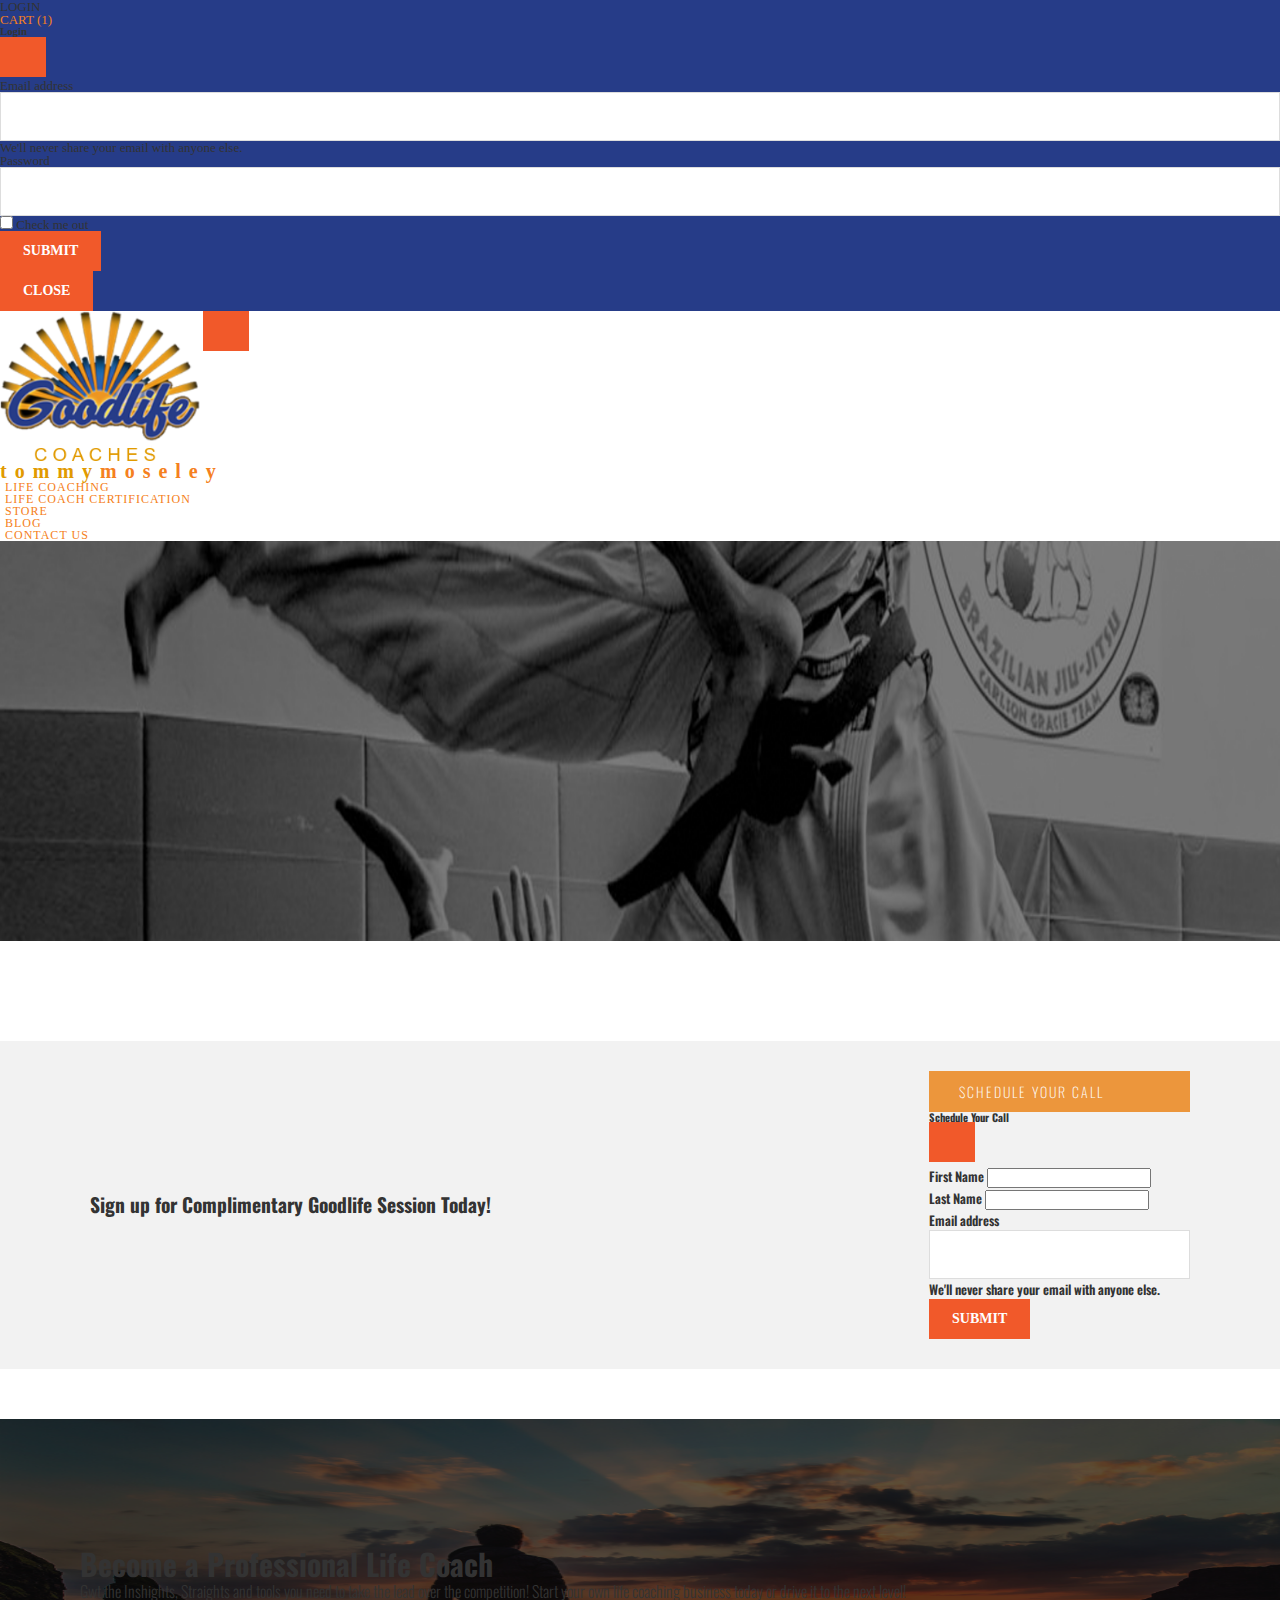
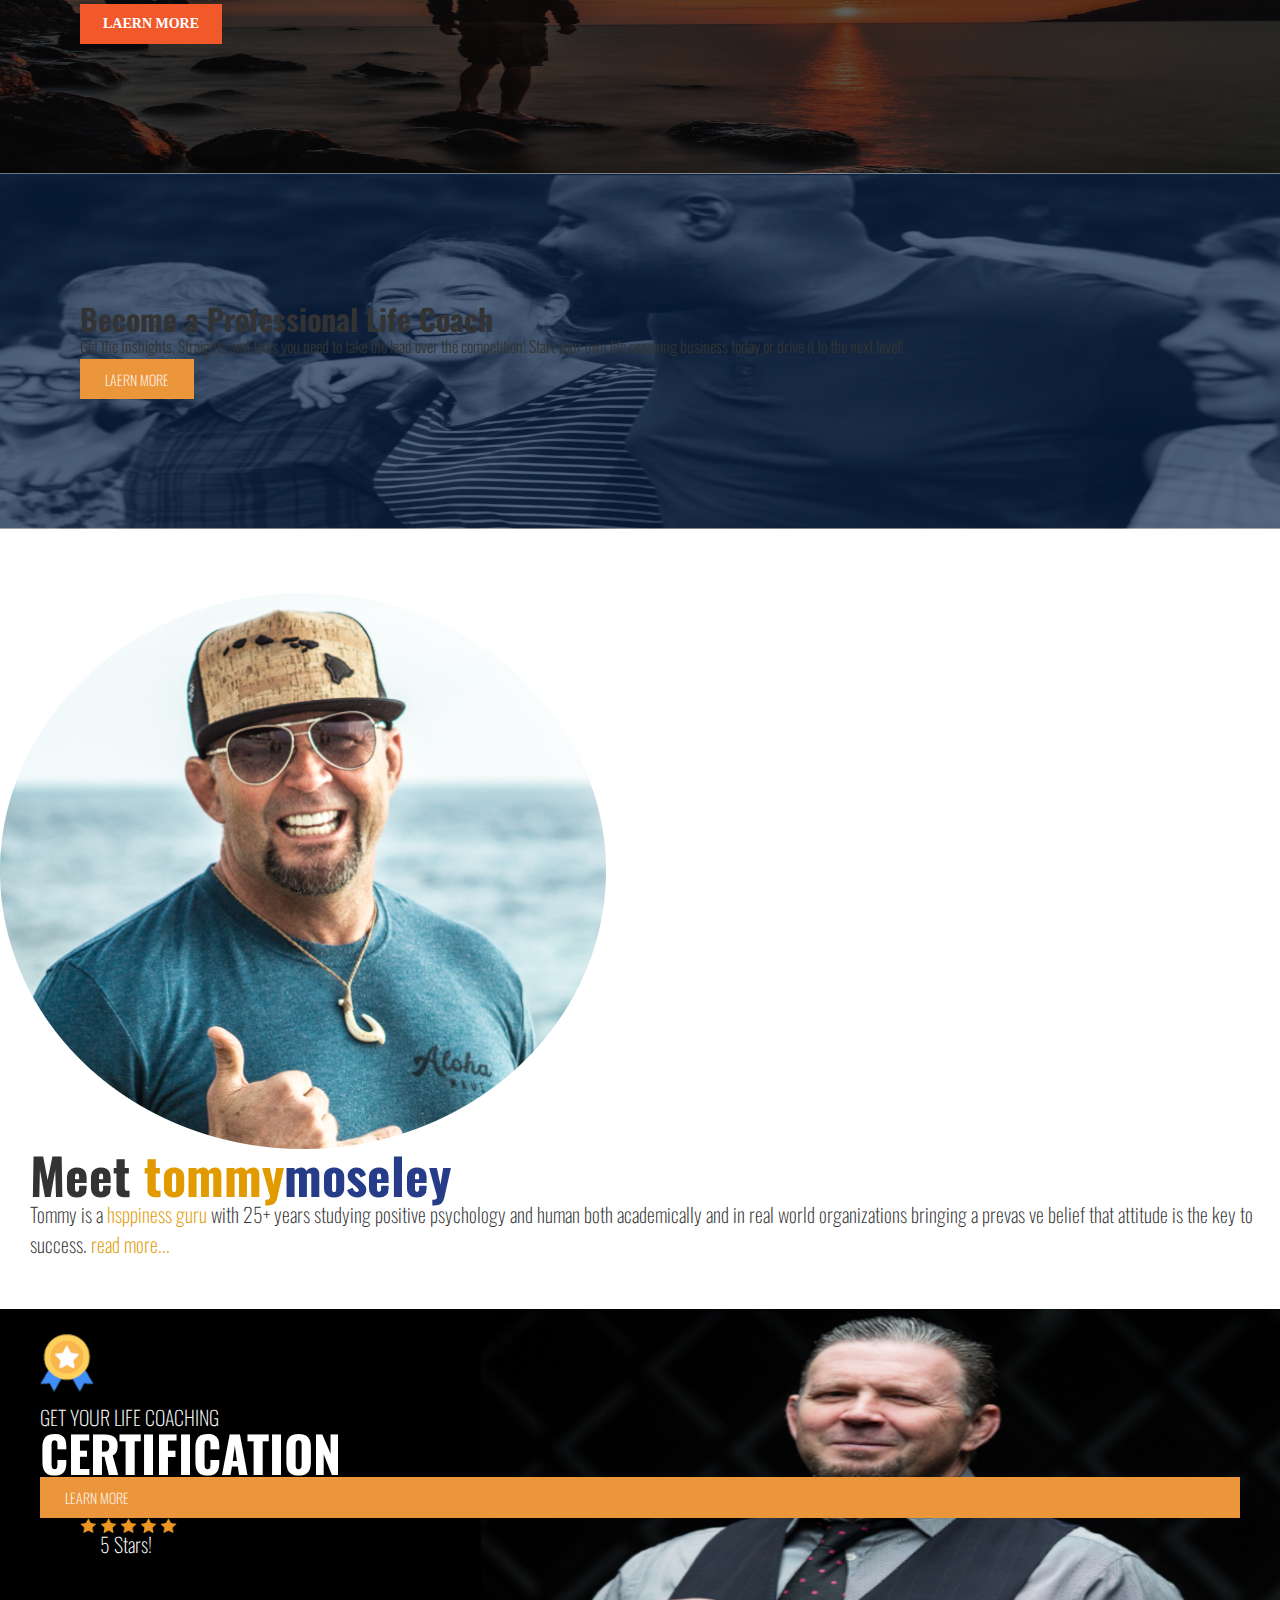
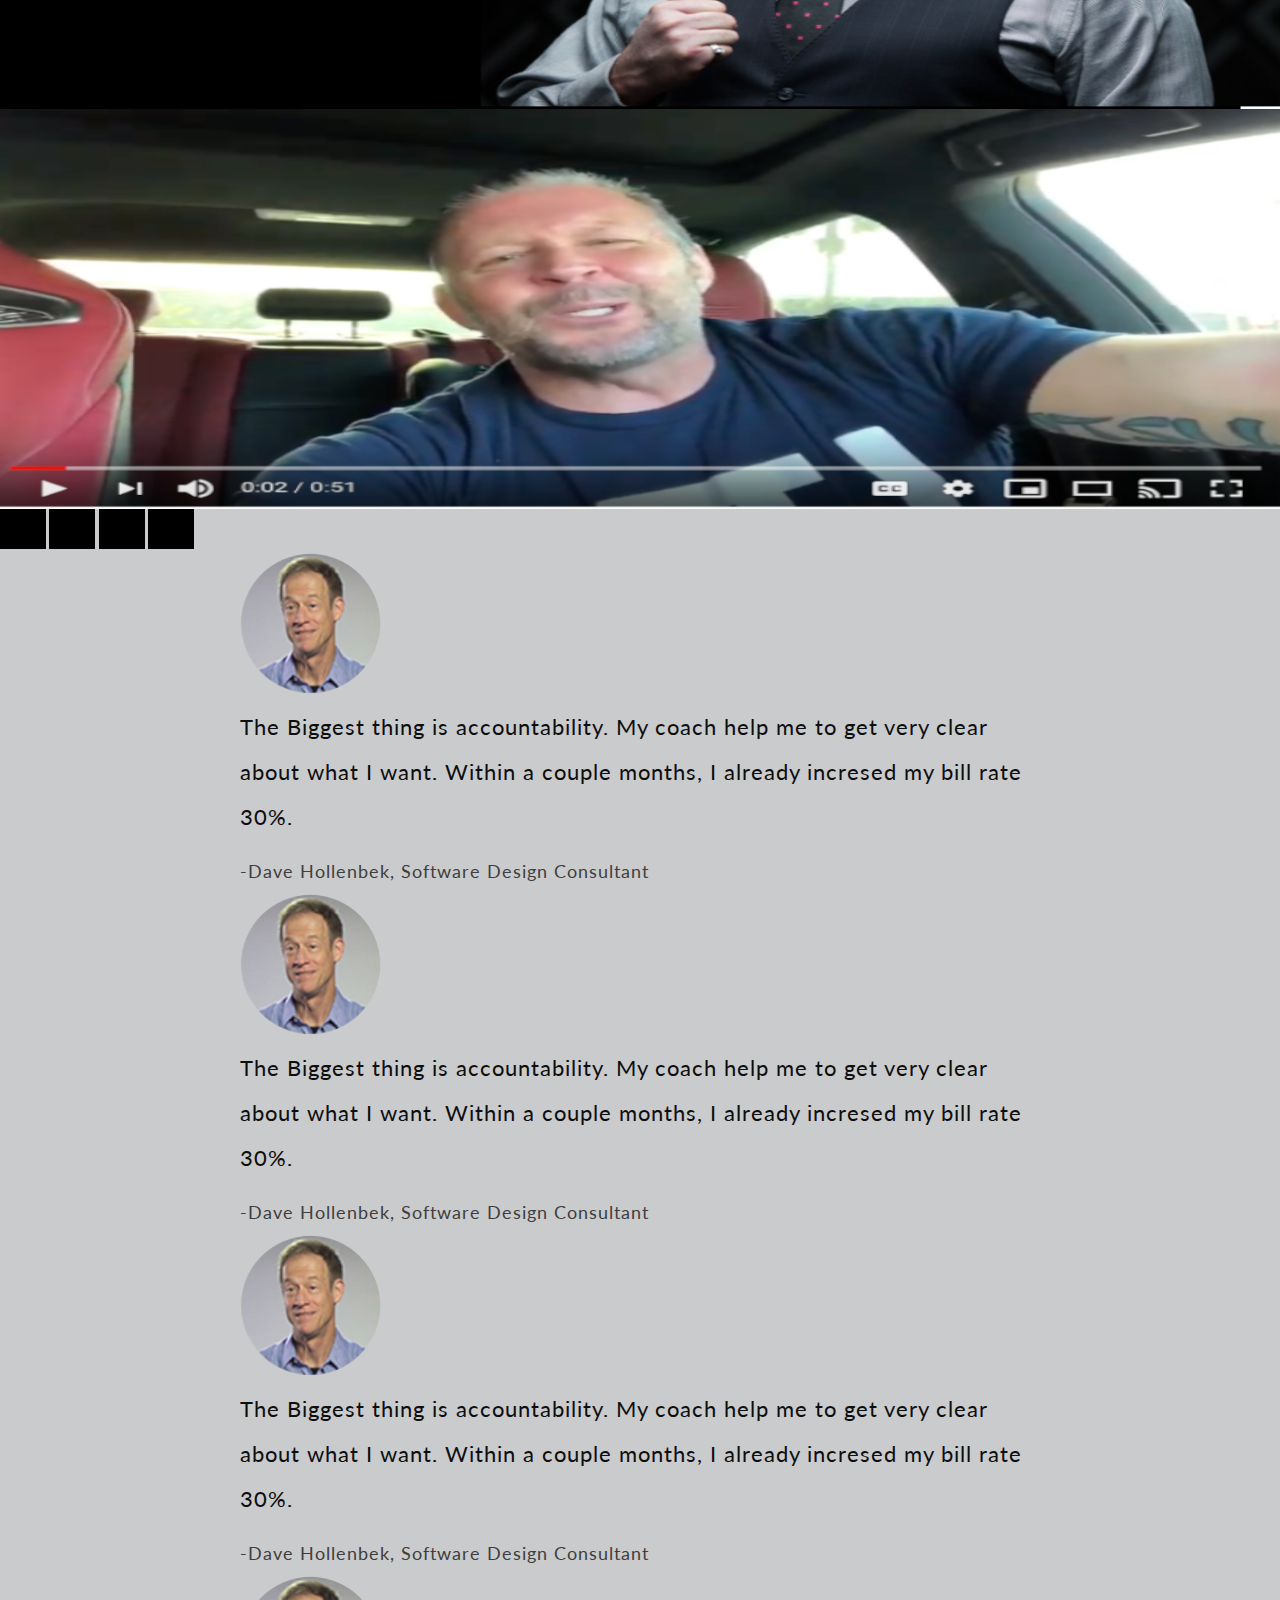
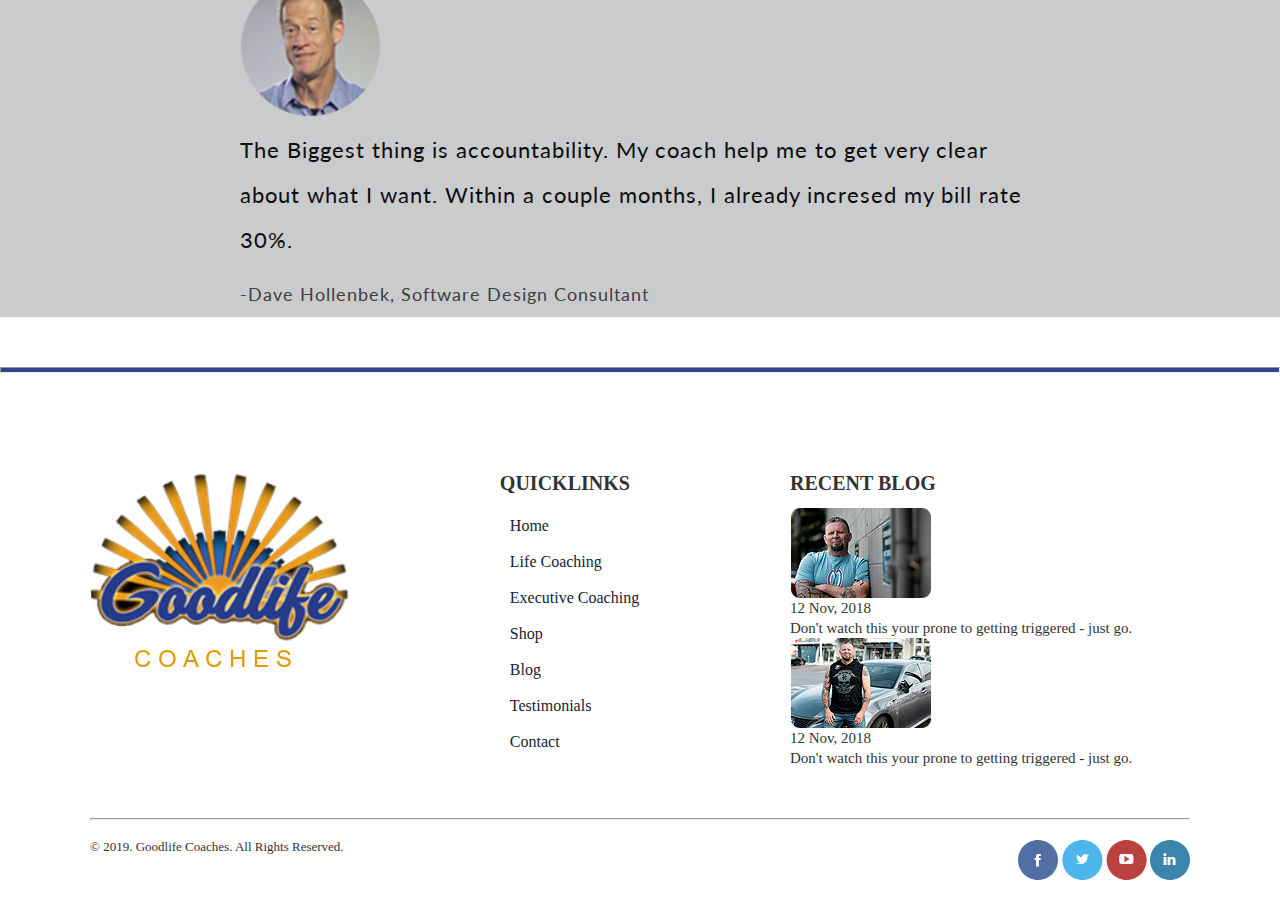
<file: index.html>
<!DOCTYPE html>
<html lang="en">

<head>
    <meta charset="UTF-8">
    <meta name="viewport" content="width=device-width, initial-scale=1.0">
    <title>Good Life Coaches</title>
    <link rel="stylesheet" href="style.css">
    <link href="https://cdn.jsdelivr.net/npm/bootstrap@5.0.2/dist/css/bootstrap.min.css" rel="stylesheet"
        integrity="sha384-EVSTQN3/azprG1Anm3QDgpJLIm9Nao0Yz1ztcQTwFspd3yD65VohhpuuCOmLASjC" crossorigin="anonymous">
    <link rel="stylesheet" href="https://cdnjs.cloudflare.com/ajax/libs/font-awesome/6.4.2/css/all.min.css"
        integrity="sha512-z3gLpd7yknf1YoNbCzqRKc4qyor8gaKU1qmn+CShxbuBusANI9QpRohGBreCFkKxLhei6S9CQXFEbbKuqLg0DA=="
        crossorigin="anonymous" referrerpolicy="no-referrer" />
</head>

<body>
    <div class="header position-relative">
        <nav class="contaner-fluid navbar navbar-expand-lg navbar-light nav-1">
            <div class="container">
                <div class="collapse navbar-collapse" id="navbarSupportedContent">
                    <ul class="navbar-nav ms-auto mb-2 mb-lg-0">
                        <!-- Button trigger Login modal -->
                        <li class="nav-item">
                            <a class="nav-link active text-white" data-bs-toggle="modal" data-bs-target="#loginModal"
                                aria-current="page" href="#">LOGIN</a>
                        </li>
                        <li class="nav-item">
                            <a class="nav-link active text-white" href="#">CART (1)</a>
                        </li>

                        <!-- Login Modal -->
                        <div class="modal fade" id="loginModal" tabindex="-1" aria-labelledby="loginModalLabel"
                            aria-hidden="true">
                            <div class="modal-dialog">
                                <div class="modal-content">
                                    <div class="modal-header">
                                        <h5 class="modal-title" id="loginModalLabel">Login</h5>
                                        <button type="button" class="btn-close" data-bs-dismiss="modal"
                                            aria-label="Close"></button>
                                    </div>
                                    <div class="modal-body">
                                        <form>
                                            <div class="mb-3">
                                                <label for="exampleInputEmail1" class="form-label">Email address</label>
                                                <input type="email" class="form-control" id="exampleInputEmail1"
                                                    aria-describedby="emailHelp">
                                                <div id="emailHelp" class="form-text">We'll never share your email with
                                                    anyone else.</div>
                                            </div>
                                            <div class="mb-3">
                                                <label for="exampleInputPassword1" class="form-label">Password</label>
                                                <input type="password" class="form-control" id="exampleInputPassword1">
                                            </div>
                                            <div class="mb-3 form-check">
                                                <input type="checkbox" class="form-check-input" id="exampleCheck1">
                                                <label class="form-check-label" for="exampleCheck1">Check me out</label>
                                            </div>
                                            <button type="submit" class="btn btn-primary">Submit</button>
                                        </form>
                                    </div>
                                    <div class="modal-footer">
                                        <button type="button" class="btn btn-secondary"
                                            data-bs-dismiss="modal">Close</button>
                                    </div>
                                </div>
                            </div>
                        </div>
                    </ul>
                </div>
            </div>
        </nav>
        <nav class="navbar navbar-expand-lg navbar-dark bg-dark py-4 container-fluid nav-2">
            <div class="container">
                <a class="navbar-brand" href="/index.html">
                    <img src="images/Logo.png" alt="Navbar Logo" class="navlogo position-absolute">
                </a>
                <button class="navbar-toggler" type="button" data-bs-toggle="collapse"
                    data-bs-target="#navbarSupportedContent" aria-controls="navbarSupportedContent"
                    aria-expanded="false" aria-label="Toggle navigation">
                    <span class="navbar-toggler-icon"></span>
                </button>
                <div class="collapse navbar-collapse" id="navbarSupportedContent">
                    <ul class="navbar-nav ms-auto mb-2 mb-lg-0 d-flex align-items-center">
                        <li class="nav-item tommy">
                            <a class="nav-link active" aria-current="page" href="#"><span>tommy</span>moseley</a>
                        </li>
                        <li class="nav-item  nav-list">
                            <a class="nav-link active" aria-current="page" href="./life-coaching.html">LIFE COACHING</a>
                        </li>
                        <li class="nav-item nav-list">
                            <a class="nav-link active" aria-current="page"
                                href="./life-coaching-certification.html">LIFE
                                COACH CERTIFICATION</a>
                        </li>
                        <li class="nav-item  nav-list">
                            <a class="nav-link active" aria-current="page" href="./store.html">STORE</a>
                        </li>
                        <li class="nav-item  nav-list">
                            <a class="nav-link active" aria-current="page" href="./blog.html">BLOG</a>
                        </li>
                        <li class="nav-item  nav-list">
                            <a class="nav-link active" aria-current="page" href="./contact.html">CONTACT US</a>
                        </li>
                    </ul>
                </div>
            </div>
        </nav>
    </div>

    <div class="banner home-banner position-relative">
        <img src="images/store bg.png" alt="Banner bg img" class="w-100">
        <div class=" container ">
            <h1 class=" position-absolute top-50 start-50 translate-middle text-white text-center" ">WHERE ARE YOU TODAY?
                <br> WHERE DO YOU WANT TO BE ?
            </h1>
            <!-- <button class=" btn btn-primary happiness">GET YOUR BLACK BELT IN
                HAPPINESS</button> -->
        </div>
    </div>

    <div class="register mb-0">
        <div class="wrapper register-content">
            <div class="signup-text">
                <h2>Sign up for Complimentary Goodlife Session Today!</h2>
            </div>
            <div class="signup-btn">
                <!-- Button trigger modal -->
                <div type="button" class="btn btn-warning contact-btn text-white" data-bs-toggle="modal"
                    data-bs-target="#sessionModal">
                    SCHEDULE YOUR CALL
                </div>

                <!-- Session Modal -->
                <div class="modal fade" id="sessionModal" tabindex="-1" aria-labelledby="sessionModalLabel"
                    aria-hidden="true">
                    <div class="modal-dialog">
                        <div class="modal-content">
                            <div class="modal-header">
                                <h5 class="modal-title" id="sessionModalLabel">Schedule Your Call</h5>
                                <button type="button" class="btn-close" data-bs-dismiss="modal"
                                    aria-label="Close"></button>
                            </div>
                            <div class="modal-body">
                                <form>
                                    <div class="mb-3">
                                        <label for="exampleInputName" class="form-label">First Name</label>
                                        <input type="name" class="form-control" id="exampleInputName">
                                    </div>
                                    <div class="mb-3">
                                        <label for="exampleInputName" class="form-label">Last Name</label>
                                        <input type="name" class="form-control" id="exampleInputName">
                                    </div>
                                    <div class="mb-3">
                                        <label for="exampleInputEmail1" class="form-label">Email address</label>
                                        <input type="email" class="form-control" id="exampleInputEmail1"
                                            aria-describedby="emailHelp">
                                        <div id="emailHelp" class="form-text">We'll never share your email with anyone
                                            else.</div>
                                    </div>
                                    <button type="submit" class="btn btn-primary">Submit</button>
                                </form>
                            </div>
                        </div>
                    </div>
                </div>
            </div>
        </div>
    </div>

    <div class="wrapper2">
        <div class="container-fluid">
            <div class="row">
                <div class="col-sm-6 p-0">
                    <div class="index-hero-content text-white text-center sunshine-img">
                        <h3>Become a Professional Life Coach</h3>
                        <p>Gwt the Inshights, Straights and tools you need to take the lead over the competition! Start
                            your
                            own life coaching business today or drive it to the next level!</p>
                        <button class="btn btn-primary">LAERN MORE</button>
                    </div>
                </div>
                <div class="col-sm-6 p-0">
                    <div class="index-hero-content text-white text-center peoples-img">
                        <h3>Become a Professional Life Coach</h3>
                        <p>Get the Inshights, Straights and tools you need to take the lead over the competition! Start
                            your
                            own life coaching business today or drive it to the next level!</p>
                        <button class="btn btn-warning contact-btn">LAERN MORE</button>
                    </div>
                </div>
            </div>
        </div>
    </div>

    <div class="meet-tommy">
        <div class="container-fluid">
            <div class="container">
                <div class="row align-items-center">
                    <div class="col-sm-4">
                        <img src="images/tommy 2 circle.png" alt="Tommy img">
                    </div>
                    <div class="col-sm-8 column-2">
                        <h2>Meet <span class="orange">tommy</span><span class="blue">moseley</span></h2>
                        <p>Tommy is a <span>hsppiness guru</span> with 25+ years studying positive psychology and human
                            both
                            academically and in real world organizations bringing a prevas ve belief that attitude is
                            the key to
                            success. <span>read more...</span></p>
                    </div>
                </div>
            </div>
        </div>
    </div>

    <div class="wrapper2">
        <div class="container-fluid">
            <div class="row">
                <div class="col-sm-6 p-0">
                    <div class="get-your-certy">
                        <div class="certificate-description">
                            <img src="images/Layer 6.png" alt="Start Badge">
                            <h5>GET YOUR LIFE COACHING</h5>
                            <h2>CERTIFICATION</h2>
                            <div class="btn btn-warning contact-btn mt-3 px-5 py-3">LEARN MORE</div>
                            <div class="py-3">
                                <img src="images/5 Stars!.png" class="star-img" alt="5 satrs img">
                            </div>
                            <h6>5 Stars!</h6>
                        </div>
                    </div>
                </div>
                <div class="col-sm-6 p-0">
                    <img src="images/video.png" class="video-img" alt="video img">
                </div>
            </div>
        </div>
    </div>

    <section class="section7 my-5">
        <div class="slider py-5">
            <div class="container">
                <div id="carouselExampleIndicators" class="carousel slide" data-bs-ride="carousel">
                    <div class="carousel-indicators">
                        <button type="button" data-bs-target="#carouselExampleIndicators" data-bs-slide-to="0"
                            class="active" aria-current="true" aria-label="Slide 1"></button>
                        <button type="button" data-bs-target="#carouselExampleIndicators" data-bs-slide-to="1"
                            aria-label="Slide 2"></button>
                        <button type="button" data-bs-target="#carouselExampleIndicators" data-bs-slide-to="2"
                            aria-label="Slide 3"></button>
                        <button type="button" data-bs-target="#carouselExampleIndicators" data-bs-slide-to="3"
                            aria-label="Slide 4"></button>
                    </div>
                    <div class="carousel-inner text-center carousel-content">
                        <div class="carousel-item active">
                            <img src="images/sliderImg.png" alt="Slider Img">
                            <p>The Biggest thing is accountability. My coach help me to get very clear about what I
                                want. Within a couple months, I already incresed my bill rate 30%.</p>
                            <p class="dave-hollenbek">-Dave Hollenbek, Software Design Consultant</p>
                        </div>
                        <div class="carousel-item">
                            <img src="images/sliderImg.png" alt="Slider Img">
                            <p>The Biggest thing is accountability. My coach help me to get very clear about what I
                                want. Within a couple months, I already incresed my bill rate 30%.</p>
                            <p class="dave-hollenbek">-Dave Hollenbek, Software Design Consultant</p>
                        </div>
                        <div class="carousel-item">
                            <img src="images/sliderImg.png" alt="Slider Img">
                            <p>The Biggest thing is accountability. My coach help me to get very clear about what I
                                want. Within a couple months, I already incresed my bill rate 30%.</p>
                            <p class="dave-hollenbek">-Dave Hollenbek, Software Design Consultant</p>
                        </div>
                        <div class="carousel-item">
                            <img src="images/sliderImg.png" alt="Slider Img">
                            <p>The Biggest thing is accountability. My coach help me to get very clear about what I
                                want. Within a couple months, I already incresed my bill rate 30%.</p>
                            <p class="dave-hollenbek">-Dave Hollenbek, Software Design Consultant</p>
                        </div>
                    </div>
                </div>
            </div>
        </div>
    </section>


    <hr class="line">

    <footer>
        <div class="wrapper ">
            <div class="footer-content">
                <div class="footer-logo">
                    <img src="images/Logo.png" alt="">
                </div>
                <div class="link-list">
                    <ul class="p-0">
                        <h3>QUICKLINKS</h3>
                        <li> <i class="fa-solid fa-chevron-right"></i> <a href="/index.html">Home</a></li>
                        <li> <i class="fa-solid fa-chevron-right"></i> <a href="/life-coaching-certification.html">Life
                                Coaching</a></li>
                        <li> <i class="fa-solid fa-chevron-right"></i> <a href="#">Executive Coaching</a></li>
                        <li> <i class="fa-solid fa-chevron-right"></i> <a href="store.html">Shop</a></li>
                        <li> <i class="fa-solid fa-chevron-right"></i> <a href="/blog.html">Blog</a></li>
                        <li> <i class="fa-solid fa-chevron-right"></i> <a href="#">Testimonials</a></li>
                        <li> <i class="fa-solid fa-chevron-right"></i> <a href="/contact.html">Contact</a></li>
                    </ul>
                </div>
                <div class="blog-list">
                    <h3>RECENT BLOG</h3>
                    <div class="row pb-2">
                        <div class="col-4">
                            <img src="images/footer1.png" alt="">
                        </div>
                        <div class="col-8">
                            <p><i class="fa-regular fa-calendar text-warning"></i> 12 Nov, 2018</p>
                            <p>Don't watch this your prone to getting triggered - just go.</p>
                        </div>
                    </div>
                    <div class="row">
                        <div class="col-4">
                            <img src="images/footer2.png" alt="">
                        </div>
                        <div class="col-8">
                            <p><i class="fa-regular fa-calendar text-warning"></i> 12 Nov, 2018</p>
                            <p>Don't watch this your prone to getting triggered - just go.</p>
                        </div>
                    </div>
                </div>
            </div>
            <hr>

            <div class="social-media">
                <p> © 2019. Goodlife Coaches. All Rights Reserved.</p>
                <div class="social-links">
                    <img src="images/facebook.png" alt="facebook">
                    <img src="images/twitter.png" alt="twitter">
                    <img src="images/youtube.png" alt="youtube">
                    <img src="images/linkdin.png" alt="linkdin">
                </div>
            </div>
        </div>
    </footer>
    <div class="footer-banner py-4"></div>


    <script src="https://cdn.jsdelivr.net/npm/bootstrap@5.0.2/dist/js/bootstrap.bundle.min.js"
        integrity="sha384-MrcW6ZMFYlzcLA8Nl+NtUVF0sA7MsXsP1UyJoMp4YLEuNSfAP+JcXn/tWtIaxVXM"
        crossorigin="anonymous"></script>
</body>

</html>
</file>
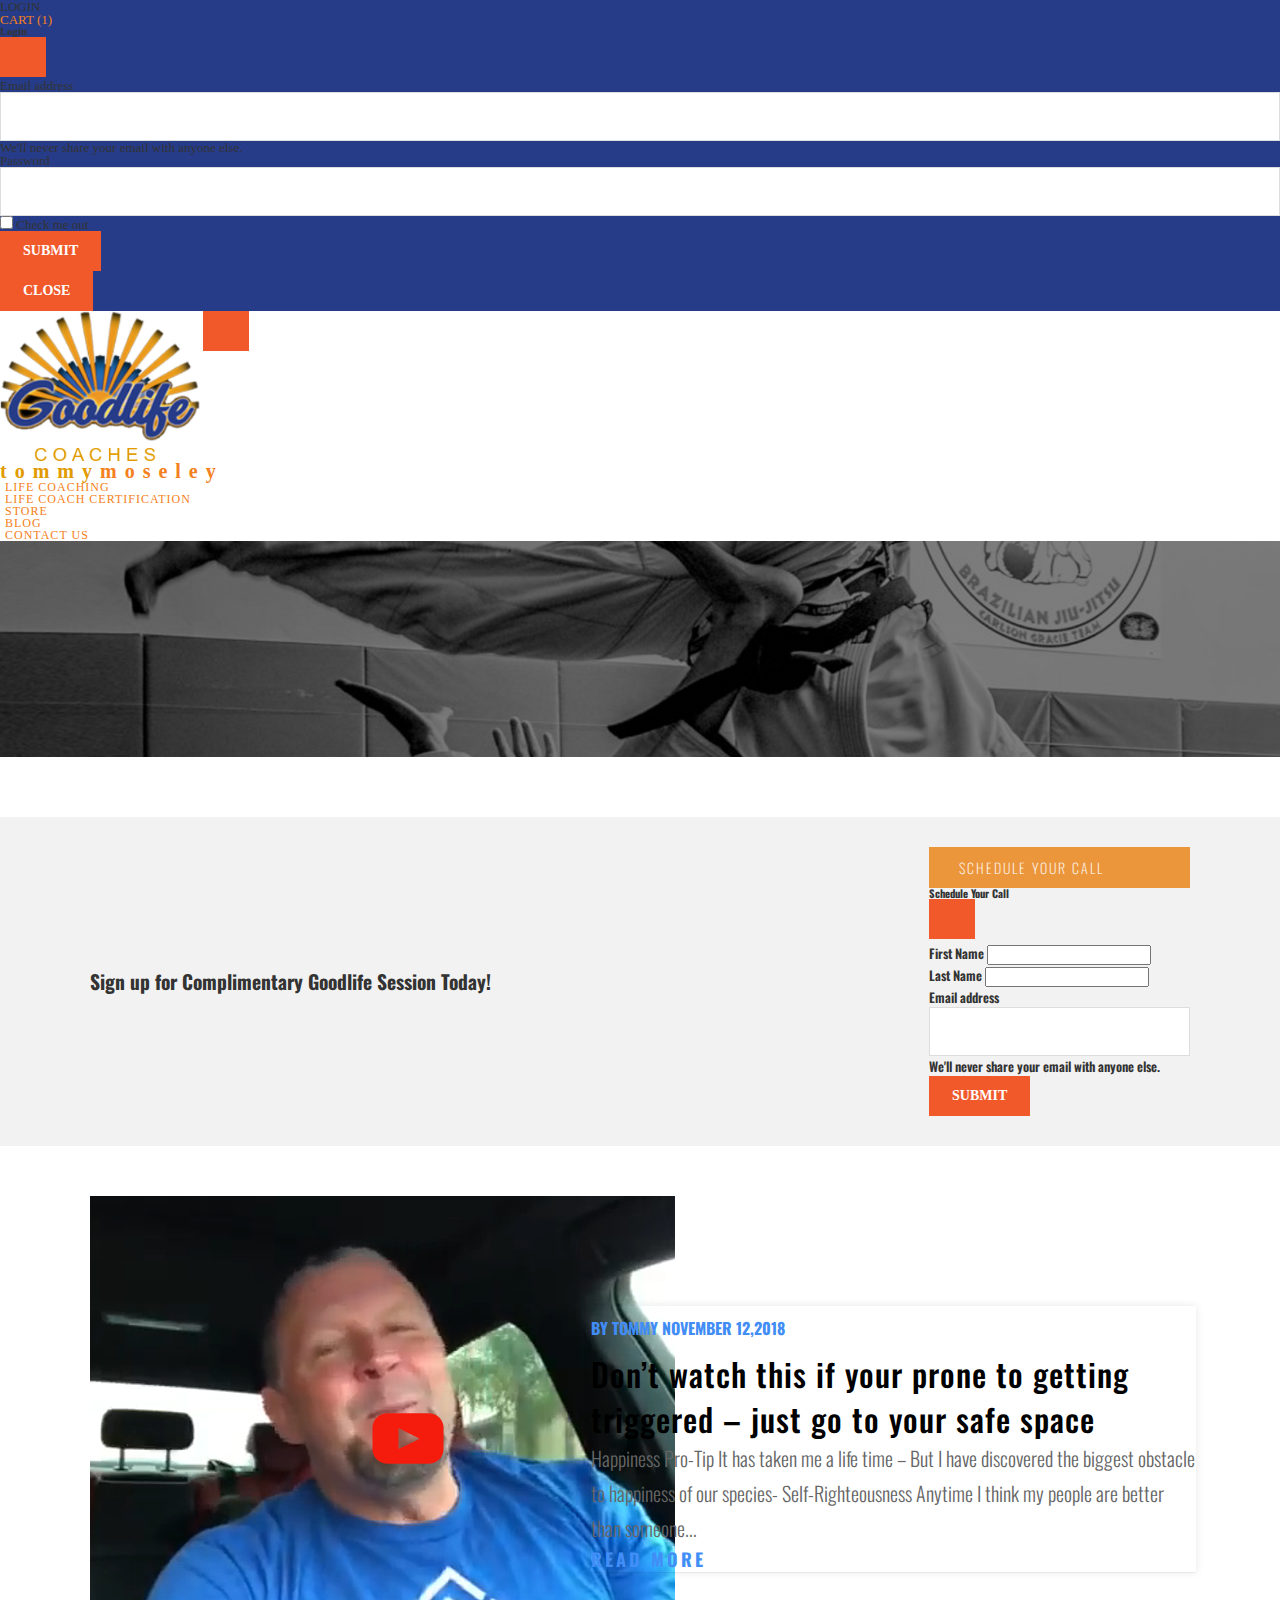
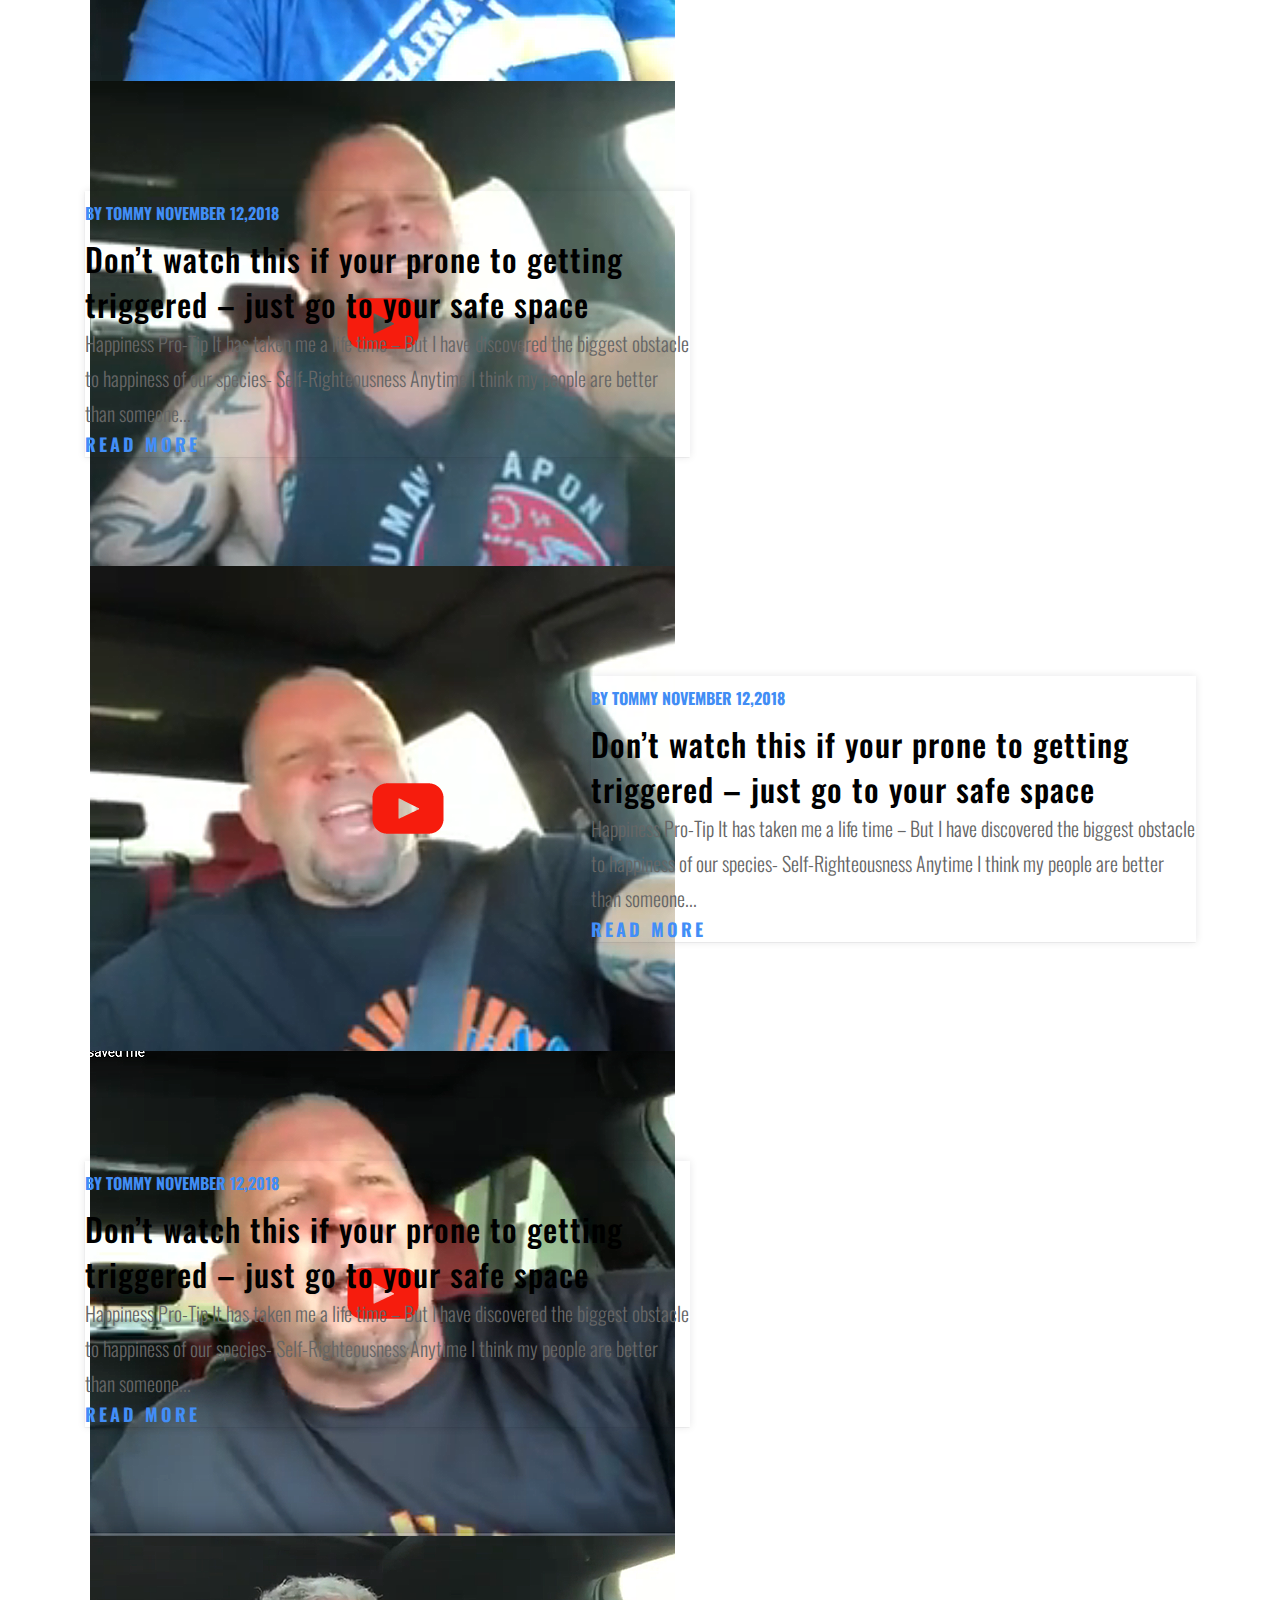
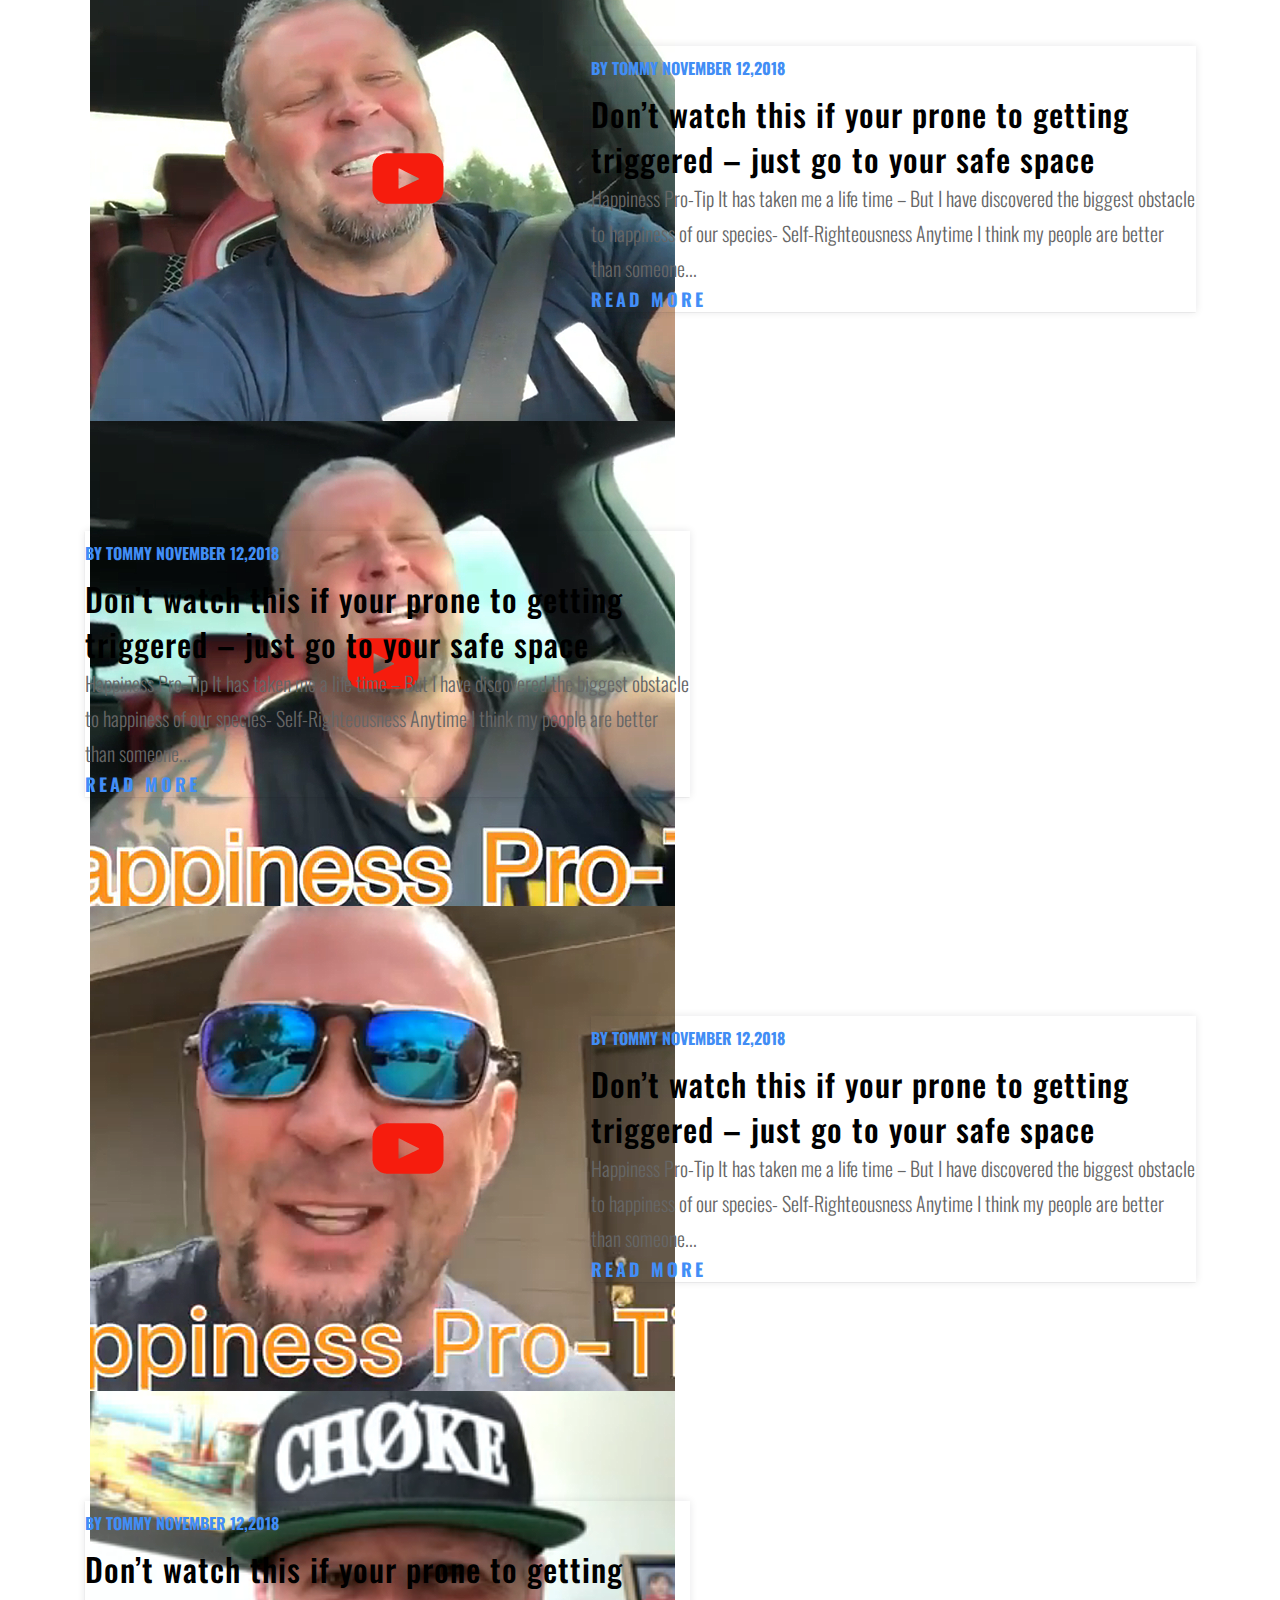
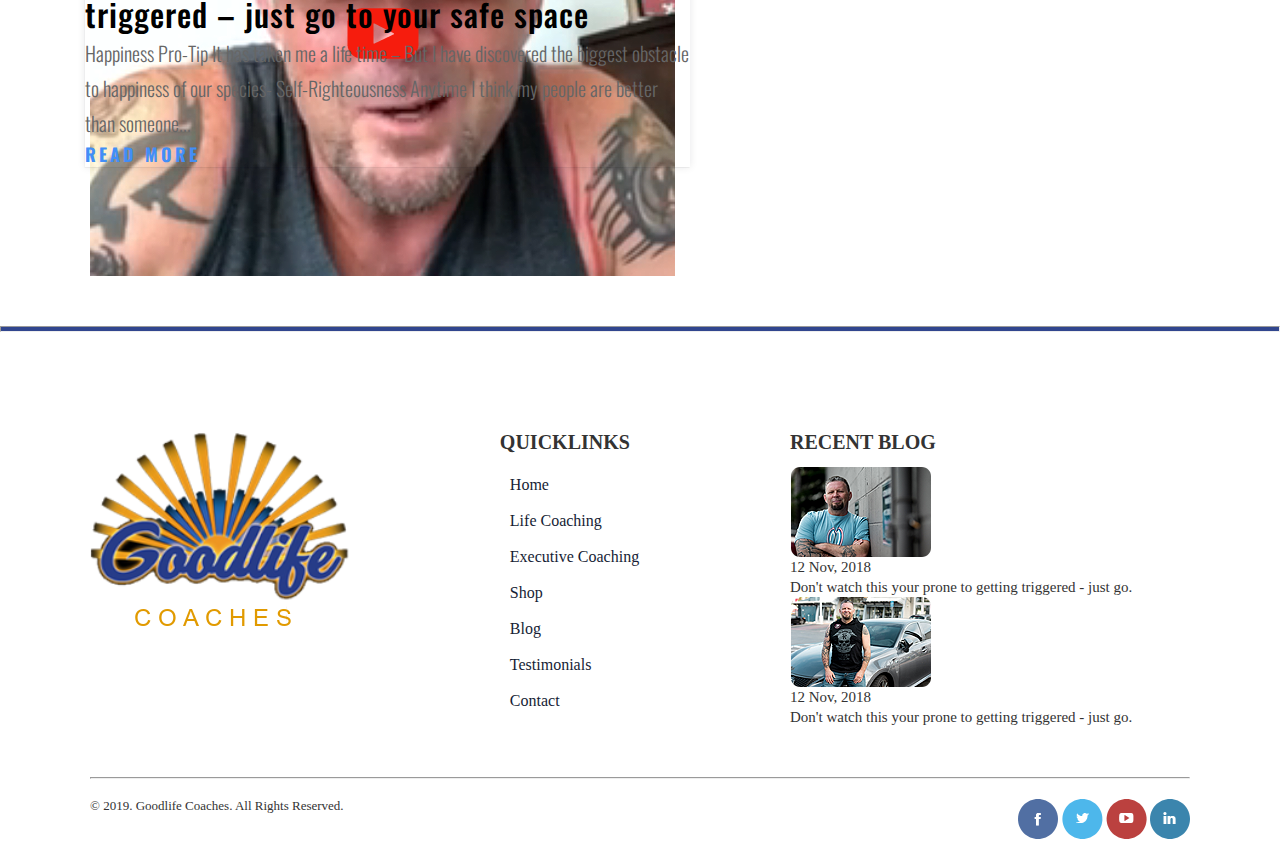
<file: blog.html>
<!DOCTYPE html>
<html lang="en">

<head>
    <meta charset="UTF-8">
    <meta name="viewport" content="width=device-width, initial-scale=1.0">
    <title>Good Life Coaching</title>
    <link rel="stylesheet" href="style.css">
    <link href="https://cdn.jsdelivr.net/npm/bootstrap@5.0.2/dist/css/bootstrap.min.css" rel="stylesheet"
        integrity="sha384-EVSTQN3/azprG1Anm3QDgpJLIm9Nao0Yz1ztcQTwFspd3yD65VohhpuuCOmLASjC" crossorigin="anonymous">
    <link rel="stylesheet" href="https://cdnjs.cloudflare.com/ajax/libs/font-awesome/6.4.2/css/all.min.css"
        integrity="sha512-z3gLpd7yknf1YoNbCzqRKc4qyor8gaKU1qmn+CShxbuBusANI9QpRohGBreCFkKxLhei6S9CQXFEbbKuqLg0DA=="
        crossorigin="anonymous" referrerpolicy="no-referrer" />
</head>

<body>
    <div class="header position-relative">
        <nav class="contaner-fluid navbar navbar-expand-lg navbar-light nav-1">
            <div class="container">
                <div class="collapse navbar-collapse" id="navbarSupportedContent">
                    <ul class="navbar-nav ms-auto mb-2 mb-lg-0">
                        <!-- Button trigger Login modal -->
                        <li class="nav-item">
                            <a class="nav-link active text-white" data-bs-toggle="modal" data-bs-target="#loginModal"
                                aria-current="page" href="#">LOGIN</a>
                        </li>
                        <li class="nav-item">
                            <a class="nav-link active text-white" href="#">CART (1)</a>
                        </li>

                        <!-- Login Modal -->
                        <div class="modal fade" id="loginModal" tabindex="-1" aria-labelledby="loginModalLabel"
                            aria-hidden="true">
                            <div class="modal-dialog">
                                <div class="modal-content">
                                    <div class="modal-header">
                                        <h5 class="modal-title" id="loginModalLabel">Login</h5>
                                        <button type="button" class="btn-close" data-bs-dismiss="modal"
                                            aria-label="Close"></button>
                                    </div>
                                    <div class="modal-body">
                                        <form>
                                            <div class="mb-3">
                                                <label for="exampleInputEmail1" class="form-label">Email address</label>
                                                <input type="email" class="form-control" id="exampleInputEmail1"
                                                    aria-describedby="emailHelp">
                                                <div id="emailHelp" class="form-text">We'll never share your email with
                                                    anyone else.</div>
                                            </div>
                                            <div class="mb-3">
                                                <label for="exampleInputPassword1" class="form-label">Password</label>
                                                <input type="password" class="form-control" id="exampleInputPassword1">
                                            </div>
                                            <div class="mb-3 form-check">
                                                <input type="checkbox" class="form-check-input" id="exampleCheck1">
                                                <label class="form-check-label" for="exampleCheck1">Check me out</label>
                                            </div>
                                            <button type="submit" class="btn btn-primary">Submit</button>
                                        </form>
                                    </div>
                                    <div class="modal-footer">
                                        <button type="button" class="btn btn-secondary"
                                            data-bs-dismiss="modal">Close</button>
                                    </div>
                                </div>
                            </div>
                        </div>
                    </ul>
                </div>
            </div>
        </nav>

        <nav class="navbar navbar-expand-lg navbar-dark bg-dark py-4 container-fluid nav-2">
            <div class="container">
                <a class="navbar-brand" href="/index.html">
                    <img src="images/Logo.png" alt="Navbar Logo" class="navlogo position-absolute">
                </a>
                <button class="navbar-toggler" type="button" data-bs-toggle="collapse"
                    data-bs-target="#navbarSupportedContent" aria-controls="navbarSupportedContent"
                    aria-expanded="false" aria-label="Toggle navigation">
                    <span class="navbar-toggler-icon"></span>
                </button>
                <div class="collapse navbar-collapse" id="navbarSupportedContent">
                    <ul class="navbar-nav ms-auto mb-2 mb-lg-0 d-flex align-items-center">
                        <li class="nav-item tommy">
                            <a class="nav-link active" aria-current="page" href="#"><span>tommy</span>moseley</a>
                        </li>
                        <li class="nav-item  nav-list">
                            <a class="nav-link active" aria-current="page" href="./life-coaching.html">LIFE COACHING</a>
                        </li>
                        <li class="nav-item nav-list">
                            <a class="nav-link active" aria-current="page"
                                href="./life-coaching-certification.html">LIFE
                                COACH CERTIFICATION</a>
                        </li>
                        <li class="nav-item  nav-list">
                            <a class="nav-link active" aria-current="page" href="./store.html">STORE</a>
                        </li>
                        <li class="nav-item  nav-list">
                            <a class="nav-link active" aria-current="page" href="./blog.html">BLOG</a>
                        </li>
                        <li class="nav-item  nav-list">
                            <a class="nav-link active" aria-current="page" href="./contact.html">CONTACT US</a>
                        </li>
                    </ul>
                </div>
            </div>
        </nav>
    </div>


    <div class="banner position-relative">
        <img src="images/store bg.png" alt="Banner bg img" class="w-100">
        <div class="container ">
            <h1 class="position-absolute top-50 start-50 translate-middle text-white">BLOG</h1>
        </div>
    </div>


    <div class="register">
        <div class="wrapper register-content">
            <div class="signup-text">
                <h2>Sign up for Complimentary Goodlife Session Today!</h2>
            </div>
            <div class="signup-btn">
                <!-- Button trigger modal -->
                <div type="button" class="btn btn-warning contact-btn text-white" data-bs-toggle="modal"
                    data-bs-target="#sessionModal">
                    SCHEDULE YOUR CALL
                </div>

                <!-- Session Modal -->
                <div class="modal fade" id="sessionModal" tabindex="-1" aria-labelledby="sessionModalLabel"
                    aria-hidden="true">
                    <div class="modal-dialog">
                        <div class="modal-content">
                            <div class="modal-header">
                                <h5 class="modal-title" id="sessionModalLabel">Schedule Your Call</h5>
                                <button type="button" class="btn-close" data-bs-dismiss="modal"
                                    aria-label="Close"></button>
                            </div>
                            <div class="modal-body">
                                <form>
                                    <div class="mb-3">
                                        <label for="exampleInputName" class="form-label">First Name</label>
                                        <input type="name" class="form-control" id="exampleInputName">
                                    </div>
                                    <div class="mb-3">
                                        <label for="exampleInputName" class="form-label">Last Name</label>
                                        <input type="name" class="form-control" id="exampleInputName">
                                    </div>
                                    <div class="mb-3">
                                        <label for="exampleInputEmail1" class="form-label">Email address</label>
                                        <input type="email" class="form-control" id="exampleInputEmail1"
                                            aria-describedby="emailHelp">
                                        <div id="emailHelp" class="form-text">We'll never share your email with anyone
                                            else.</div>
                                    </div>
                                    <button type="submit" class="btn btn-primary">Submit</button>
                                </form>
                            </div>
                        </div>
                    </div>
                </div>
            </div>
        </div>
    </div>


    <div class="wrapper">
        <div class="blog-content py-5">
            <div class="blog-img">
                <img src="images/blog1.png" alt="Blog Img">
            </div>
            <div class="card card-right">
                <div class="card-body p-4">
                    <h6>BY TOMMY NOVEMBER 12,2018</h6>
                    <h3>Don’t watch this if your prone to getting triggered – just go to your safe space </h3>
                    <p>Happiness Pro-Tip It has taken me a life time – But I have discovered the biggest obstacle to
                        happiness of our species- Self-Righteousness Anytime I think my people are better than
                        someone...
                    </p>
                    <div class="read-more">READ MORE</div>
                </div>
            </div>
        </div>

        <div class="blog-content py-5">
            <div class="card card-left">
                <div class="card-body p-4">
                    <h6>BY TOMMY NOVEMBER 12,2018</h6>
                    <h3>Don’t watch this if your prone to getting triggered – just go to your safe space </h3>
                    <p>Happiness Pro-Tip It has taken me a life time – But I have discovered the biggest obstacle to
                        happiness of our species- Self-Righteousness Anytime I think my people are better than
                        someone...
                    </p>
                    <div class="read-more">READ MORE</div>
                </div>
            </div>
            <div class="blog-img text-end">
                <img src="images/blog2.png" class="blog-margin" alt="Blog Img">
            </div>
        </div>

        <div class="blog-content py-5">
            <div class="blog-img">
                <img src="images/blog3.png" class="blog-margin" alt="Blog Img">
            </div>
            <div class="card card-right">
                <div class="card-body p-4">
                    <h6>BY TOMMY NOVEMBER 12,2018</h6>
                    <h3>Don’t watch this if your prone to getting triggered – just go to your safe space </h3>
                    <p>Happiness Pro-Tip It has taken me a life time – But I have discovered the biggest obstacle to
                        happiness of our species- Self-Righteousness Anytime I think my people are better than
                        someone...
                    </p>
                    <div class="read-more">READ MORE</div>
                </div>
            </div>
        </div>

        <div class="blog-content py-5">
            <div class="card card-left">
                <div class="card-body p-4">
                    <h6>BY TOMMY NOVEMBER 12,2018</h6>
                    <h3>Don’t watch this if your prone to getting triggered – just go to your safe space </h3>
                    <p>Happiness Pro-Tip It has taken me a life time – But I have discovered the biggest obstacle to
                        happiness of our species- Self-Righteousness Anytime I think my people are better than
                        someone...
                    </p>
                    <div class="read-more">READ MORE</div>
                </div>
            </div>
            <div class="blog-img text-end">
                <img src="images/blog4.png" class="blog-margin" alt="Blog Img">
            </div>
        </div>

        <div class="blog-content py-5">
            <div class="blog-img">
                <img src="images/blog5.png" class="blog-margin" alt="Blog Img">
            </div>
            <div class="card card-right">
                <div class="card-body p-4">
                    <h6>BY TOMMY NOVEMBER 12,2018</h6>
                    <h3>Don’t watch this if your prone to getting triggered – just go to your safe space </h3>
                    <p>Happiness Pro-Tip It has taken me a life time – But I have discovered the biggest obstacle to
                        happiness of our species- Self-Righteousness Anytime I think my people are better than
                        someone...
                    </p>
                    <div class="read-more">READ MORE</div>
                </div>
            </div>
        </div>

        <div class="blog-content py-5">
            <div class="card card-left">
                <div class="card-body p-4">
                    <h6>BY TOMMY NOVEMBER 12,2018</h6>
                    <h3>Don’t watch this if your prone to getting triggered – just go to your safe space </h3>
                    <p>Happiness Pro-Tip It has taken me a life time – But I have discovered the biggest obstacle to
                        happiness of our species- Self-Righteousness Anytime I think my people are better than
                        someone...
                    </p>
                    <div class="read-more">READ MORE</div>
                </div>
            </div>
            <div class="blog-img text-end">
                <img src="images/blog6.png" class="blog-margin" alt="Blog Img">
            </div>
        </div>

        <div class="blog-content py-5">
            <div class="blog-img">
                <img src="images/blog7.png" class="blog-margin" alt="Blog Img">
            </div>
            <div class="card card-right">
                <div class="card-body p-4">
                    <h6>BY TOMMY NOVEMBER 12,2018</h6>
                    <h3>Don’t watch this if your prone to getting triggered – just go to your safe space </h3>
                    <p>Happiness Pro-Tip It has taken me a life time – But I have discovered the biggest obstacle to
                        happiness of our species- Self-Righteousness Anytime I think my people are better than
                        someone...
                    </p>
                    <div class="read-more">READ MORE</div>
                </div>
            </div>
        </div>

        <div class="blog-content py-5">
            <div class="card card-left">
                <div class="card-body p-4">
                    <h6>BY TOMMY NOVEMBER 12,2018</h6>
                    <h3>Don’t watch this if your prone to getting triggered – just go to your safe space </h3>
                    <p>Happiness Pro-Tip It has taken me a life time – But I have discovered the biggest obstacle to
                        happiness of our species- Self-Righteousness Anytime I think my people are better than
                        someone...
                    </p>
                    <div class="read-more">READ MORE</div>
                </div>
            </div>
            <div class="blog-img text-end">
                <img src="images/blog8.png" class="blog-margin last-blog" alt="Blog Img">
            </div>
        </div>
    </div>


    <hr class="line">

    <footer>
        <div class="wrapper ">
            <div class="footer-content">
                <div class="footer-logo">
                    <img src="images/Logo.png" alt="">
                </div>
                <div class="link-list">
                    <ul class="p-0">
                        <h3>QUICKLINKS</h3>
                        <li> <i class="fa-solid fa-chevron-right"></i> <a href="/index.html">Home</a></li>
                        <li> <i class="fa-solid fa-chevron-right"></i> <a href="/life-coaching-certification.html">Life
                                Coaching</a></li>
                        <li> <i class="fa-solid fa-chevron-right"></i> <a href="#">Executive Coaching</a></li>
                        <li> <i class="fa-solid fa-chevron-right"></i> <a href="/store.html">Shop</a></li>
                        <li> <i class="fa-solid fa-chevron-right"></i> <a href="/blog.html">Blog</a></li>
                        <li> <i class="fa-solid fa-chevron-right"></i> <a href="#">Testimonials</a></li>
                        <li> <i class="fa-solid fa-chevron-right"></i> <a href="/contact.html">Contact</a></li>
                    </ul>
                </div>
                <div class="blog-list">
                    <h3>RECENT BLOG</h3>
                    <div class="row pb-2">
                        <div class="col-4">
                            <img src="images/footer1.png" alt="">
                        </div>
                        <div class="col-8">
                            <p><i class="fa-regular fa-calendar text-warning"></i> 12 Nov, 2018</p>
                            <p>Don't watch this your prone to getting triggered - just go.</p>
                        </div>
                    </div>
                    <div class="row">
                        <div class="col-4">
                            <img src="images/footer2.png" alt="">
                        </div>
                        <div class="col-8">
                            <p><i class="fa-regular fa-calendar text-warning"></i> 12 Nov, 2018</p>
                            <p>Don't watch this your prone to getting triggered - just go.</p>
                        </div>
                    </div>
                </div>
            </div>
            <hr>

            <div class="social-media">
                <p> © 2019. Goodlife Coaches. All Rights Reserved.</p>
                <div class="social-links">
                    <img src="images/facebook.png" alt="facebook">
                    <img src="images/twitter.png" alt="twitter">
                    <img src="images/youtube.png" alt="youtube">
                    <img src="images/linkdin.png" alt="linkdin">
                </div>
            </div>
        </div>
    </footer>

    <div class="footer-banner py-4"></div>



    <script src="https://cdn.jsdelivr.net/npm/bootstrap@5.0.2/dist/js/bootstrap.bundle.min.js"
        integrity="sha384-MrcW6ZMFYlzcLA8Nl+NtUVF0sA7MsXsP1UyJoMp4YLEuNSfAP+JcXn/tWtIaxVXM"
        crossorigin="anonymous"></script>

</body>

</html>
</file>
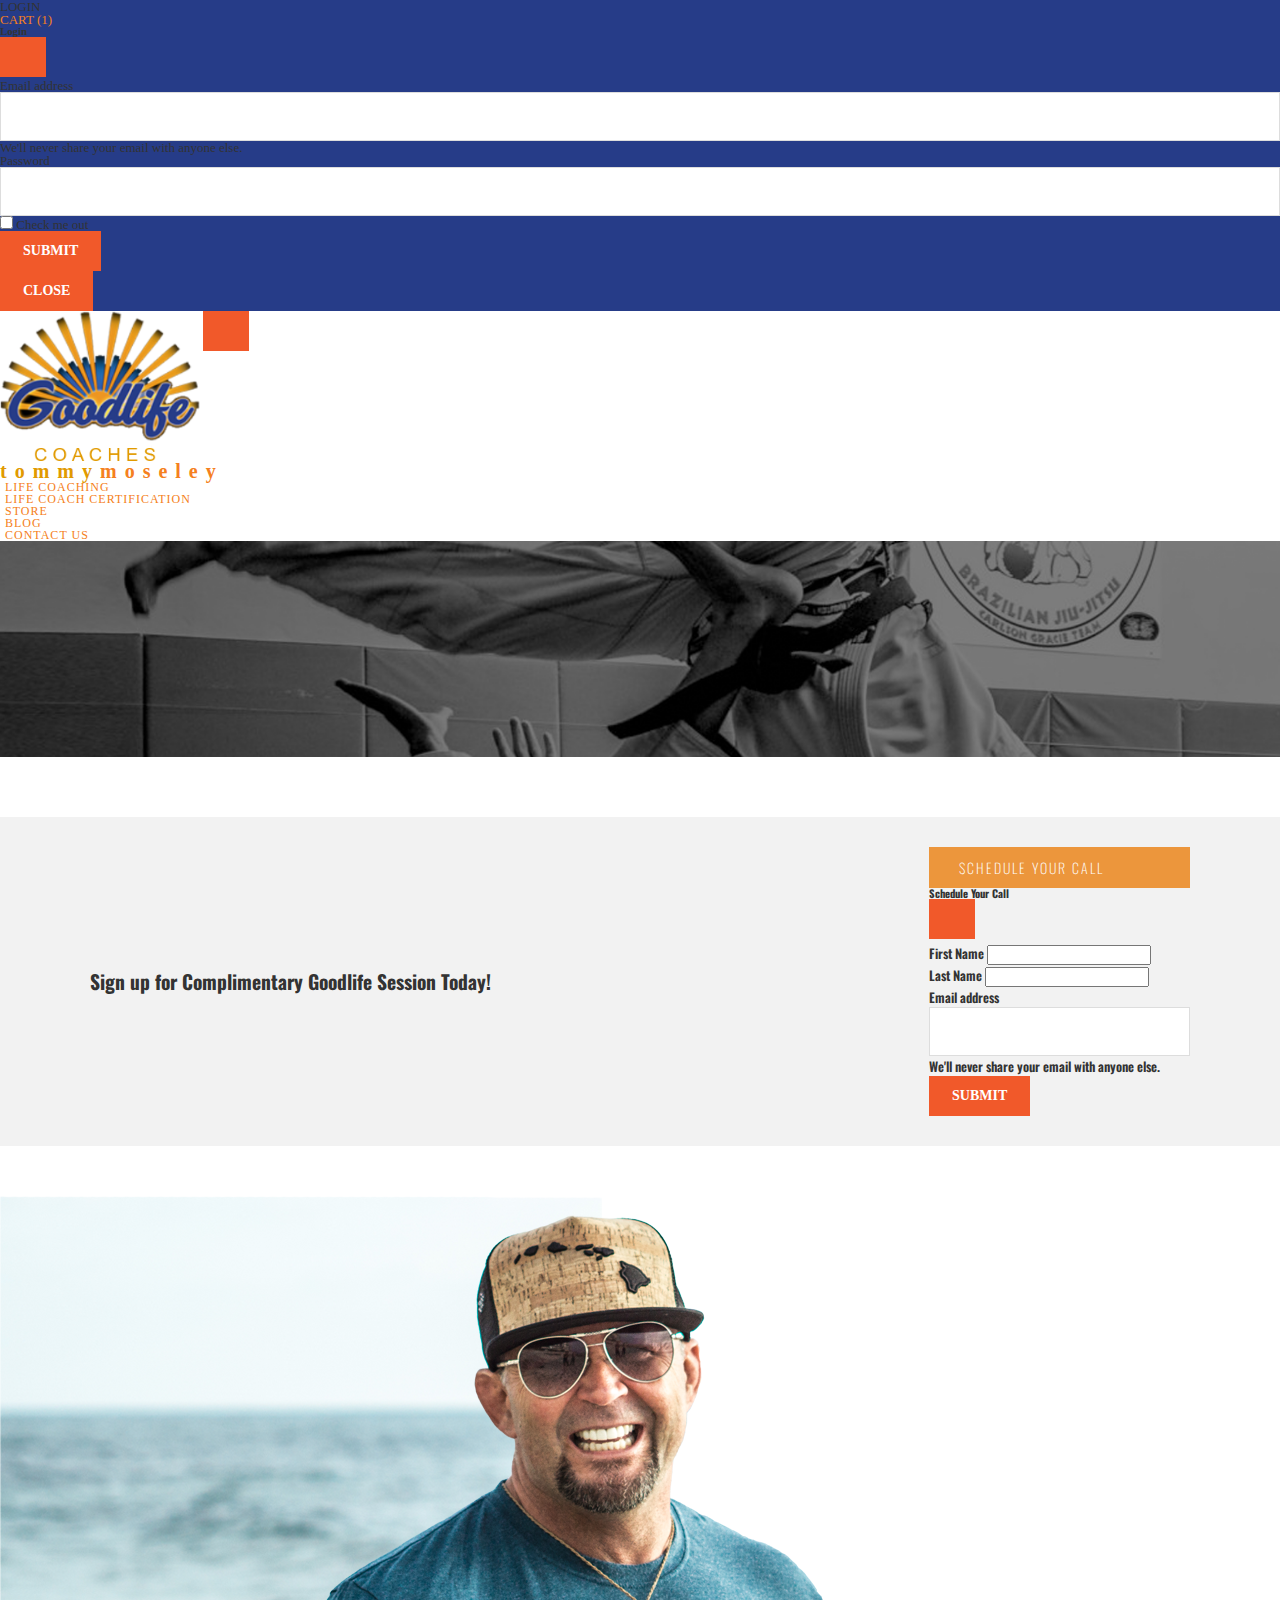
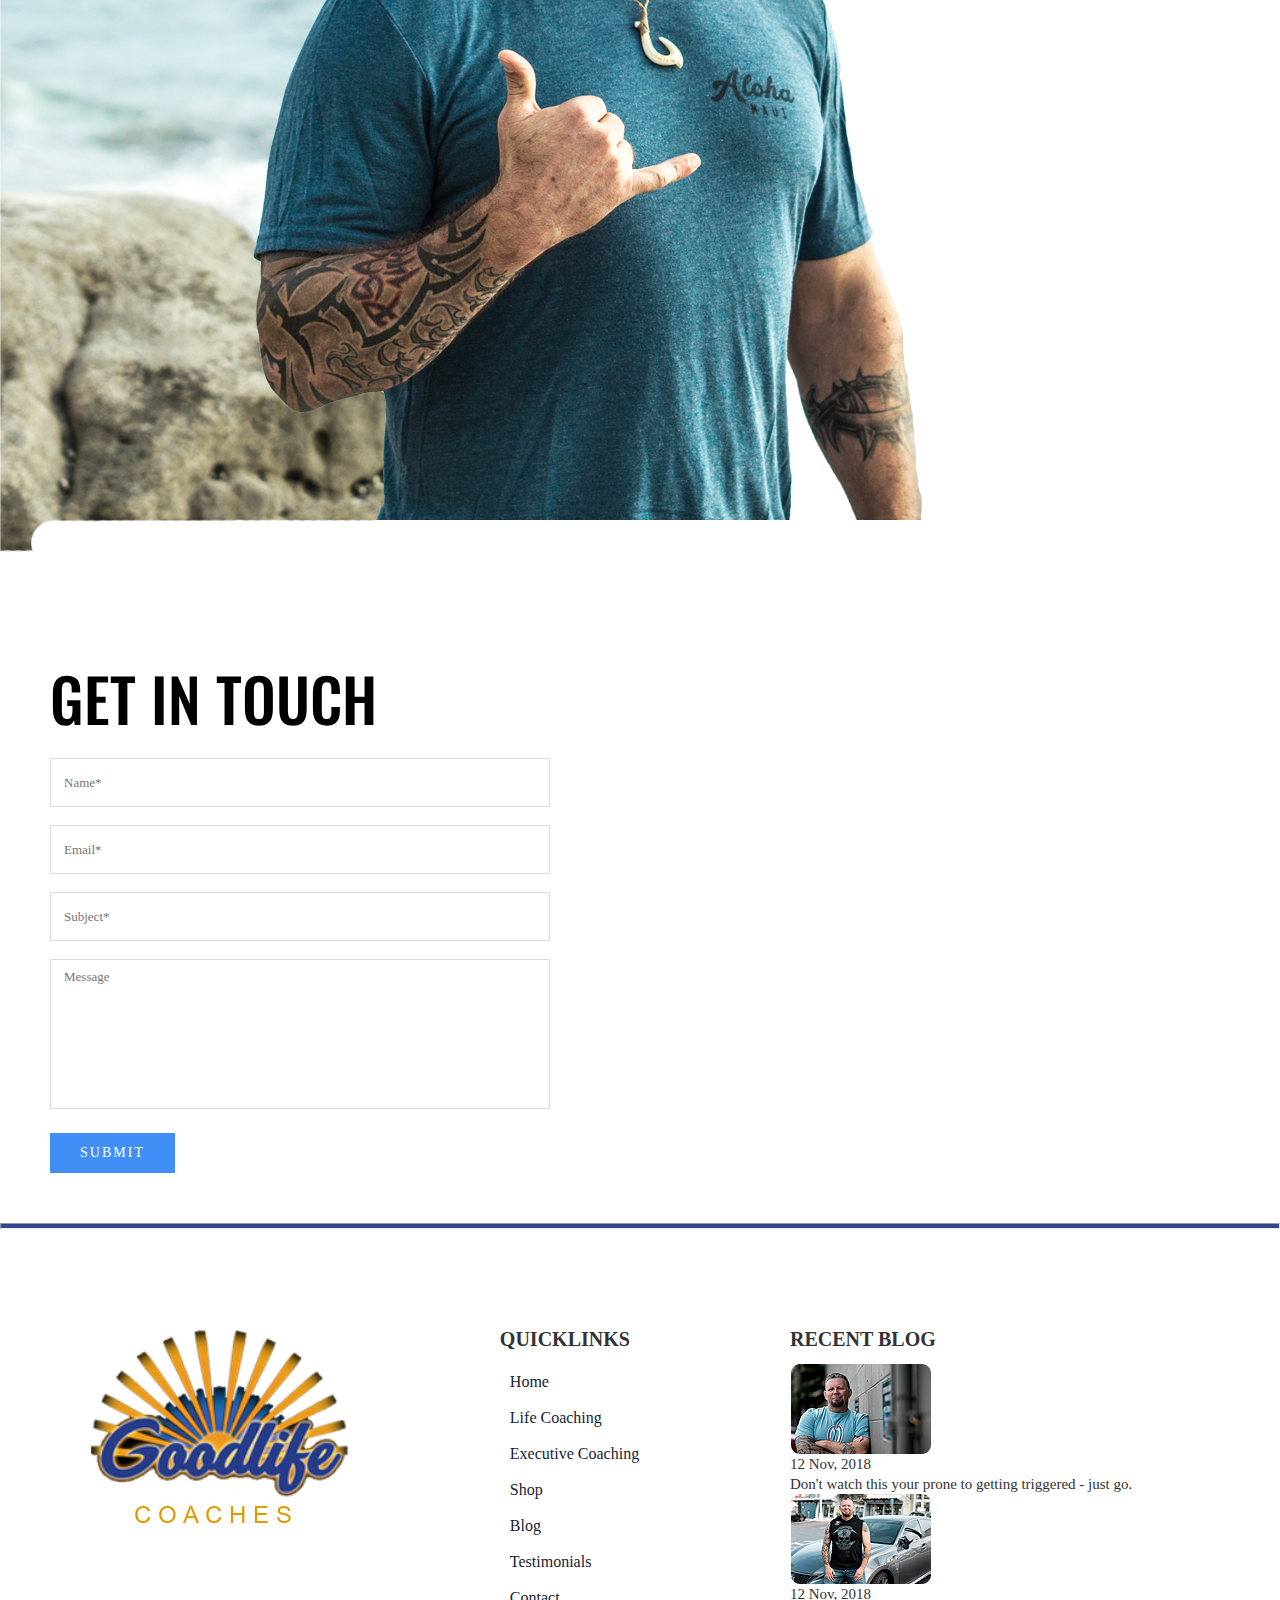
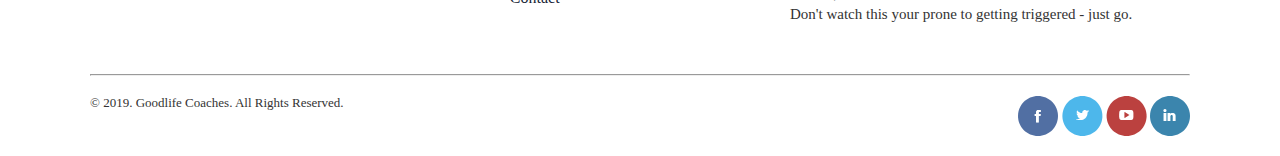
<file: contact.html>
<!DOCTYPE html>
<html lang="en">

<head>
    <meta charset="UTF-8">
    <meta name="viewport" content="width=device-width, initial-scale=1.0">
    <title>Good Life Coaching</title>
    <link rel="stylesheet" href="style.css">
    <link href="https://cdn.jsdelivr.net/npm/bootstrap@5.0.2/dist/css/bootstrap.min.css" rel="stylesheet"
        integrity="sha384-EVSTQN3/azprG1Anm3QDgpJLIm9Nao0Yz1ztcQTwFspd3yD65VohhpuuCOmLASjC" crossorigin="anonymous">
    <link rel="stylesheet" href="https://cdnjs.cloudflare.com/ajax/libs/font-awesome/6.4.2/css/all.min.css"
        integrity="sha512-z3gLpd7yknf1YoNbCzqRKc4qyor8gaKU1qmn+CShxbuBusANI9QpRohGBreCFkKxLhei6S9CQXFEbbKuqLg0DA=="
        crossorigin="anonymous" referrerpolicy="no-referrer" />
</head>

<body>
    <div class="header position-relative">
        <nav class="contaner-fluid navbar navbar-expand-lg navbar-light nav-1">
            <div class="container">
                <div class="collapse navbar-collapse" id="navbarSupportedContent">
                    <ul class="navbar-nav ms-auto mb-2 mb-lg-0">
                        <!-- Button trigger Login modal -->
                        <li class="nav-item">
                            <a class="nav-link active text-white" data-bs-toggle="modal" data-bs-target="#loginModal"
                                aria-current="page" href="#">LOGIN</a>
                        </li>
                        <li class="nav-item">
                            <a class="nav-link active text-white" href="#">CART (1)</a>
                        </li>

                        <!-- Login Modal -->
                        <div class="modal fade" id="loginModal" tabindex="-1" aria-labelledby="loginModalLabel"
                            aria-hidden="true">
                            <div class="modal-dialog">
                                <div class="modal-content">
                                    <div class="modal-header">
                                        <h5 class="modal-title" id="loginModalLabel">Login</h5>
                                        <button type="button" class="btn-close" data-bs-dismiss="modal"
                                            aria-label="Close"></button>
                                    </div>
                                    <div class="modal-body">
                                        <form>
                                            <div class="mb-3">
                                                <label for="exampleInputEmail1" class="form-label">Email address</label>
                                                <input type="email" class="form-control" id="exampleInputEmail1"
                                                    aria-describedby="emailHelp">
                                                <div id="emailHelp" class="form-text">We'll never share your email with
                                                    anyone else.</div>
                                            </div>
                                            <div class="mb-3">
                                                <label for="exampleInputPassword1" class="form-label">Password</label>
                                                <input type="password" class="form-control" id="exampleInputPassword1">
                                            </div>
                                            <div class="mb-3 form-check">
                                                <input type="checkbox" class="form-check-input" id="exampleCheck1">
                                                <label class="form-check-label" for="exampleCheck1">Check me out</label>
                                            </div>
                                            <button type="submit" class="btn btn-primary">Submit</button>
                                        </form>
                                    </div>
                                    <div class="modal-footer">
                                        <button type="button" class="btn btn-secondary"
                                            data-bs-dismiss="modal">Close</button>
                                    </div>
                                </div>
                            </div>
                        </div>
                    </ul>
                </div>
            </div>
        </nav>

        <nav class="navbar navbar-expand-lg navbar-dark bg-dark py-4 container-fluid nav-2">
            <div class="container">
                <a class="navbar-brand" href="/index.html">
                    <img src="images/Logo.png" alt="Navbar Logo" class="navlogo position-absolute">
                </a>
                <button class="navbar-toggler" type="button" data-bs-toggle="collapse"
                    data-bs-target="#navbarSupportedContent" aria-controls="navbarSupportedContent"
                    aria-expanded="false" aria-label="Toggle navigation">
                    <span class="navbar-toggler-icon"></span>
                </button>
                <div class="collapse navbar-collapse" id="navbarSupportedContent">
                    <ul class="navbar-nav ms-auto mb-2 mb-lg-0 d-flex align-items-center">
                        <li class="nav-item tommy">
                            <a class="nav-link active" aria-current="page" href="#"><span>tommy</span>moseley</a>
                        </li>
                        <li class="nav-item  nav-list">
                            <a class="nav-link active" aria-current="page" href="./life-coaching.html">LIFE COACHING</a>
                        </li>
                        <li class="nav-item nav-list">
                            <a class="nav-link active" aria-current="page"
                                href="./life-coaching-certification.html">LIFE
                                COACH CERTIFICATION</a>
                        </li>
                        <li class="nav-item  nav-list">
                            <a class="nav-link active" aria-current="page" href="./store.html">STORE</a>
                        </li>
                        <li class="nav-item  nav-list">
                            <a class="nav-link active" aria-current="page" href="./blog.html">BLOG</a>
                        </li>
                        <li class="nav-item  nav-list">
                            <a class="nav-link active" aria-current="page" href="./contact.html">CONTACT US</a>
                        </li>
                    </ul>
                </div>
            </div>
        </nav>
    </div>

    <div class="banner position-relative">
        <img src="images/store bg.png" alt="Banner bg img" class="w-100">
        <div class="container ">
            <h1 class="position-absolute top-50 start-50 translate-middle text-white">CONTACT US</h1>
        </div>
    </div>

    <div class="register">
        <div class="wrapper register-content">
            <div class="signup-text">
                <h2>Sign up for Complimentary Goodlife Session Today!</h2>
            </div>
            <div class="signup-btn">
                <!-- Button trigger modal -->
                <div type="button" class="btn btn-warning contact-btn text-white" data-bs-toggle="modal"
                    data-bs-target="#sessionModal">
                    SCHEDULE YOUR CALL
                </div>

                <!-- Session Modal -->
                <div class="modal fade" id="sessionModal" tabindex="-1" aria-labelledby="sessionModalLabel"
                    aria-hidden="true">
                    <div class="modal-dialog">
                        <div class="modal-content">
                            <div class="modal-header">
                                <h5 class="modal-title" id="sessionModalLabel">Schedule Your Call</h5>
                                <button type="button" class="btn-close" data-bs-dismiss="modal"
                                    aria-label="Close"></button>
                            </div>
                            <div class="modal-body">
                                <form>
                                    <div class="mb-3">
                                        <label for="exampleInputName" class="form-label">First Name</label>
                                        <input type="name" class="form-control" id="exampleInputName">
                                    </div>
                                    <div class="mb-3">
                                        <label for="exampleInputName" class="form-label">Last Name</label>
                                        <input type="name" class="form-control" id="exampleInputName">
                                    </div>
                                    <div class="mb-3">
                                        <label for="exampleInputEmail1" class="form-label">Email address</label>
                                        <input type="email" class="form-control" id="exampleInputEmail1"
                                            aria-describedby="emailHelp">
                                        <div id="emailHelp" class="form-text">We'll never share your email with anyone
                                            else.</div>
                                    </div>
                                    <button type="submit" class="btn btn-primary">Submit</button>
                                </form>
                            </div>
                        </div>
                    </div>
                </div>
            </div>
        </div>
    </div>

    <div class="wrapper2">
        <div class="container-fluid get-in-touch">
            <div class="row">
                <div class="col-sm-6 ps-0">
                    <img src="images/contact-img.png" alt="Contact page img">
                </div>
                <div class="col-sm-6">
                    <form action="" class="contact-page-form">
                        <h1>GET IN TOUCH</h1>
                        <input type="text" name="" id="name" placeholder="Name*" required>
                        <input type="email" name="" id="email" placeholder="Email*" required>
                        <input type="text" name="" id="subject" placeholder="Subject*" required>
                        <textarea name="" id="Message" cols="30" rows="10" placeholder="Message"></textarea>
                        <button class="btn btn-primary">SUBMIT</button>
                    </form>
                </div>
            </div>
        </div>
    </div>


    <hr class="line">

    <footer>
        <div class="wrapper ">
            <div class="footer-content">
                <div class="footer-logo">
                    <img src="images/Logo.png" alt="">
                </div>
                <div class="link-list">
                    <ul class="p-0">
                        <h3>QUICKLINKS</h3>
                        <li> <i class="fa-solid fa-chevron-right"></i> <a href="/index.html">Home</a></li>
                        <li> <i class="fa-solid fa-chevron-right"></i> <a href="/life-coaching-certification.html">Life
                                Coaching</a></li>
                        <li> <i class="fa-solid fa-chevron-right"></i> <a href="#">Executive Coaching</a></li>
                        <li> <i class="fa-solid fa-chevron-right"></i> <a href="store.html">Shop</a></li>
                        <li> <i class="fa-solid fa-chevron-right"></i> <a href="/blog.html">Blog</a></li>
                        <li> <i class="fa-solid fa-chevron-right"></i> <a href="#">Testimonials</a></li>
                        <li> <i class="fa-solid fa-chevron-right"></i> <a href="/contact.html">Contact</a></li>
                    </ul>
                </div>
                <div class="blog-list">
                    <h3>RECENT BLOG</h3>
                    <div class="row pb-2">
                        <div class="col-4">
                            <img src="images/footer1.png" alt="">
                        </div>
                        <div class="col-8">
                            <p><i class="fa-regular fa-calendar text-warning"></i> 12 Nov, 2018</p>
                            <p>Don't watch this your prone to getting triggered - just go.</p>
                        </div>
                    </div>
                    <div class="row">
                        <div class="col-4">
                            <img src="images/footer2.png" alt="">
                        </div>
                        <div class="col-8">
                            <p><i class="fa-regular fa-calendar text-warning"></i> 12 Nov, 2018</p>
                            <p>Don't watch this your prone to getting triggered - just go.</p>
                        </div>
                    </div>
                </div>
            </div>
            <hr>

            <div class="social-media">
                <p> © 2019. Goodlife Coaches. All Rights Reserved.</p>
                <div class="social-links">
                    <img src="images/facebook.png" alt="facebook">
                    <img src="images/twitter.png" alt="twitter">
                    <img src="images/youtube.png" alt="youtube">
                    <img src="images/linkdin.png" alt="linkdin">
                </div>
            </div>
        </div>
    </footer>

    <div class="footer-banner py-4"></div>



    <script src="https://cdn.jsdelivr.net/npm/bootstrap@5.0.2/dist/js/bootstrap.bundle.min.js"
        integrity="sha384-MrcW6ZMFYlzcLA8Nl+NtUVF0sA7MsXsP1UyJoMp4YLEuNSfAP+JcXn/tWtIaxVXM"
        crossorigin="anonymous"></script>
</body>

</html>
</file>
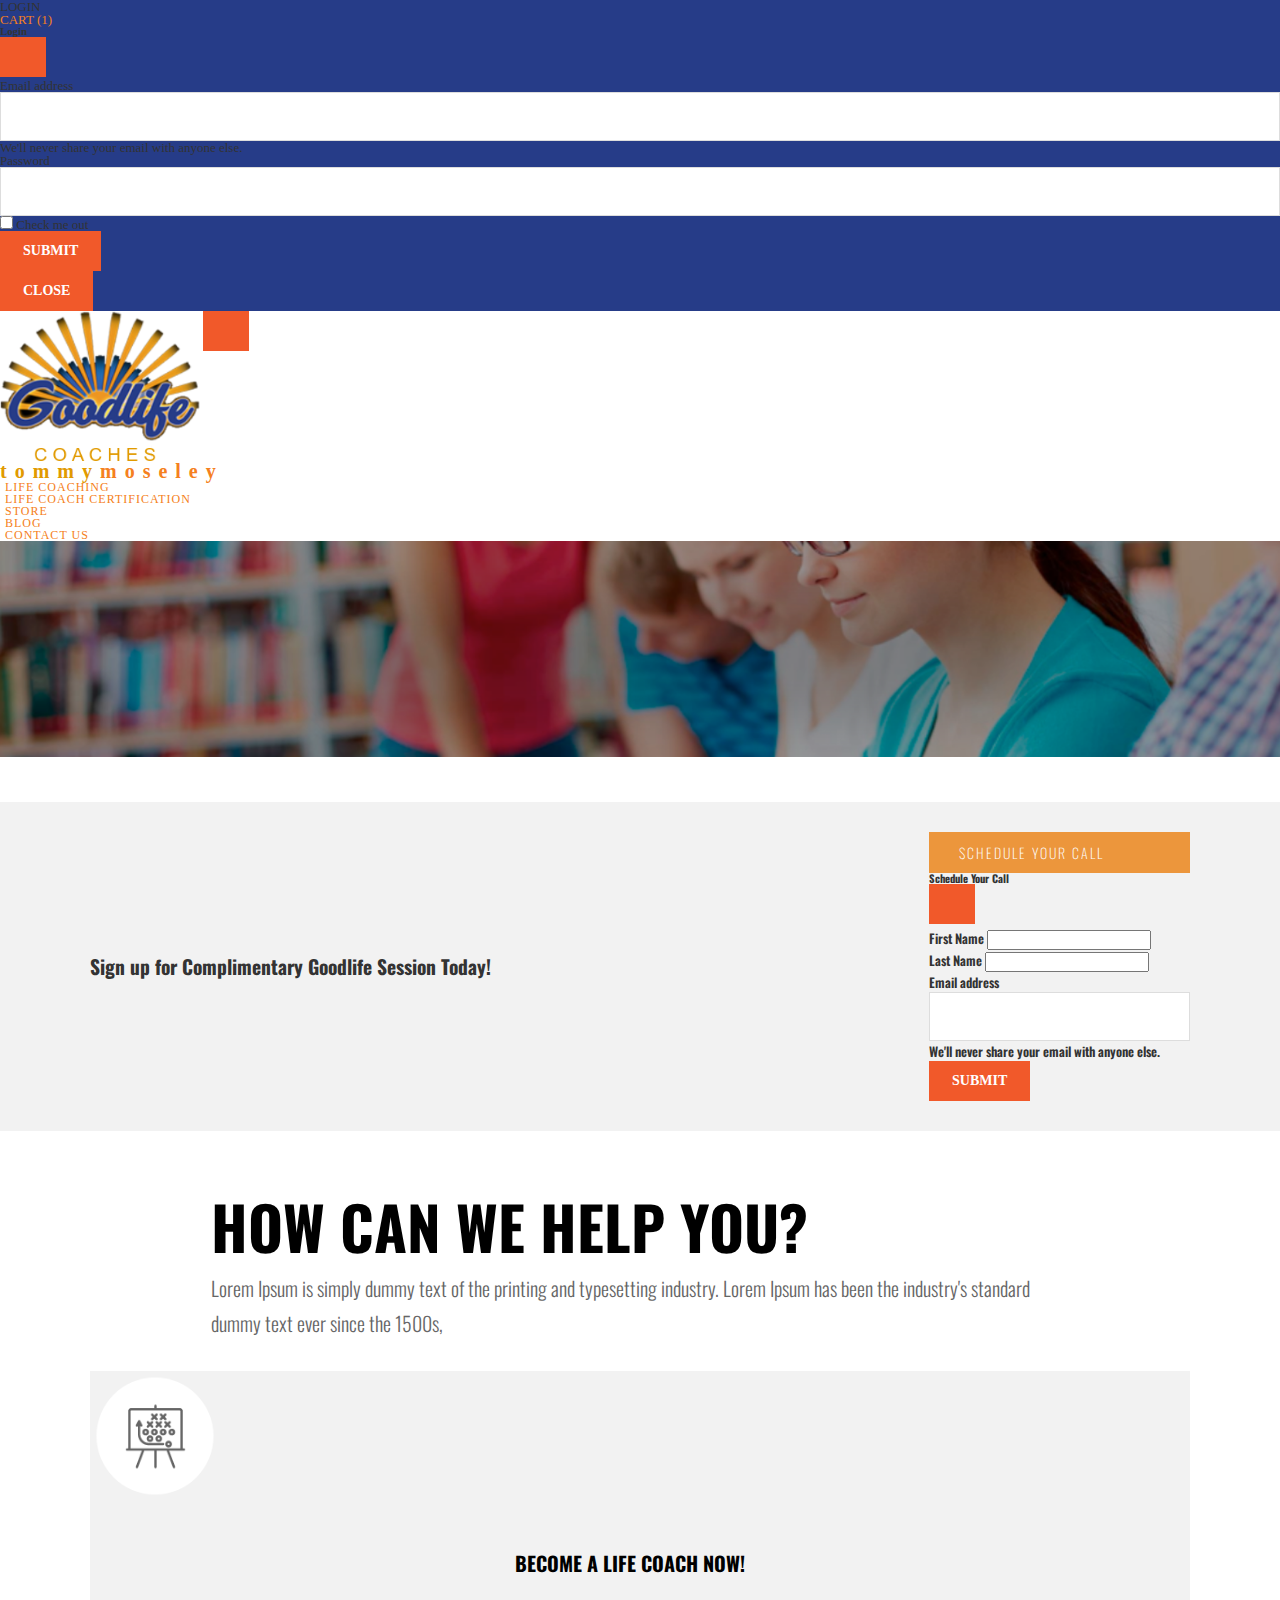
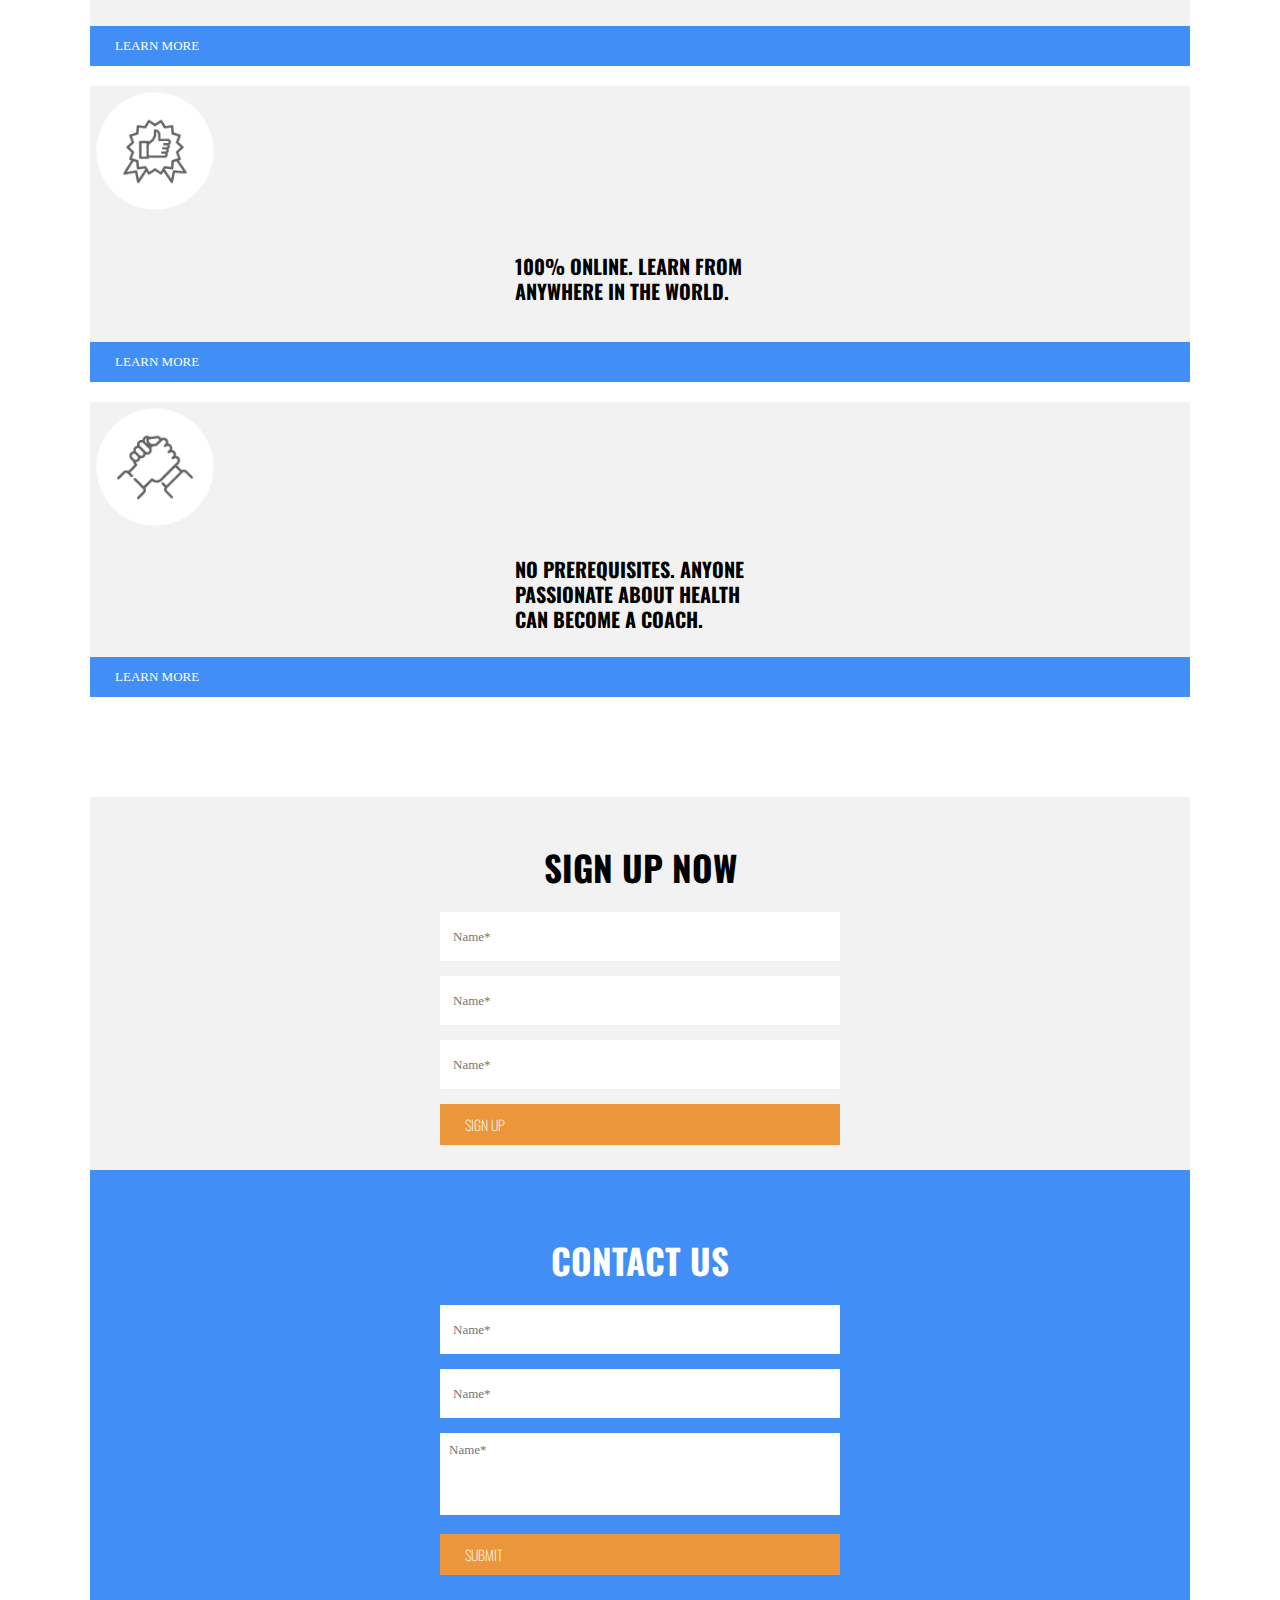
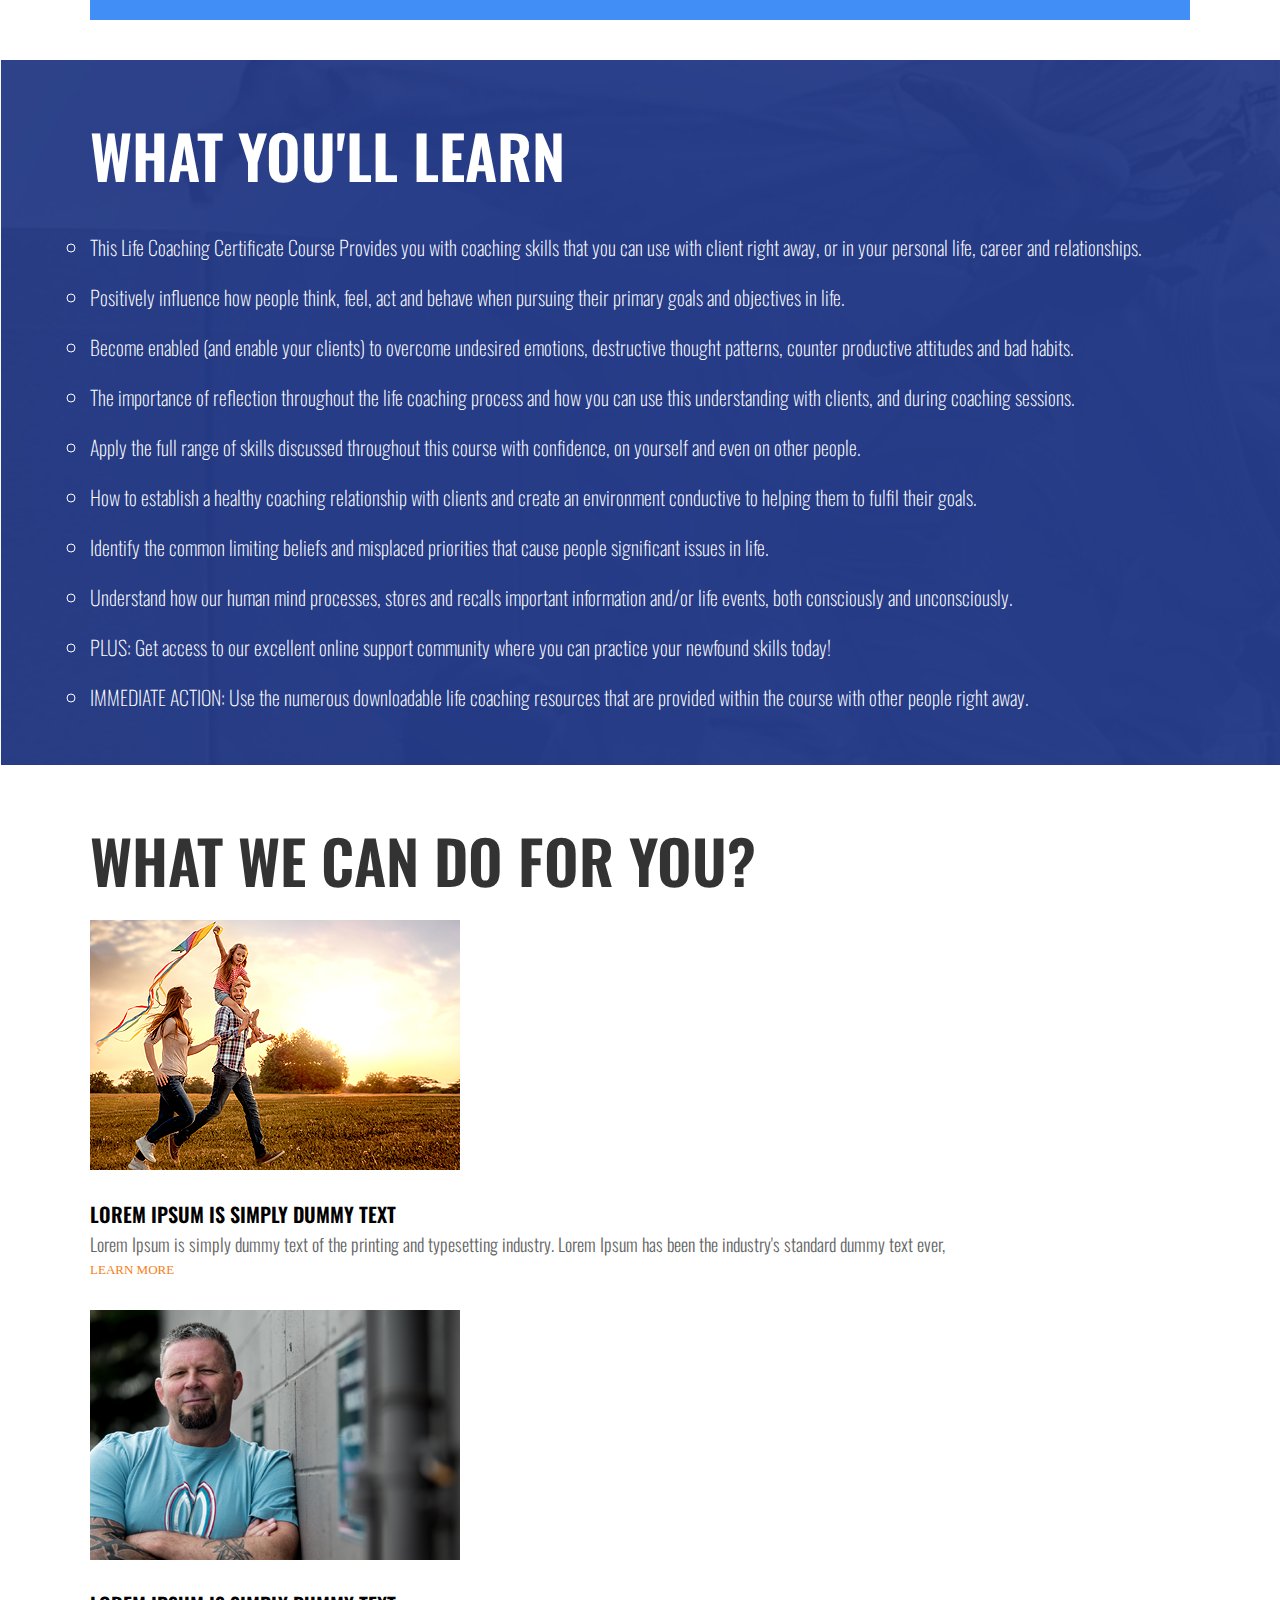
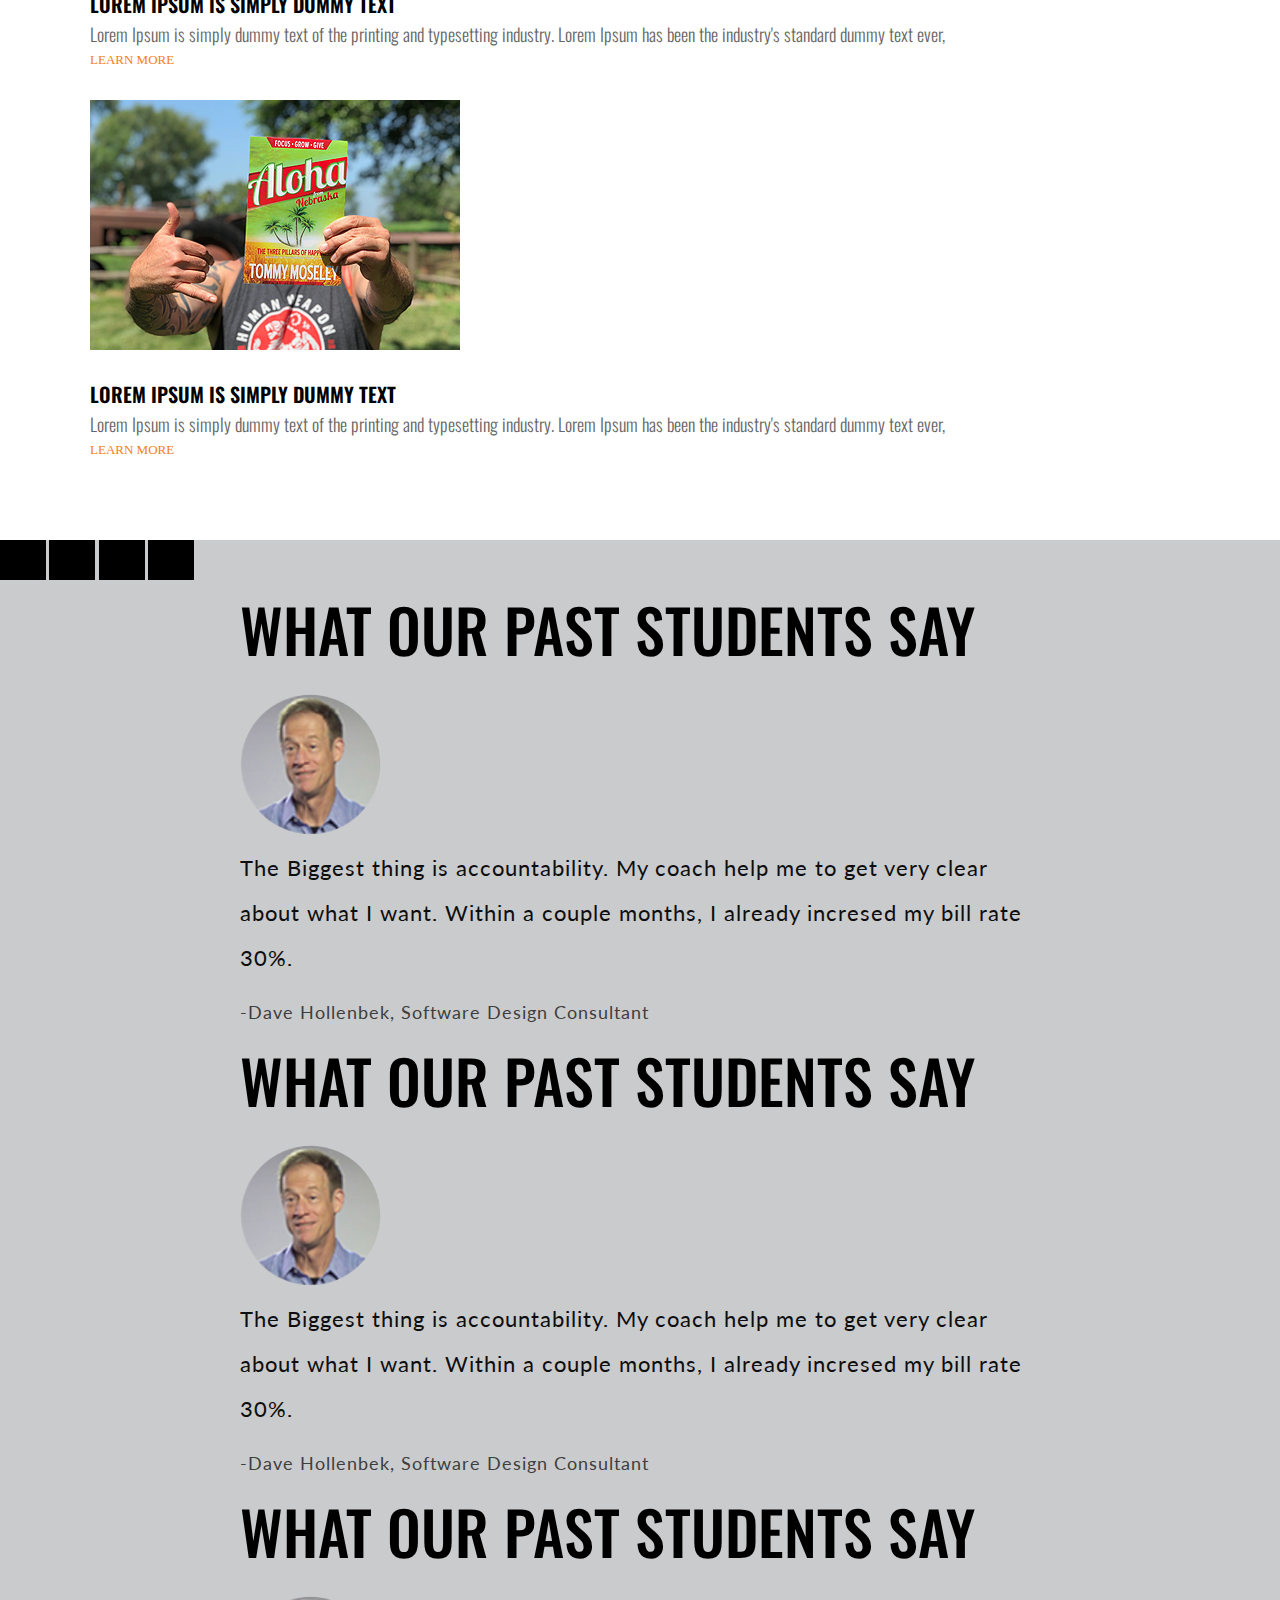
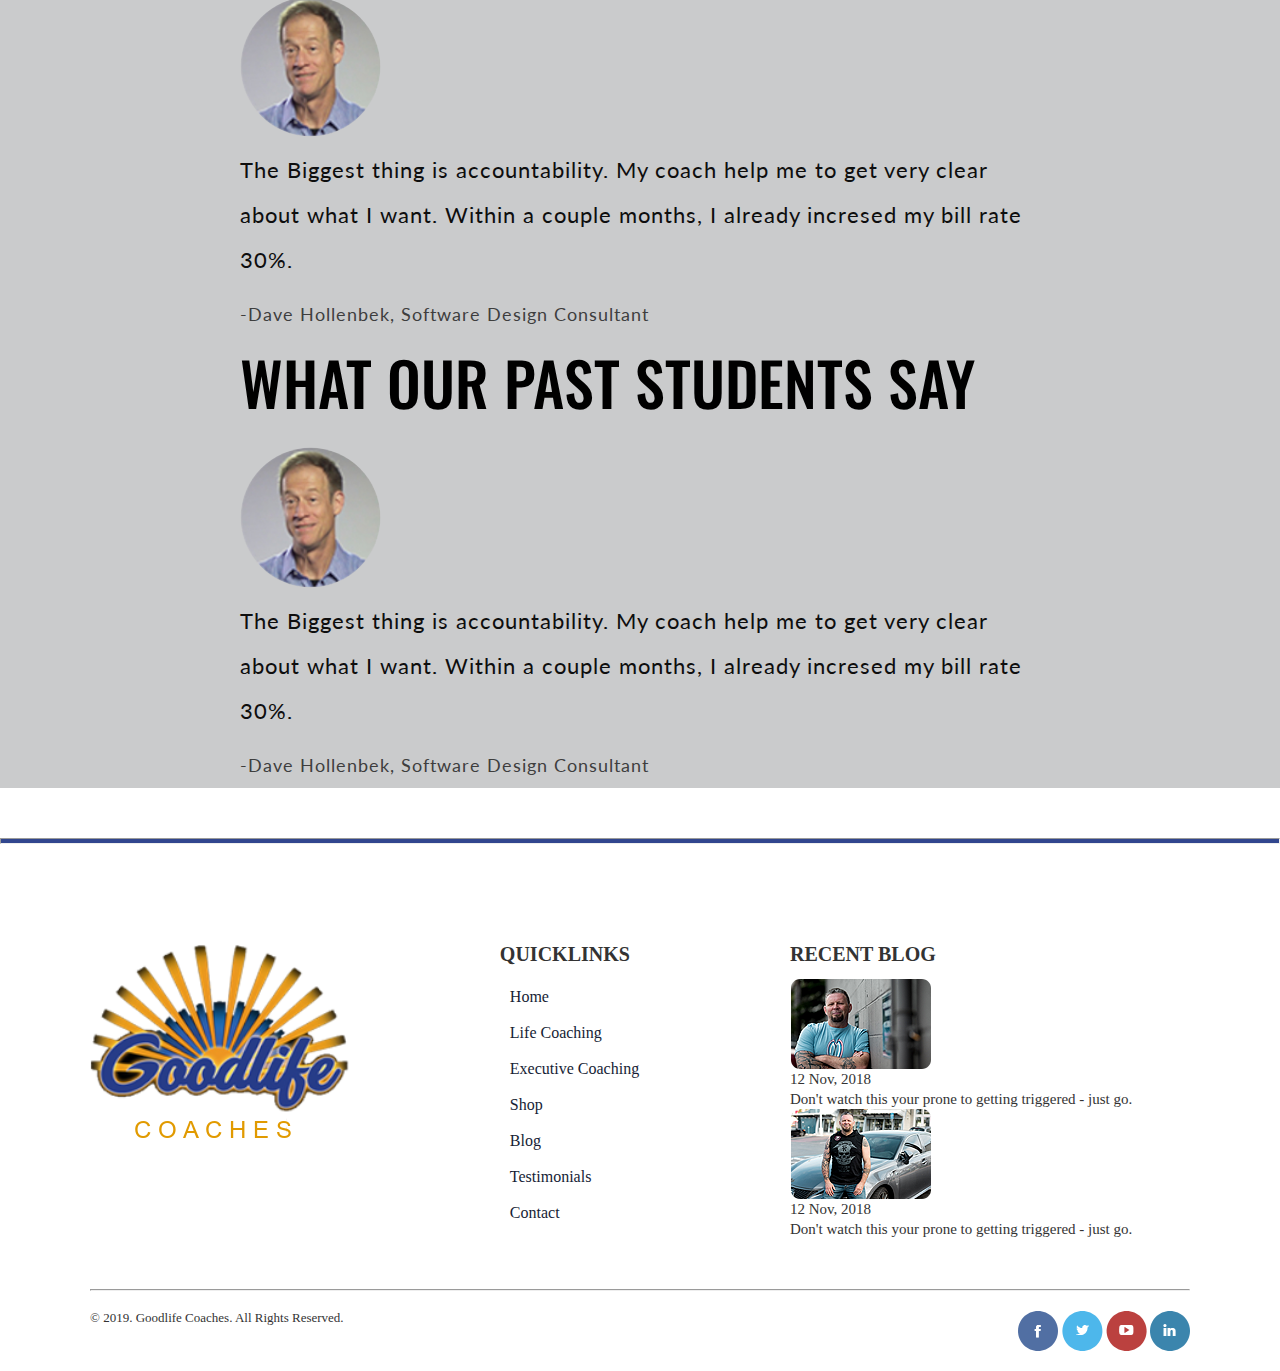
<file: life-coaching-certification.html>
<!DOCTYPE html>
<html lang="en">

<head>
    <meta charset="UTF-8">
    <meta name="viewport" content="width=device-width, initial-scale=1.0">
    <title>Good Life Coaches</title>
    <link rel="stylesheet" href="style.css">
    <link href="https://cdn.jsdelivr.net/npm/bootstrap@5.0.2/dist/css/bootstrap.min.css" rel="stylesheet"
        integrity="sha384-EVSTQN3/azprG1Anm3QDgpJLIm9Nao0Yz1ztcQTwFspd3yD65VohhpuuCOmLASjC" crossorigin="anonymous">
    <link rel="stylesheet" href="https://cdnjs.cloudflare.com/ajax/libs/font-awesome/6.4.2/css/all.min.css"
        integrity="sha512-z3gLpd7yknf1YoNbCzqRKc4qyor8gaKU1qmn+CShxbuBusANI9QpRohGBreCFkKxLhei6S9CQXFEbbKuqLg0DA=="
        crossorigin="anonymous" referrerpolicy="no-referrer" />
</head>

<body>
    <div class="header position-relative">
        <nav class="contaner-fluid navbar navbar-expand-lg navbar-light nav-1">
            <div class="container">
                <div class="collapse navbar-collapse" id="navbarSupportedContent">
                    <ul class="navbar-nav ms-auto mb-2 mb-lg-0">
                        <!-- Button trigger Login modal -->
                        <li class="nav-item">
                            <a class="nav-link active text-white" data-bs-toggle="modal" data-bs-target="#loginModal"
                                aria-current="page" href="#">LOGIN</a>
                        </li>
                        <li class="nav-item">
                            <a class="nav-link active text-white" href="#">CART (1)</a>
                        </li>

                        <!-- Login Modal -->
                        <div class="modal fade" id="loginModal" tabindex="-1" aria-labelledby="loginModalLabel"
                            aria-hidden="true">
                            <div class="modal-dialog">
                                <div class="modal-content">
                                    <div class="modal-header">
                                        <h5 class="modal-title" id="loginModalLabel">Login</h5>
                                        <button type="button" class="btn-close" data-bs-dismiss="modal"
                                            aria-label="Close"></button>
                                    </div>
                                    <div class="modal-body">
                                        <form>
                                            <div class="mb-3">
                                                <label for="exampleInputEmail1" class="form-label">Email address</label>
                                                <input type="email" class="form-control" id="exampleInputEmail1"
                                                    aria-describedby="emailHelp">
                                                <div id="emailHelp" class="form-text">We'll never share your email with
                                                    anyone else.</div>
                                            </div>
                                            <div class="mb-3">
                                                <label for="exampleInputPassword1" class="form-label">Password</label>
                                                <input type="password" class="form-control" id="exampleInputPassword1">
                                            </div>
                                            <div class="mb-3 form-check">
                                                <input type="checkbox" class="form-check-input" id="exampleCheck1">
                                                <label class="form-check-label" for="exampleCheck1">Check me out</label>
                                            </div>
                                            <button type="submit" class="btn btn-primary">Submit</button>
                                        </form>
                                    </div>
                                    <div class="modal-footer">
                                        <button type="button" class="btn btn-secondary"
                                            data-bs-dismiss="modal">Close</button>
                                    </div>
                                </div>
                            </div>
                        </div>
                    </ul>
                </div>
            </div>
        </nav>
        <nav class="navbar navbar-expand-lg navbar-dark bg-dark py-4 container-fluid nav-2">
            <div class="container">
                <a class="navbar-brand" href="/index.html">
                    <img src="images/Logo.png" alt="Navbar Logo" class="navlogo position-absolute">
                </a>
                <button class="navbar-toggler" type="button" data-bs-toggle="collapse"
                    data-bs-target="#navbarSupportedContent" aria-controls="navbarSupportedContent"
                    aria-expanded="false" aria-label="Toggle navigation">
                    <span class="navbar-toggler-icon"></span>
                </button>
                <div class="collapse navbar-collapse" id="navbarSupportedContent">
                    <ul class="navbar-nav ms-auto mb-2 mb-lg-0 d-flex align-items-center">
                        <li class="nav-item tommy">
                            <a class="nav-link active" aria-current="page" href="#"><span>tommy</span>moseley</a>
                        </li>
                        <li class="nav-item  nav-list">
                            <a class="nav-link active" aria-current="page" href="./life-coaching.html">LIFE COACHING</a>
                        </li>
                        <li class="nav-item nav-list">
                            <a class="nav-link active" aria-current="page"
                                href="./life-coaching-certification.html">LIFE
                                COACH CERTIFICATION</a>
                        </li>
                        <li class="nav-item  nav-list">
                            <a class="nav-link active" aria-current="page" href="./store.html">STORE</a>
                        </li>
                        <li class="nav-item  nav-list">
                            <a class="nav-link active" aria-current="page" href="./blog.html">BLOG</a>
                        </li>
                        <li class="nav-item  nav-list">
                            <a class="nav-link active" aria-current="page" href="./contact.html">CONTACT US</a>
                        </li>
                    </ul>
                </div>
            </div>
        </nav>
    </div>


    <div class="banner position-relative">
        <img src="images/certification bg.png" alt="Banner bg img" class="w-100">
        <div class="container certification-heading">
            <h1 class="position-absolute top-50 start-50 translate-middle text-white">LIFE COACH
                CERTIFICATION</h1>
        </div>
    </div>

    <div class="register">
        <div class="wrapper register-content">
            <div class="signup-text">
                <h2>Sign up for Complimentary Goodlife Session Today!</h2>
            </div>
            <div class="signup-btn">
                <!-- Button trigger modal -->
                <div type="button" class="btn btn-warning contact-btn text-white" data-bs-toggle="modal"
                    data-bs-target="#sessionModal">
                    SCHEDULE YOUR CALL
                </div>

                <!-- Session Modal -->
                <div class="modal fade" id="sessionModal" tabindex="-1" aria-labelledby="sessionModalLabel"
                    aria-hidden="true">
                    <div class="modal-dialog">
                        <div class="modal-content">
                            <div class="modal-header">
                                <h5 class="modal-title" id="sessionModalLabel">Schedule Your Call</h5>
                                <button type="button" class="btn-close" data-bs-dismiss="modal"
                                    aria-label="Close"></button>
                            </div>
                            <div class="modal-body">
                                <form>
                                    <div class="mb-3">
                                        <label for="exampleInputName" class="form-label">First Name</label>
                                        <input type="name" class="form-control" id="exampleInputName">
                                    </div>
                                    <div class="mb-3">
                                        <label for="exampleInputName" class="form-label">Last Name</label>
                                        <input type="name" class="form-control" id="exampleInputName">
                                    </div>
                                    <div class="mb-3">
                                        <label for="exampleInputEmail1" class="form-label">Email address</label>
                                        <input type="email" class="form-control" id="exampleInputEmail1"
                                            aria-describedby="emailHelp">
                                        <div id="emailHelp" class="form-text">We'll never share your email with anyone
                                            else.</div>
                                    </div>
                                    <button type="submit" class="btn btn-primary">Submit</button>
                                </form>
                            </div>
                        </div>
                    </div>
                </div>
            </div>
        </div>
    </div>


    <section class="section3">
        <div class="wrapper">
            <div class="section3-heading text-center">
                <h2>How can we help you?</h2>
                <p>Lorem Ipsum is simply dummy text of the printing and typesetting industry. Lorem Ipsum has been the
                    industry's standard dummy text ever since the 1500s,</p>
            </div>
            <div class="row">
                <div class="col-lg-4 col-md-4">
                    <div class="card icon text-center">
                        <div class="card-body">
                            <img src="images/icon 1.png" class="card-icon-1" alt="card 1">
                            <h4 class="card-heading-1">Become a life coach now!</h4>
                            <div class="btn card-btn">Learn More</div>
                        </div>
                    </div>
                </div>
                <div class="col-lg-4 col-md-4">
                    <div class="card icon text-center">
                        <div class="card-body">
                            <img src="images/icon 2.png" class="card-icon-2" alt="card 2">
                            <h4 class="card-heading-2">100% Online. Learn from anywhere in the world.</h4>
                            <div class="btn card-btn">Learn More</div>
                        </div>
                    </div>
                </div>
                <div class="col-lg-4 col-md-4">
                    <div class="card icon text-center">
                        <div class="card-body">
                            <img src="images/icon 3.png" class="card-icon-3" alt="card 3">
                            <h4 class="card-heading-3">No prerequisites. Anyone passionate about health can become a
                                coach.</h4>
                            <div class="btn card-btn">Learn More</div>
                        </div>
                    </div>
                </div>
            </div>
        </div>
    </section>


    <section class="section4">
        <div class="wrapper">
            <div class="row">
                <div class="col-lg-6 col-md-6 col-sm-6 form-1">
                    <form action="">
                        <div class="signup-form">
                            <div class="signup-form-content">
                                <h3>SIGN UP NOW</h3>
                                <input type="text" name="" id="name" placeholder="Name*">
                                <input type="text" name="" id="name" placeholder="Name*">
                                <input type="text" name="" id="name" placeholder="Name*">
                                <div class="btn contact-btn text-white w-100 py-3">SIGN UP</div>
                            </div>
                        </div>
                    </form>
                </div>
                <div class="col-lg-6 col-md-6 col-sm-6 form-2">
                    <form action="">
                        <div class="contact-form">
                            <div class="contact-form-content">
                                <h3>CONTACT US</h3>
                                <input type="text" name="" id="name" placeholder="Name*">
                                <input type="text" name="" id="name" placeholder="Name*">
                                <textarea name="" id="" cols="30" rows="10" placeholder="Name*"></textarea>
                                <div class="btn contact-btn text-white w-100 py-3">SUBMIT</div>
                            </div>
                        </div>
                    </form>
                </div>
            </div>
        </div>
    </section>


    <section class="section5">
        <div class="wrapper">
            <h2>WHAT YOU'LL LEARN</h2>
            <div class="row">
                <div class="col-lg-6 col-md-6 col-sm-6">
                    <ul>
                        <li>This Life Coaching Certificate Course Provides you with coaching skills that you can
                            use with client right away, or in your personal life, career and relationships.</li>
                        <li>Positively influence how people think, feel, act and behave when pursuing their
                            primary goals and objectives in life.</li>
                        <li>Become enabled (and enable your clients) to overcome undesired emotions, destructive
                            thought patterns, counter productive attitudes and bad habits.</li>
                        <li>The importance of reflection throughout the life coaching process and how you can
                            use this understanding with clients, and during coaching sessions.</li>
                        <li>Apply the full range of skills discussed throughout this course with confidence, on
                            yourself and even on other people.</li>
                    </ul>
                </div>
                <div class="col-lg-6 col-md-6 col-sm-6">
                    <ul>
                        <li>How to establish a healthy coaching relationship with clients and create an
                            environment conductive to helping them to fulfil their goals.</li>
                        <li>Identify the common limiting beliefs and misplaced priorities that cause people
                            significant issues in life.</li>
                        <li>Understand how our human mind processes, stores and recalls important information
                            and/or life events, both consciously and unconsciously.</li>
                        <li>PLUS: Get access to our excellent online support community where you can practice
                            your newfound skills today!</li>
                        <li>IMMEDIATE ACTION: Use the numerous downloadable life coaching resources that are
                            provided within the course with other people right away.</li>
                    </ul>
                </div>
            </div>
        </div>
    </section>

    <section class="section6">
        <div class="wrapper">
            <h2 class="text-center">WHAT WE CAN DO FOR YOU?</h2>
            <div class="cards">
                <div class="row">
                    <div class="col-lg-4 col-md-4 col-sm-4">
                        <div class="card">
                            <img src="images/card 1.png" class="card-img-top" alt="card img1">
                            <div class="card-body">
                                <h5 class="card-title">Lorem Ipsum is simply dummy text</h5>
                                <p class="card-text">Lorem Ipsum is simply dummy text of the printing and typesetting
                                    industry. Lorem Ipsum has been the industry's standard dummy text ever,</p>
                                <a href="#" class="btn btn-primary py-2 px-4">LEARN MORE</a>
                            </div>
                        </div>
                    </div>
                    <div class="col-lg-4 col-md-4 col-sm-4">
                        <div class="card">
                            <img src="images/card 2.png" class="card-img-top" alt="card img2">
                            <div class="card-body">
                                <h5 class="card-title">Lorem Ipsum is simply dummy text</h5>
                                <p class="card-text">Lorem Ipsum is simply dummy text of the printing and typesetting
                                    industry. Lorem Ipsum has been the industry's standard dummy text ever,</p>
                                <a href="#" class="btn btn-primary py-2 px-4">LEARN MORE</a>
                            </div>
                        </div>
                    </div>
                    <div class="col-lg-4 col-md-4 col-sm-4">
                        <div class="card">
                            <img src="images/card 3.png" class="card-img-top" alt="card img3">
                            <div class="card-body">
                                <h5 class="card-title">Lorem Ipsum is simply dummy text</h5>
                                <p class="card-text">Lorem Ipsum is simply dummy text of the printing and typesetting
                                    industry. Lorem Ipsum has been the industry's standard dummy text ever,</p>
                                <a href="#" class="btn btn-primary py-2 px-4">LEARN MORE</a>
                            </div>
                        </div>
                    </div>
                </div>
            </div>
        </div>
    </section>

    <section class="section7">
        <div class="slider py-5">
            <div class="container">
                <div id="carouselExampleIndicators" class="carousel slide" data-bs-ride="carousel">
                    <div class="carousel-indicators">
                        <button type="button" data-bs-target="#carouselExampleIndicators" data-bs-slide-to="0"
                            class="active" aria-current="true" aria-label="Slide 1"></button>
                        <button type="button" data-bs-target="#carouselExampleIndicators" data-bs-slide-to="1"
                            aria-label="Slide 2"></button>
                        <button type="button" data-bs-target="#carouselExampleIndicators" data-bs-slide-to="2"
                            aria-label="Slide 3"></button>
                        <button type="button" data-bs-target="#carouselExampleIndicators" data-bs-slide-to="3"
                            aria-label="Slide 4"></button>
                    </div>
                    <div class="carousel-inner text-center carousel-content">
                        <div class="carousel-item active">
                            <h2>WHAT OUR PAST STUDENTS SAY</h2>
                            <img src="images/sliderImg.png" alt="Slider Img">
                            <p>The Biggest thing is accountability. My coach help me to get very clear about what I
                                want. Within a couple months, I already incresed my bill rate 30%.</p>
                            <p class="dave-hollenbek">-Dave Hollenbek, Software Design Consultant</p>
                        </div>
                        <div class="carousel-item">
                            <h2>WHAT OUR PAST STUDENTS SAY</h2>
                            <img src="images/sliderImg.png" alt="Slider Img">
                            <p>The Biggest thing is accountability. My coach help me to get very clear about what I
                                want. Within a couple months, I already incresed my bill rate 30%.</p>
                            <p class="dave-hollenbek">-Dave Hollenbek, Software Design Consultant</p>
                        </div>
                        <div class="carousel-item">
                            <h2>WHAT OUR PAST STUDENTS SAY</h2>
                            <img src="images/sliderImg.png" alt="Slider Img">
                            <p>The Biggest thing is accountability. My coach help me to get very clear about what I
                                want. Within a couple months, I already incresed my bill rate 30%.</p>
                            <p class="dave-hollenbek">-Dave Hollenbek, Software Design Consultant</p>
                        </div>
                        <div class="carousel-item">
                            <h2>WHAT OUR PAST STUDENTS SAY</h2>
                            <img src="images/sliderImg.png" alt="Slider Img">
                            <p>The Biggest thing is accountability. My coach help me to get very clear about what I
                                want. Within a couple months, I already incresed my bill rate 30%.</p>
                            <p class="dave-hollenbek">-Dave Hollenbek, Software Design Consultant</p>
                        </div>
                    </div>
                </div>
            </div>
        </div>
    </section>

    <hr class="line">

    <footer>
        <div class="wrapper ">
            <div class="footer-content">
                <div class="footer-logo">
                    <img src="images/Logo.png" alt="">
                </div>
                <div class="link-list">
                    <ul class="p-0">
                        <h3>QUICKLINKS</h3>
                        <li> <i class="fa-solid fa-chevron-right"></i> <a href="/index.html">Home</a></li>
                        <li> <i class="fa-solid fa-chevron-right"></i> <a href="/life-coaching-certification.html">Life
                                Coaching</a></li>
                        <li> <i class="fa-solid fa-chevron-right"></i> <a href="#">Executive Coaching</a></li>
                        <li> <i class="fa-solid fa-chevron-right"></i> <a href="store.html">Shop</a></li>
                        <li> <i class="fa-solid fa-chevron-right"></i> <a href="/blog.html">Blog</a></li>
                        <li> <i class="fa-solid fa-chevron-right"></i> <a href="#">Testimonials</a></li>
                        <li> <i class="fa-solid fa-chevron-right"></i> <a href="/contact.html">Contact</a></li>
                    </ul>
                </div>
                <div class="blog-list">
                    <h3>RECENT BLOG</h3>
                    <div class="row pb-2">
                        <div class="col-4">
                            <img src="images/footer1.png" alt="">
                        </div>
                        <div class="col-8">
                            <p><i class="fa-regular fa-calendar text-warning"></i> 12 Nov, 2018</p>
                            <p>Don't watch this your prone to getting triggered - just go.</p>
                        </div>
                    </div>
                    <div class="row">
                        <div class="col-4">
                            <img src="images/footer2.png" alt="">
                        </div>
                        <div class="col-8">
                            <p><i class="fa-regular fa-calendar text-warning"></i> 12 Nov, 2018</p>
                            <p>Don't watch this your prone to getting triggered - just go.</p>
                        </div>
                    </div>
                </div>
            </div>
            <hr>

            <div class="social-media">
                <p> © 2019. Goodlife Coaches. All Rights Reserved.</p>
                <div class="social-links">
                    <img src="images/facebook.png" alt="facebook">
                    <img src="images/twitter.png" alt="twitter">
                    <img src="images/youtube.png" alt="youtube">
                    <img src="images/linkdin.png" alt="linkdin">
                </div>
            </div>
        </div>
    </footer>
    <div class="footer-banner py-4"></div>




    <script src="https://cdn.jsdelivr.net/npm/bootstrap@5.0.2/dist/js/bootstrap.bundle.min.js"
        integrity="sha384-MrcW6ZMFYlzcLA8Nl+NtUVF0sA7MsXsP1UyJoMp4YLEuNSfAP+JcXn/tWtIaxVXM"
        crossorigin="anonymous"></script>
</body>
</file>
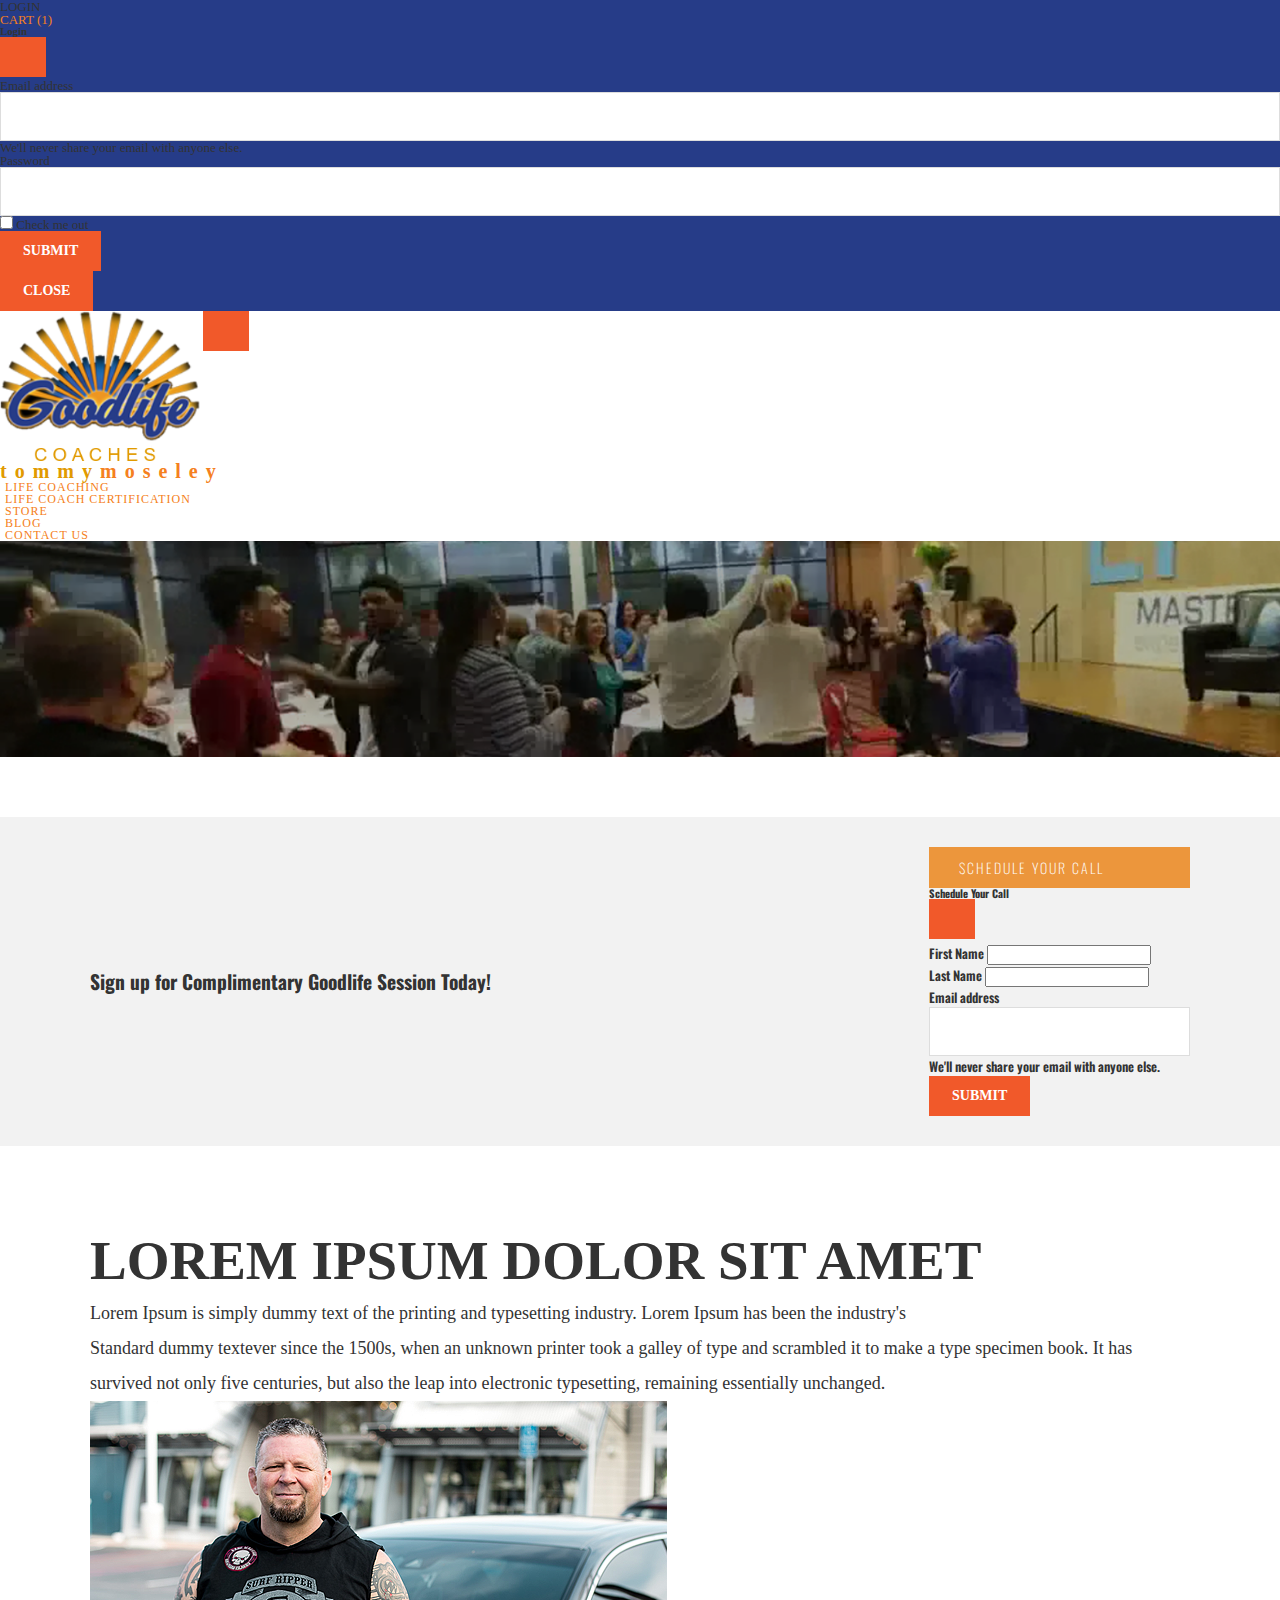
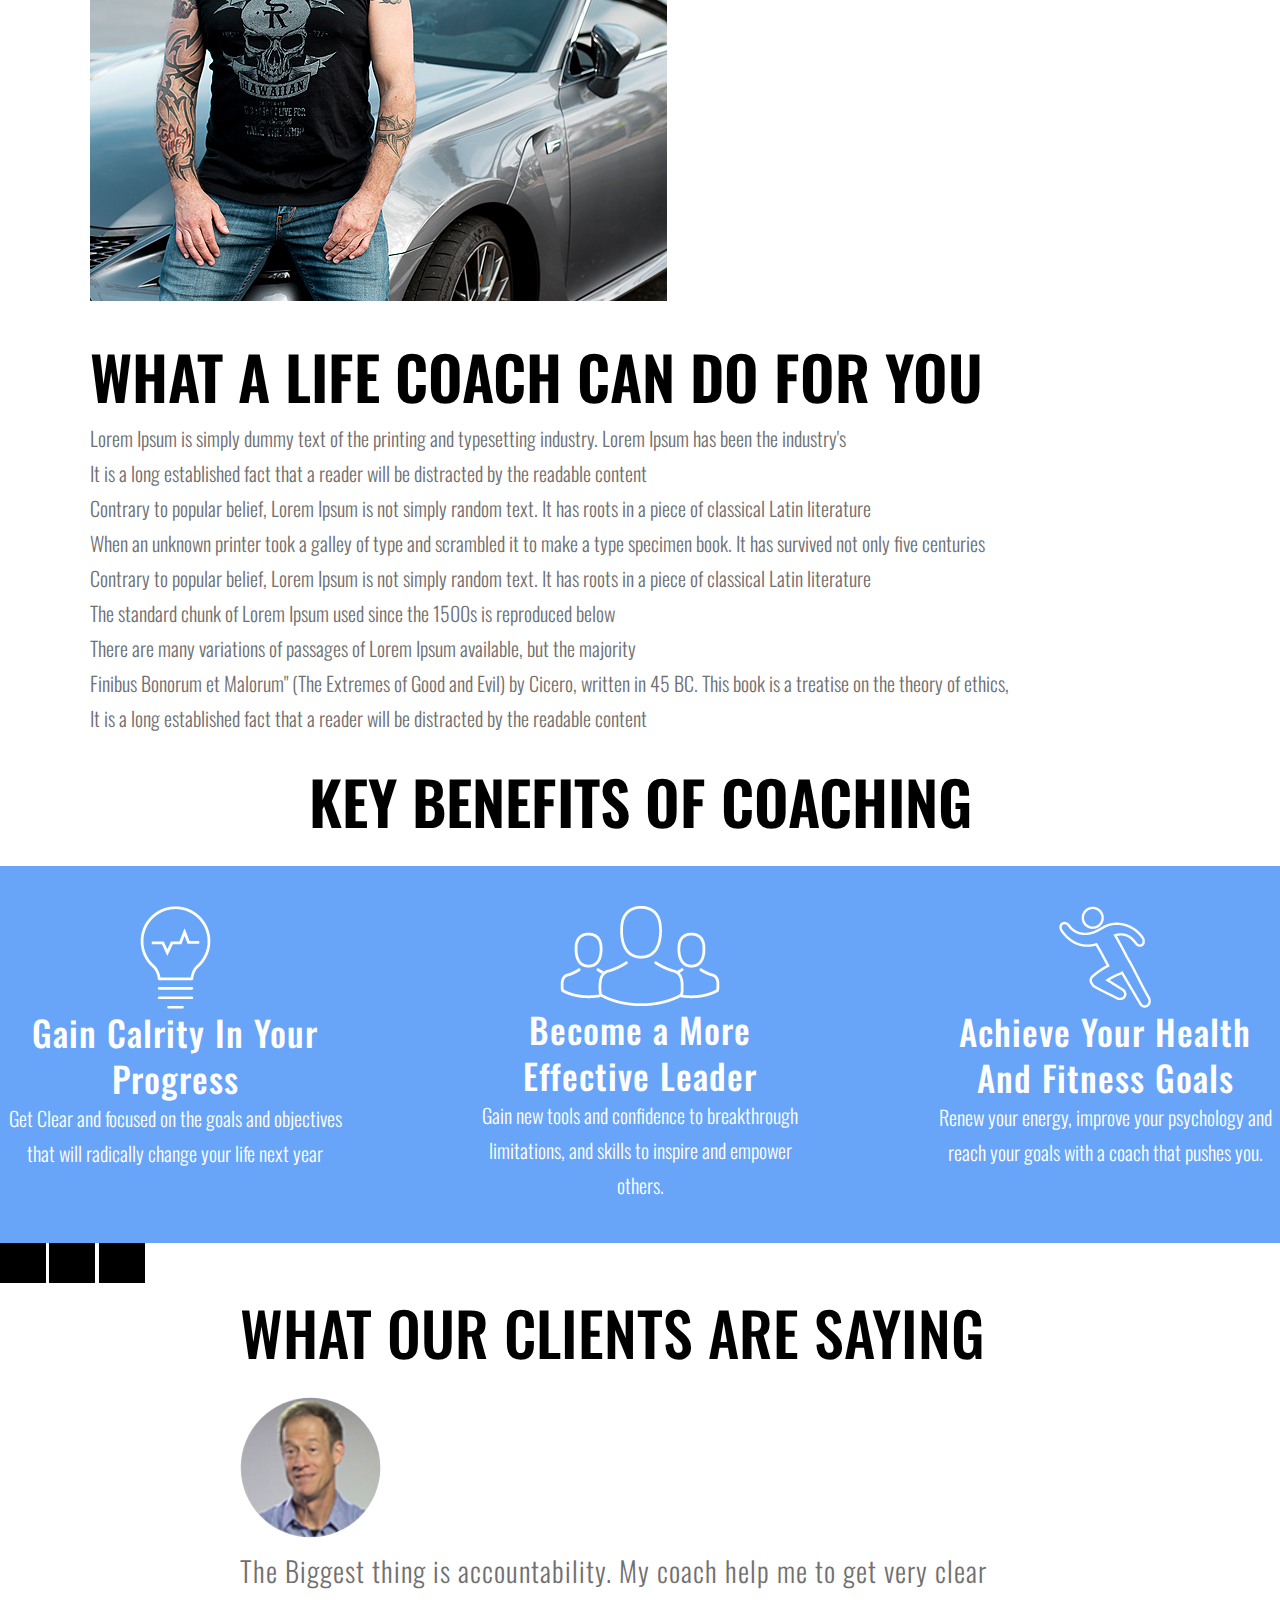
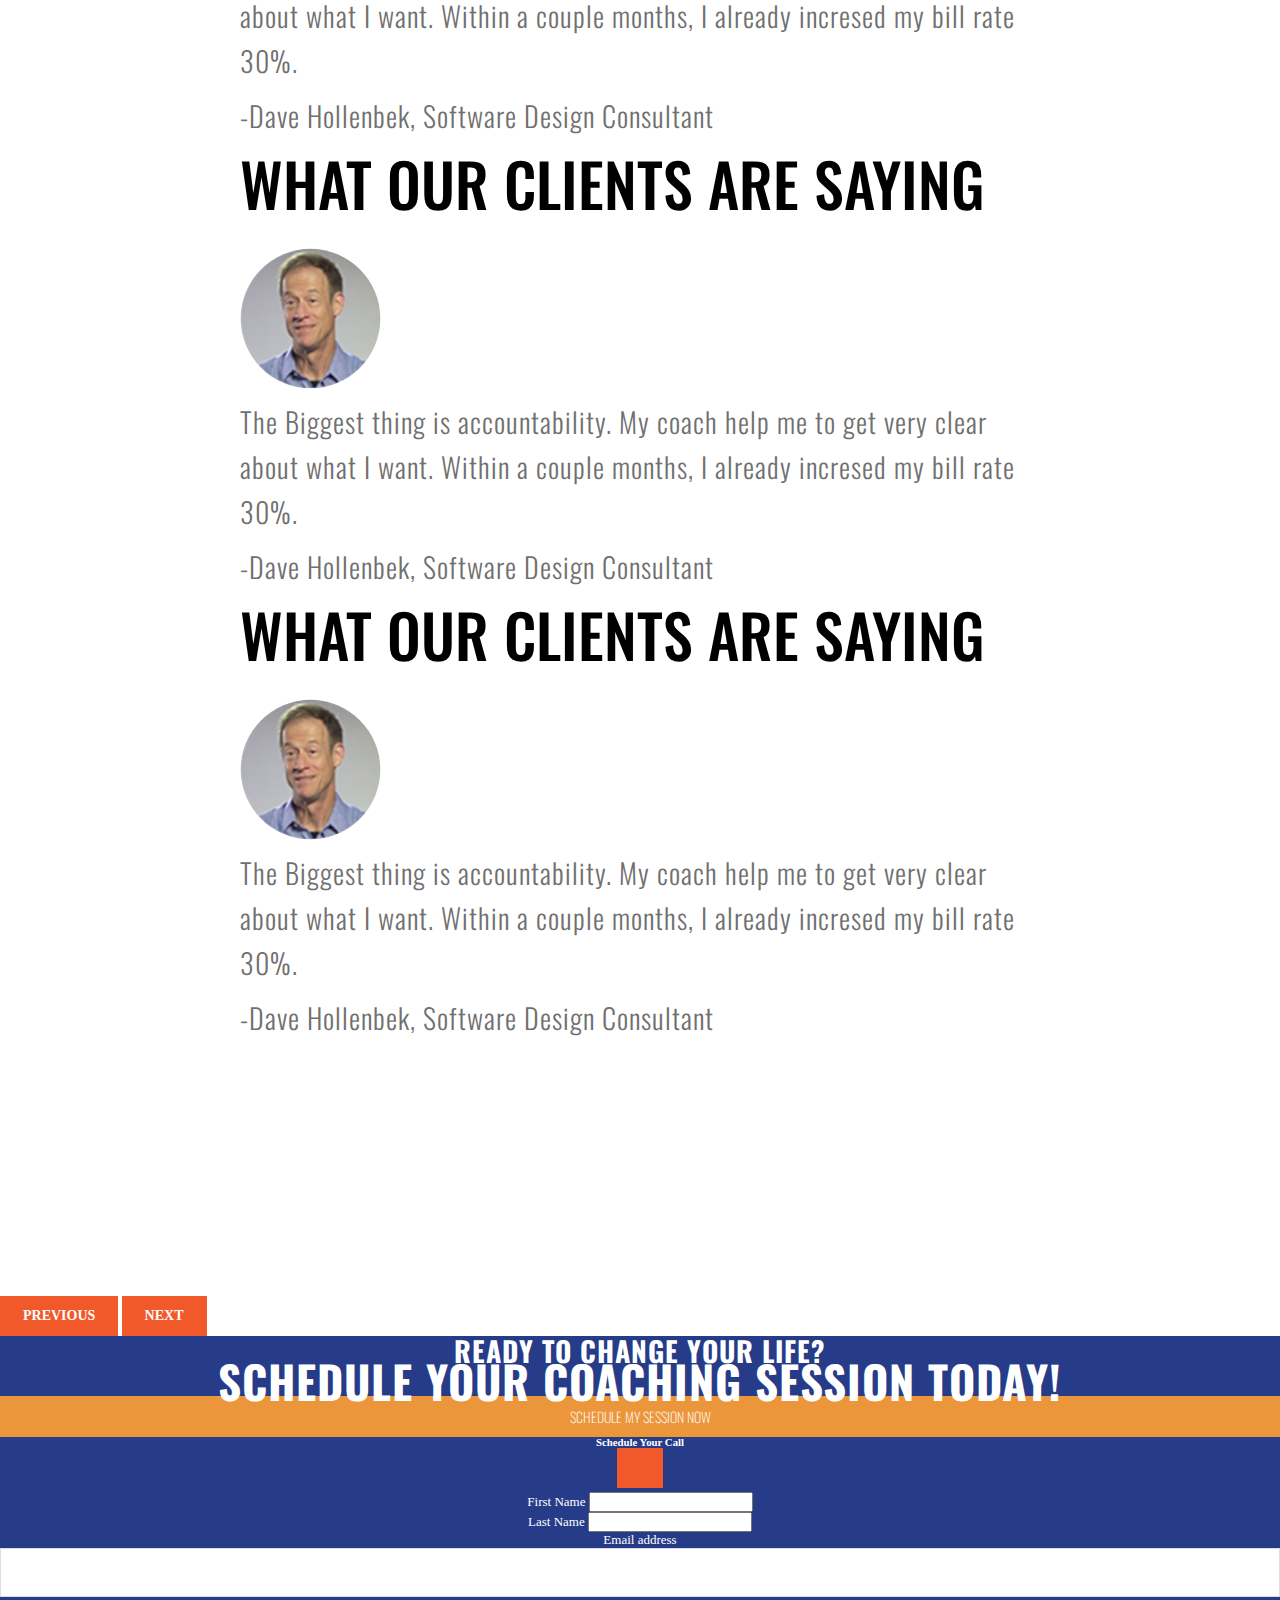
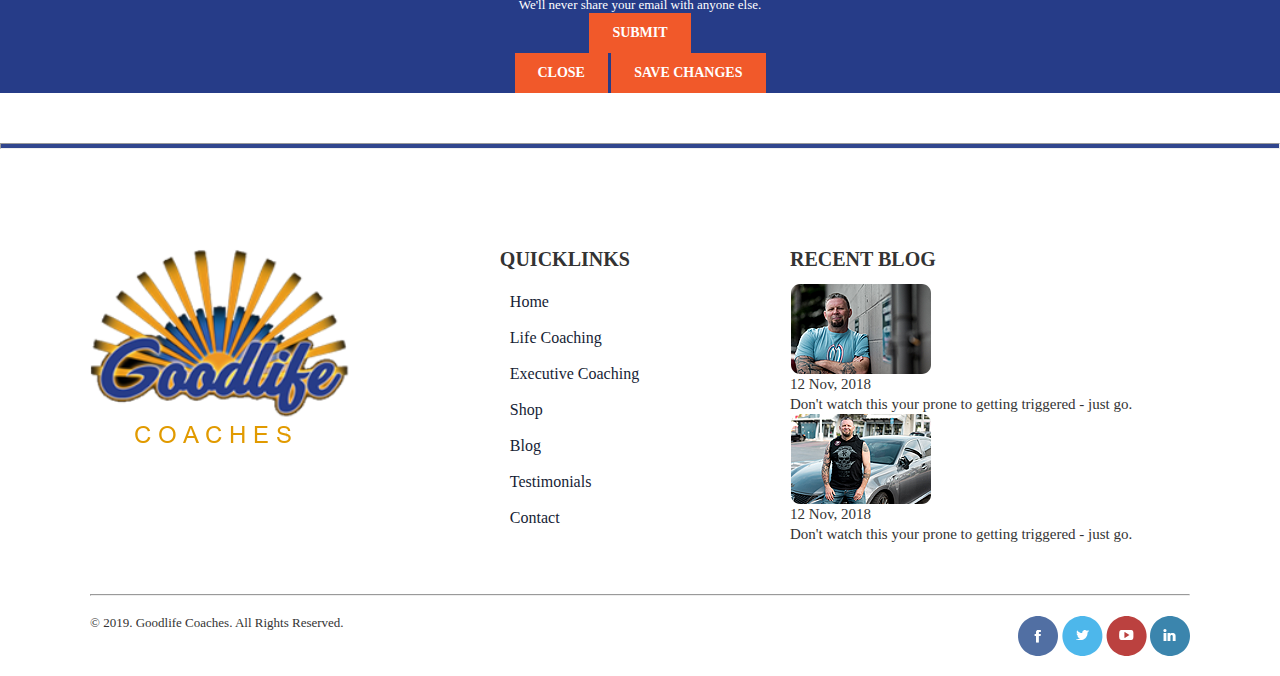
<file: life-coaching.html>
<!DOCTYPE html>
<html lang="en">

<head>
    <meta charset="UTF-8">
    <meta name="viewport" content="width=device-width, initial-scale=1.0">
    <title>Good Life Coaches</title>
    <link rel="stylesheet" href="style.css">
    <link href="https://cdn.jsdelivr.net/npm/bootstrap@5.0.2/dist/css/bootstrap.min.css" rel="stylesheet"
        integrity="sha384-EVSTQN3/azprG1Anm3QDgpJLIm9Nao0Yz1ztcQTwFspd3yD65VohhpuuCOmLASjC" crossorigin="anonymous">
    <link rel="stylesheet" href="https://cdnjs.cloudflare.com/ajax/libs/font-awesome/6.4.2/css/all.min.css"
        integrity="sha512-z3gLpd7yknf1YoNbCzqRKc4qyor8gaKU1qmn+CShxbuBusANI9QpRohGBreCFkKxLhei6S9CQXFEbbKuqLg0DA=="
        crossorigin="anonymous" referrerpolicy="no-referrer" />
</head>

<body>
    <div class="header position-relative">
        <nav class="contaner-fluid navbar navbar-expand-lg navbar-light nav-1">
            <div class="container">
                <div class="collapse navbar-collapse" id="navbarSupportedContent">
                    <ul class="navbar-nav ms-auto mb-2 mb-lg-0">
                        <!-- Button trigger Login modal -->
                        <li class="nav-item">
                            <a class="nav-link active text-white" data-bs-toggle="modal" data-bs-target="#loginModal"
                                aria-current="page" href="#">LOGIN</a>
                        </li>
                        <li class="nav-item">
                            <a class="nav-link active text-white" href="#">CART (1)</a>
                        </li>

                        <!-- Login Modal -->
                        <div class="modal fade" id="loginModal" tabindex="-1" aria-labelledby="loginModalLabel"
                            aria-hidden="true">
                            <div class="modal-dialog">
                                <div class="modal-content">
                                    <div class="modal-header">
                                        <h5 class="modal-title" id="loginModalLabel">Login</h5>
                                        <button type="button" class="btn-close" data-bs-dismiss="modal"
                                            aria-label="Close"></button>
                                    </div>
                                    <div class="modal-body">
                                        <form>
                                            <div class="mb-3">
                                                <label for="exampleInputEmail1" class="form-label">Email address</label>
                                                <input type="email" class="form-control" id="exampleInputEmail1"
                                                    aria-describedby="emailHelp">
                                                <div id="emailHelp" class="form-text">We'll never share your email with
                                                    anyone else.</div>
                                            </div>
                                            <div class="mb-3">
                                                <label for="exampleInputPassword1" class="form-label">Password</label>
                                                <input type="password" class="form-control" id="exampleInputPassword1">
                                            </div>
                                            <div class="mb-3 form-check">
                                                <input type="checkbox" class="form-check-input" id="exampleCheck1">
                                                <label class="form-check-label" for="exampleCheck1">Check me out</label>
                                            </div>
                                            <button type="submit" class="btn btn-primary">Submit</button>
                                        </form>
                                    </div>
                                    <div class="modal-footer">
                                        <button type="button" class="btn btn-secondary"
                                            data-bs-dismiss="modal">Close</button>
                                    </div>
                                </div>
                            </div>
                        </div>
                    </ul>
                </div>
            </div>
        </nav>
        <nav class="navbar navbar-expand-lg navbar-dark bg-dark py-4 container-fluid nav-2">
            <div class="container">
                <a class="navbar-brand" href="/index.html">
                    <img src="images/Logo.png" alt="Navbar Logo" class="navlogo position-absolute">
                </a>
                <button class="navbar-toggler" type="button" data-bs-toggle="collapse"
                    data-bs-target="#navbarSupportedContent" aria-controls="navbarSupportedContent"
                    aria-expanded="false" aria-label="Toggle navigation">
                    <span class="navbar-toggler-icon"></span>
                </button>
                <div class="collapse navbar-collapse" id="navbarSupportedContent">
                    <ul class="navbar-nav ms-auto mb-2 mb-lg-0 d-flex align-items-center">
                        <li class="nav-item tommy">
                            <a class="nav-link active" aria-current="page" href="#"><span>tommy</span>moseley</a>
                        </li>
                        <li class="nav-item  nav-list">
                            <a class="nav-link active" aria-current="page" href="./life-coaching.html">LIFE COACHING</a>
                        </li>
                        <li class="nav-item nav-list">
                            <a class="nav-link active" aria-current="page"
                                href="./life-coaching-certification.html">LIFE
                                COACH CERTIFICATION</a>
                        </li>
                        <li class="nav-item  nav-list">
                            <a class="nav-link active" aria-current="page" href="./store.html">STORE</a>
                        </li>
                        <li class="nav-item  nav-list">
                            <a class="nav-link active" aria-current="page" href="./blog.html">BLOG</a>
                        </li>
                        <li class="nav-item  nav-list">
                            <a class="nav-link active" aria-current="page" href="./contact.html">CONTACT US</a>
                        </li>
                    </ul>
                </div>
            </div>
        </nav>
    </div>

    <div class="banner position-relative">
        <img src="images/bannger-bg.png" alt="Banner bg img" class="w-100">
        <div class="container ">
            <h1 class="position-absolute top-50 start-50 translate-middle text-white">LIFE COACHING</h1>
        </div>
    </div>

    <div class="register">
        <div class="wrapper register-content">
            <div class="signup-text">
                <h2>Sign up for Complimentary Goodlife Session Today!</h2>
            </div>
            <div class="signup-btn">
                <!-- Button trigger modal -->
                <div type="button" class="btn btn-warning contact-btn text-white" data-bs-toggle="modal"
                    data-bs-target="#sessionModal">
                    SCHEDULE YOUR CALL
                </div>

                <!-- Session Modal -->
                <div class="modal fade" id="sessionModal" tabindex="-1" aria-labelledby="sessionModalLabel"
                    aria-hidden="true">
                    <div class="modal-dialog">
                        <div class="modal-content">
                            <div class="modal-header">
                                <h5 class="modal-title" id="sessionModalLabel">Schedule Your Call</h5>
                                <button type="button" class="btn-close" data-bs-dismiss="modal"
                                    aria-label="Close"></button>
                            </div>
                            <div class="modal-body">
                                <form>
                                    <div class="mb-3">
                                        <label for="exampleInputName" class="form-label">First Name</label>
                                        <input type="name" class="form-control" id="exampleInputName">
                                    </div>
                                    <div class="mb-3">
                                        <label for="exampleInputName" class="form-label">Last Name</label>
                                        <input type="name" class="form-control" id="exampleInputName">
                                    </div>
                                    <div class="mb-3">
                                        <label for="exampleInputEmail1" class="form-label">Email address</label>
                                        <input type="email" class="form-control" id="exampleInputEmail1"
                                            aria-describedby="emailHelp">
                                        <div id="emailHelp" class="form-text">We'll never share your email with anyone
                                            else.</div>
                                    </div>
                                    <button type="submit" class="btn btn-primary">Submit</button>
                                </form>
                            </div>
                        </div>
                    </div>
                </div>
            </div>
        </div>
    </div>

    <div class="hero">
        <div class="wrapper">
            <div class="row">
                <div class="col-lg-6 col-md-6 col-sm-6">
                    <h2>LOREM IPSUM DOLOR SIT AMET</h2>
                    <p>
                        Lorem Ipsum is simply dummy text of the printing and typesetting industry. Lorem Ipsum has been
                        the industry's
                    </p>
                    <p>
                        Standard dummy textever since the 1500s, when an unknown printer took a galley of type and
                        scrambled it to make a type specimen book. It has survived not only five centuries, but also the
                        leap into electronic typesetting, remaining essentially unchanged.
                    </p>
                </div>
                <div class="col-lg-6 col-md-6 col-sm-6">
                    <img src="images/car.png" alt="">
                </div>
            </div>
        </div>
    </div>

    <div class="service-provision">
        <div class="wrapper">
            <h2>WHAT A LIFE COACH CAN DO FOR YOU</h2>
            <ul class="ps-0">
                <li>Lorem Ipsum is simply dummy text of the printing and typesetting industry. Lorem Ipsum has been
                    the industry's</li>
                <li>
                    <i class="fa-solid fa-arrow-right"></i> It is a long established fact that a reader will be
                    distracted by the readable content
                </li>
                <li>
                    <i class="fa-solid fa-arrow-right"></i> Contrary to popular belief, Lorem Ipsum is not simply random
                    text. It has roots in a piece of
                    classical Latin literature
                </li>
                <li>
                    <i class="fa-solid fa-arrow-right"></i> When an unknown printer took a galley of type and scrambled
                    it to make a type specimen book. It has
                    survived not only five centuries
                </li>
                <li>
                    <i class="fa-solid fa-arrow-right"></i> Contrary to popular belief, Lorem Ipsum is not simply random
                    text. It has roots in a piece of
                    classical Latin literature
                </li>
                <li>
                    <i class="fa-solid fa-arrow-right"></i> The standard chunk of Lorem Ipsum used since the 1500s is
                    reproduced below
                </li>
                <li>
                    <i class="fa-solid fa-arrow-right"></i> There are many variations of passages of Lorem Ipsum
                    available, but the majority
                </li>
                <li>
                    <i class="fa-solid fa-arrow-right"></i> Finibus Bonorum et Malorum" (The Extremes of Good and Evil)
                    by Cicero, written in 45 BC. This book
                    is a treatise on the theory of ethics,
                </li>
                <li>
                    <i class="fa-solid fa-arrow-right"></i> It is a long established fact that a reader will be
                    distracted by the readable content
                </li>
            </ul>
        </div>
    </div>

    <section>
        <h2 class="benefits-heading">KEY BENEFITS OF COACHING</h2>
        <div class="benefits">
            <div class="container-fluid">
                <div class="container key-benefits">
                    <div class="benefit-content">
                        <img src="images/light.png" alt="gain clarity">
                        <h3>Gain Calrity In Your Progress</h3>
                        <p>Get Clear and focused on the goals and objectives that will radically change your life next
                            year
                        </p>
                    </div>
                    <div class="benefit-content">
                        <img src="images/member.png" alt="effective leader">
                        <h3>Become a More Effective Leader</h3>
                        <p>Gain new tools and confidence to breakthrough limitations, and skills to inspire and empower
                            others.</p>
                    </div>
                    <div class="benefit-content">
                        <img src="images/health.png" alt="health benefits">
                        <h3>Achieve Your Health And Fitness Goals</h3>
                        <p>Renew your energy, improve your psychology and reach your goals with a coach that pushes you.
                        </p>
                    </div>
                </div>
            </div>
    </section>
    </div>

    <div class="slider py-5">
        <div class="container">
            <div id="carouselExampleIndicators" class="carousel slide" data-bs-ride="carousel">
                <div class="carousel-indicators mt-5">
                    <button type="button" data-bs-target="#carouselExampleIndicators" data-bs-slide-to="0"
                        class="active" aria-current="true" aria-label="Slide 1"></button>
                    <button type="button" data-bs-target="#carouselExampleIndicators" data-bs-slide-to="1"
                        aria-label="Slide 2"></button>
                    <button type="button" data-bs-target="#carouselExampleIndicators" data-bs-slide-to="2"
                        aria-label="Slide 3"></button>
                </div>
                <div class="carousel-inner text-center carousel-content">
                    <div class="carousel-item active">
                        <h2>WHAT OUR CLIENTS ARE SAYING</h2>
                        <img src="images/sliderImg.png" alt="Slider Img">
                        <p>The Biggest thing is accountability. My coach help me to get very clear about what I want.
                            Within a couple months, I already incresed my bill rate 30%.</p>
                        <p>-Dave Hollenbek, Software Design Consultant</p>
                    </div>
                    <div class="carousel-item">
                        <h2>WHAT OUR CLIENTS ARE SAYING</h2>
                        <img src="images/sliderImg.png" alt="Slider Img">
                        <p>The Biggest thing is accountability. My coach help me to get very clear about what I want.
                            Within a couple months, I already incresed my bill rate 30%.</p>
                        <p>-Dave Hollenbek, Software Design Consultant</p>
                    </div>
                    <div class="carousel-item">
                        <h2>WHAT OUR CLIENTS ARE SAYING</h2>
                        <img src="images/sliderImg.png" alt="Slider Img">
                        <p>The Biggest thing is accountability. My coach help me to get very clear about what I want.
                            Within a couple months, I already incresed my bill rate 30%.</p>
                        <p>-Dave Hollenbek, Software Design Consultant</p>
                    </div>
                </div>
                <button class="carousel-control-prev slide-btn" type="button"
                    data-bs-target="#carouselExampleIndicators" data-bs-slide="prev">
                    <i class="fa-solid fa-chevron-left"></i>
                    <span class="visually-hidden">Previous</span>
                </button>
                <button class="carousel-control-next slide-btn" type="button"
                    data-bs-target="#carouselExampleIndicators" data-bs-slide="next">
                    <i class="fa-solid fa-chevron-right"></i>
                    <span class="visually-hidden">Next</span>
                </button>
            </div>
        </div>
    </div>

    <div class="footer-banner py-5">
        <div class="session">
            <h3>READY TO CHANGE YOUR LIFE?</h3>
            <h2 class="py-4">SCHEDULE YOUR COACHING SESSION TODAY!</h2>

            <!-- Button trigger modal -->
            <div type="button" class="btn btn-warning contact-btn text-white px-5 py-3" data-bs-toggle="modal"
                data-bs-target="#sessionModal">
                SCHEDULE MY SESSION NOW
            </div>

            <!-- Session Modal -->
            <div class="modal fade" id="sessionModal" tabindex="-1" aria-labelledby="sessionModalLabel"
                aria-hidden="true">
                <div class="modal-dialog">
                    <div class="modal-content">
                        <div class="modal-header">
                            <h5 class="modal-title" id="sessionModalLabel">Schedule Your Call</h5>
                            <button type="button" class="btn-close" data-bs-dismiss="modal" aria-label="Close"></button>
                        </div>
                        <div class="modal-body">
                            <form>
                                <div class="mb-3">
                                    <label for="exampleInputName" class="form-label">First Name</label>
                                    <input type="name" class="form-control" id="exampleInputName">
                                </div>
                                <div class="mb-3">
                                    <label for="exampleInputName" class="form-label">Last Name</label>
                                    <input type="name" class="form-control" id="exampleInputName">
                                </div>
                                <div class="mb-3">
                                    <label for="exampleInputEmail1" class="form-label">Email address</label>
                                    <input type="email" class="form-control" id="exampleInputEmail1"
                                        aria-describedby="emailHelp">
                                    <div id="emailHelp" class="form-text">We'll never share your email with anyone
                                        else.</div>
                                </div>
                                <button type="submit" class="btn btn-primary">Submit</button>
                            </form>
                        </div>
                        <div class="modal-footer">
                            <button type="button" class="btn btn-secondary" data-bs-dismiss="modal">Close</button>
                            <button type="button" class="btn btn-primary">Save changes</button>
                        </div>
                    </div>
                </div>
            </div>
        </div>
    </div>

    <hr class="line">

    <footer>
        <div class="wrapper ">
            <div class="footer-content">
                <div class="footer-logo">
                    <img src="images/Logo.png" alt="">
                </div>
                <div class="link-list">
                    <ul class="p-0">
                        <h3>QUICKLINKS</h3>
                        <li> <i class="fa-solid fa-chevron-right"></i> <a href="/index.html">Home</a></li>
                        <li> <i class="fa-solid fa-chevron-right"></i> <a href="/life-coaching-certification.html">Life
                                Coaching</a></li>
                        <li> <i class="fa-solid fa-chevron-right"></i> <a href="#">Executive Coaching</a></li>
                        <li> <i class="fa-solid fa-chevron-right"></i> <a href="store.html">Shop</a></li>
                        <li> <i class="fa-solid fa-chevron-right"></i> <a href="/blog.html">Blog</a></li>
                        <li> <i class="fa-solid fa-chevron-right"></i> <a href="#">Testimonials</a></li>
                        <li> <i class="fa-solid fa-chevron-right"></i> <a href="/contact.html">Contact</a></li>
                    </ul>
                </div>
                <div class="blog-list">
                    <h3>RECENT BLOG</h3>
                    <div class="row pb-2">
                        <div class="col-4">
                            <img src="images/footer1.png" alt="">
                        </div>
                        <div class="col-8">
                            <p><i class="fa-regular fa-calendar text-warning"></i> 12 Nov, 2018</p>
                            <p>Don't watch this your prone to getting triggered - just go.</p>
                        </div>
                    </div>
                    <div class="row">
                        <div class="col-4">
                            <img src="images/footer2.png" alt="">
                        </div>
                        <div class="col-8">
                            <p><i class="fa-regular fa-calendar text-warning"></i> 12 Nov, 2018</p>
                            <p>Don't watch this your prone to getting triggered - just go.</p>
                        </div>
                    </div>
                </div>
            </div>
            <hr>

            <div class="social-media">
                <p> © 2019. Goodlife Coaches. All Rights Reserved.</p>
                <div class="social-links">
                    <img src="images/facebook.png" alt="facebook">
                    <img src="images/twitter.png" alt="twitter">
                    <img src="images/youtube.png" alt="youtube">
                    <img src="images/linkdin.png" alt="linkdin">
                </div>
            </div>
        </div>
    </footer>
    <div class="footer-banner py-4"></div>


    <script src="https://cdn.jsdelivr.net/npm/bootstrap@5.0.2/dist/js/bootstrap.bundle.min.js"
        integrity="sha384-MrcW6ZMFYlzcLA8Nl+NtUVF0sA7MsXsP1UyJoMp4YLEuNSfAP+JcXn/tWtIaxVXM"
        crossorigin="anonymous"></script>
</body>

</html>
</file>
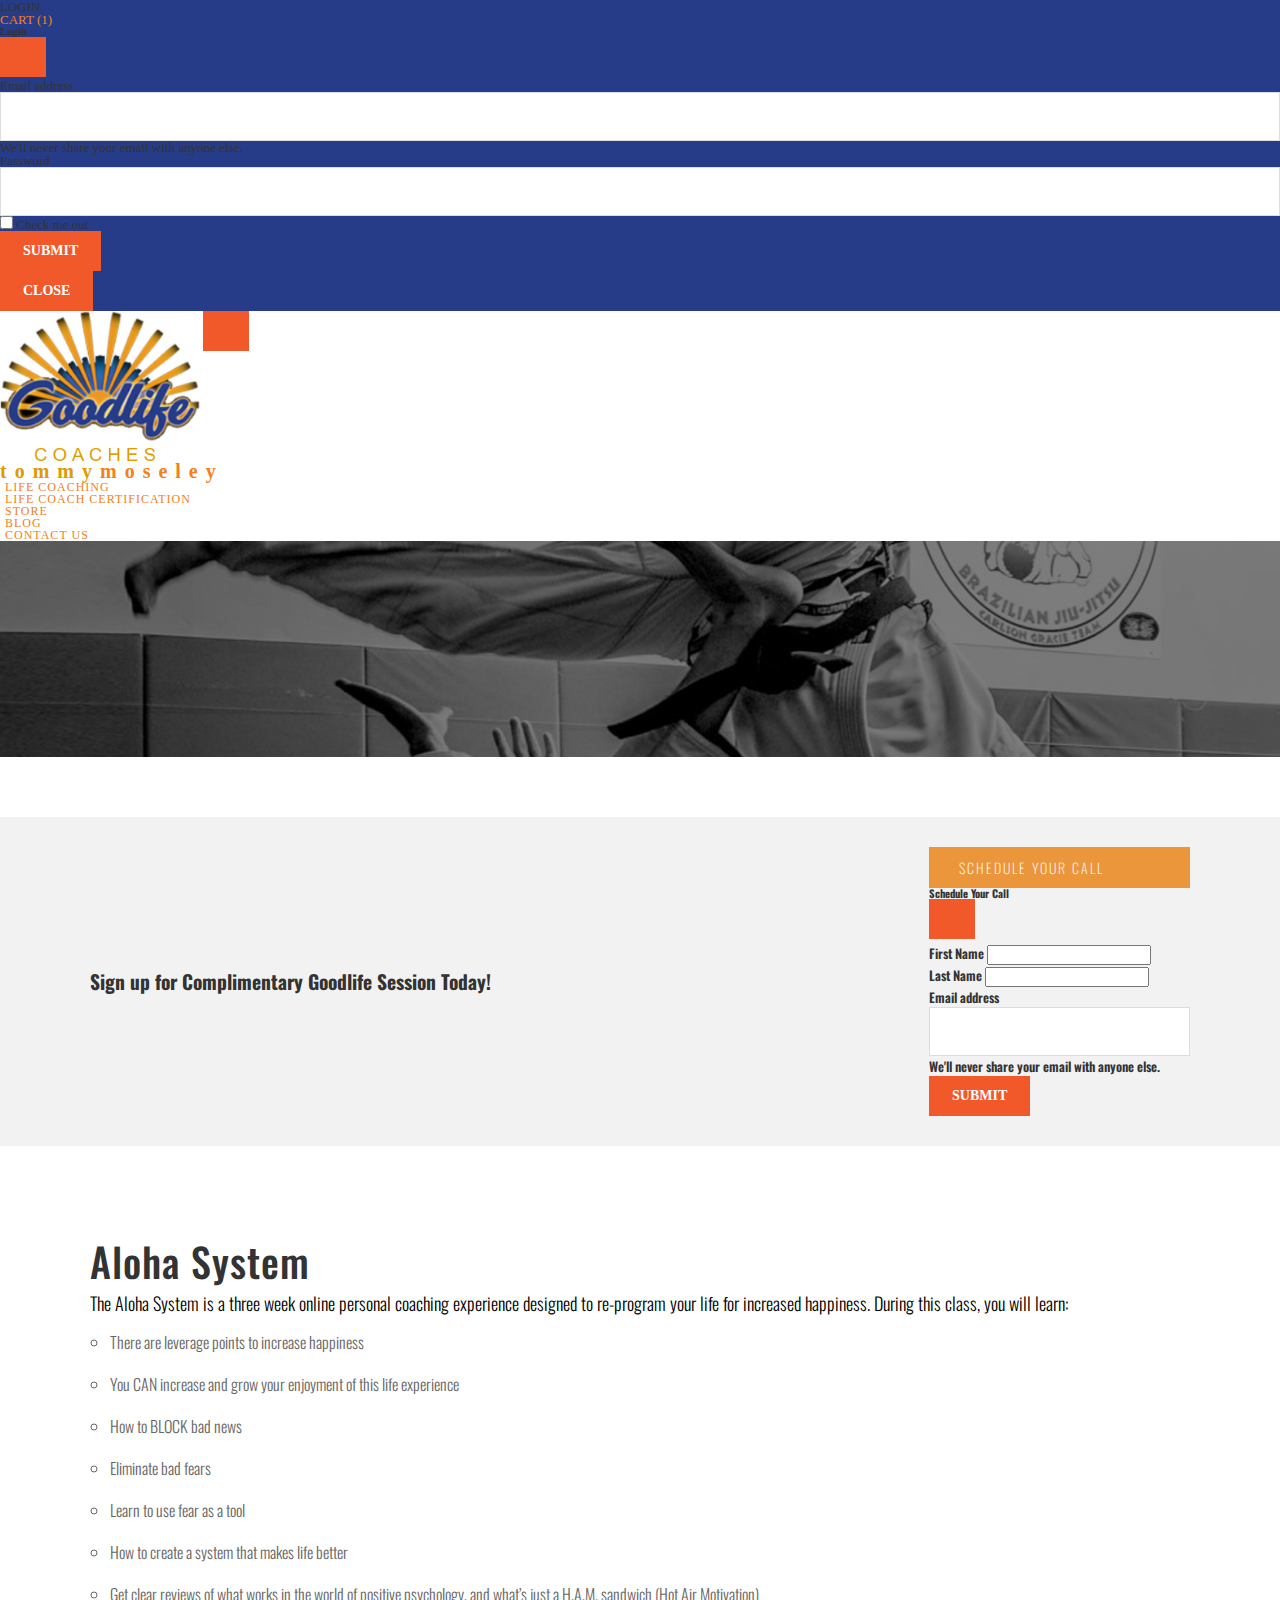
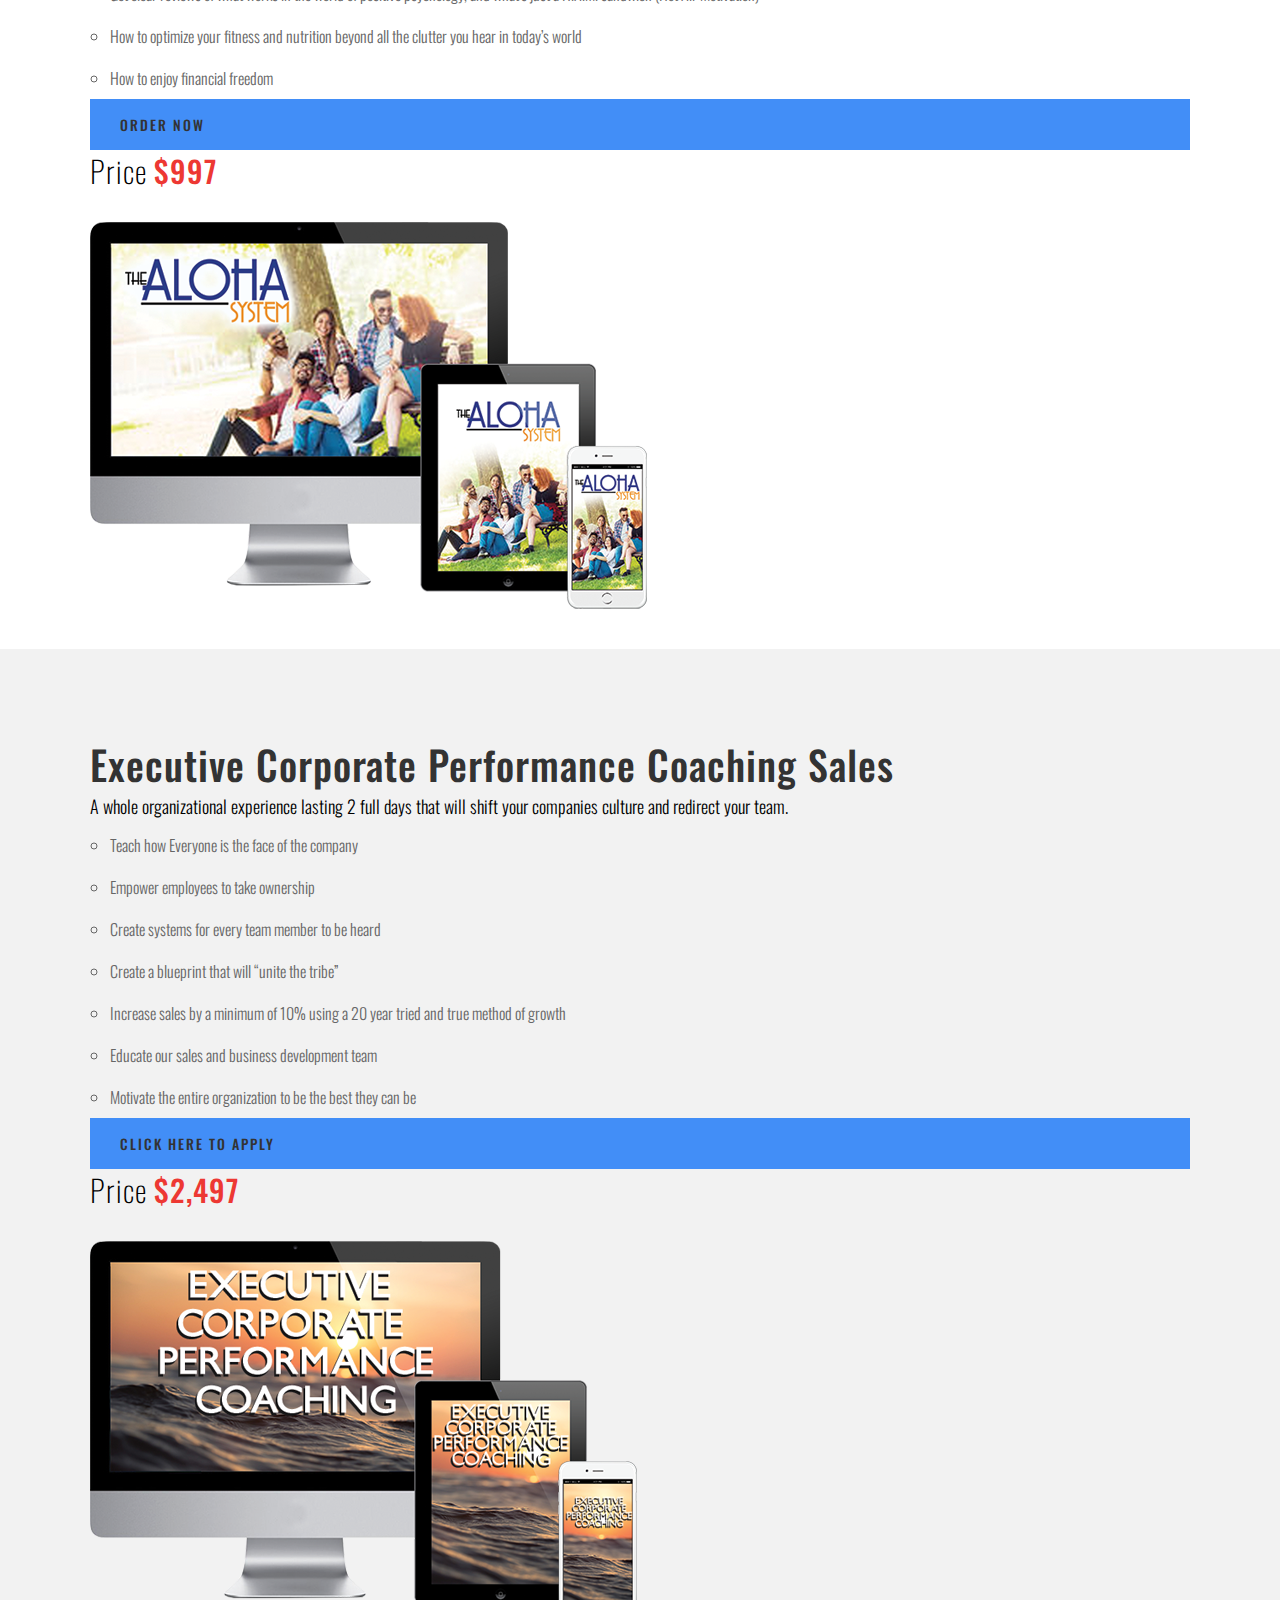
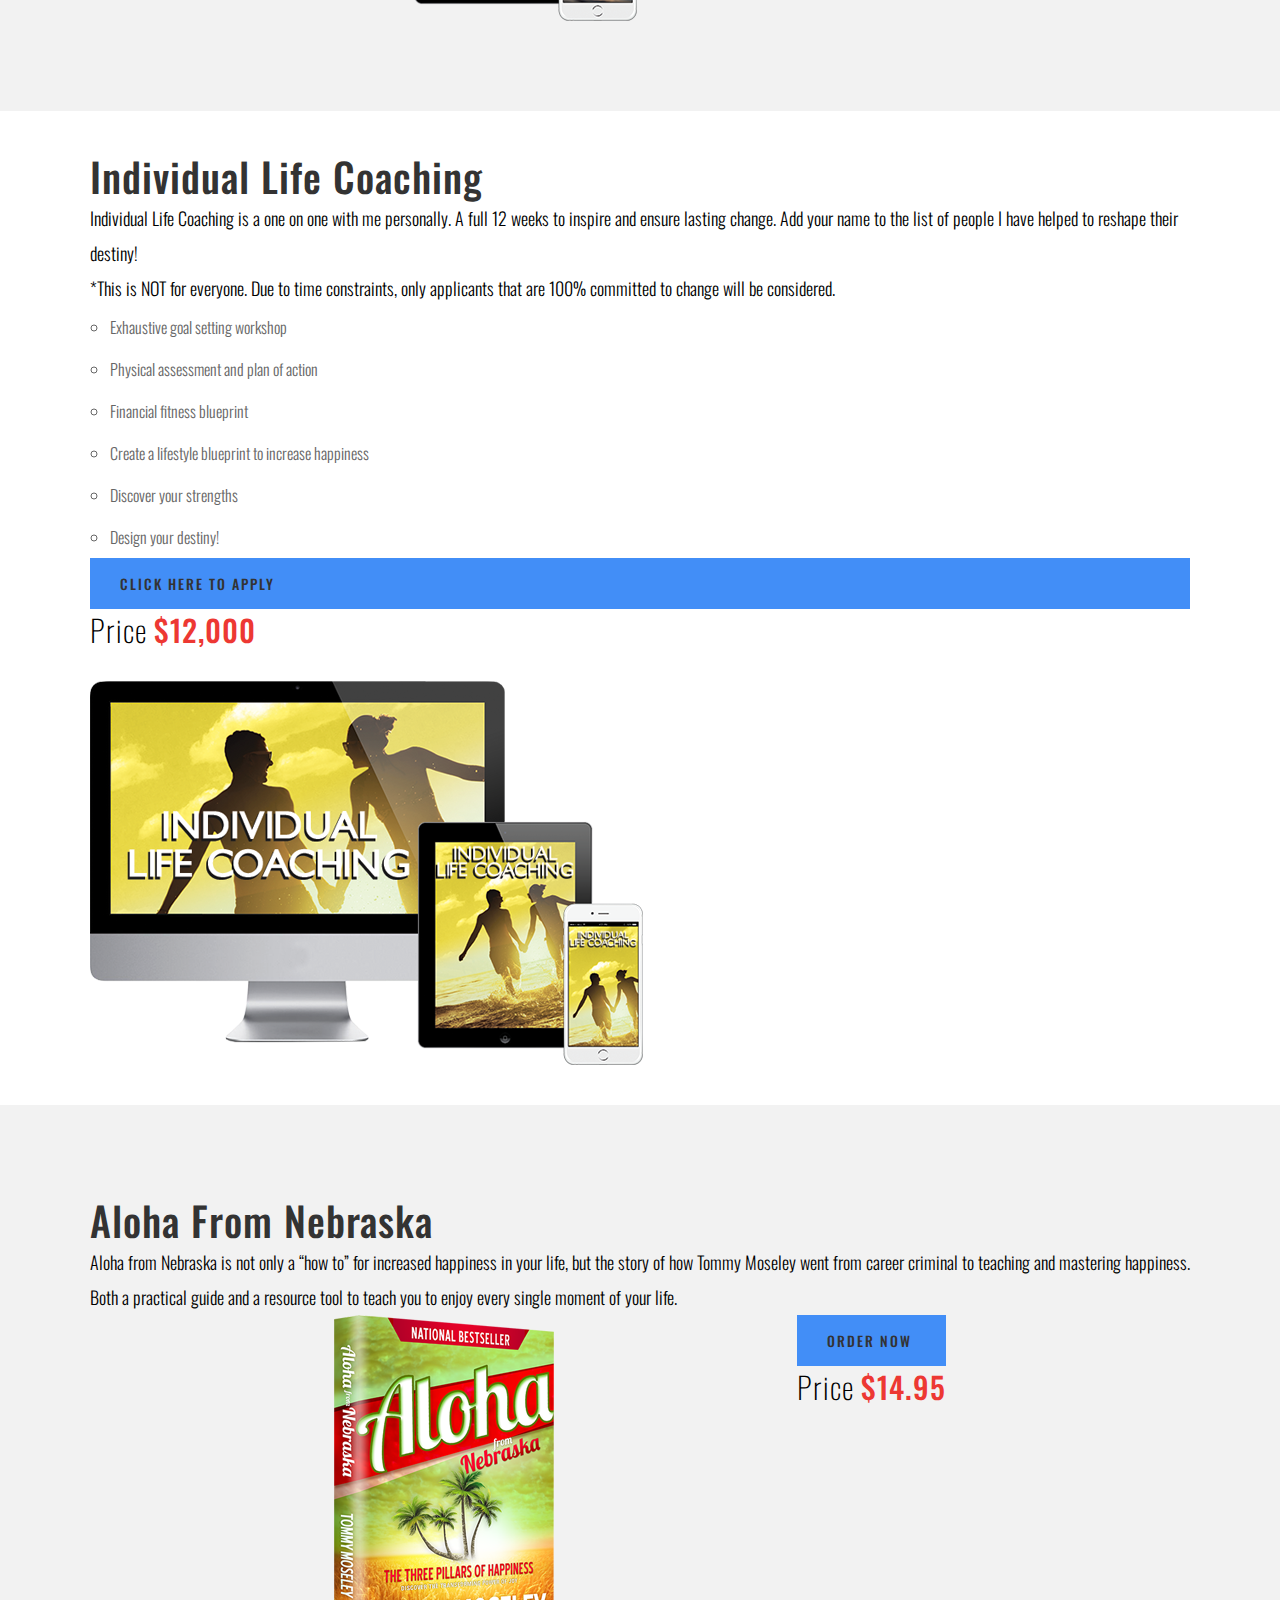
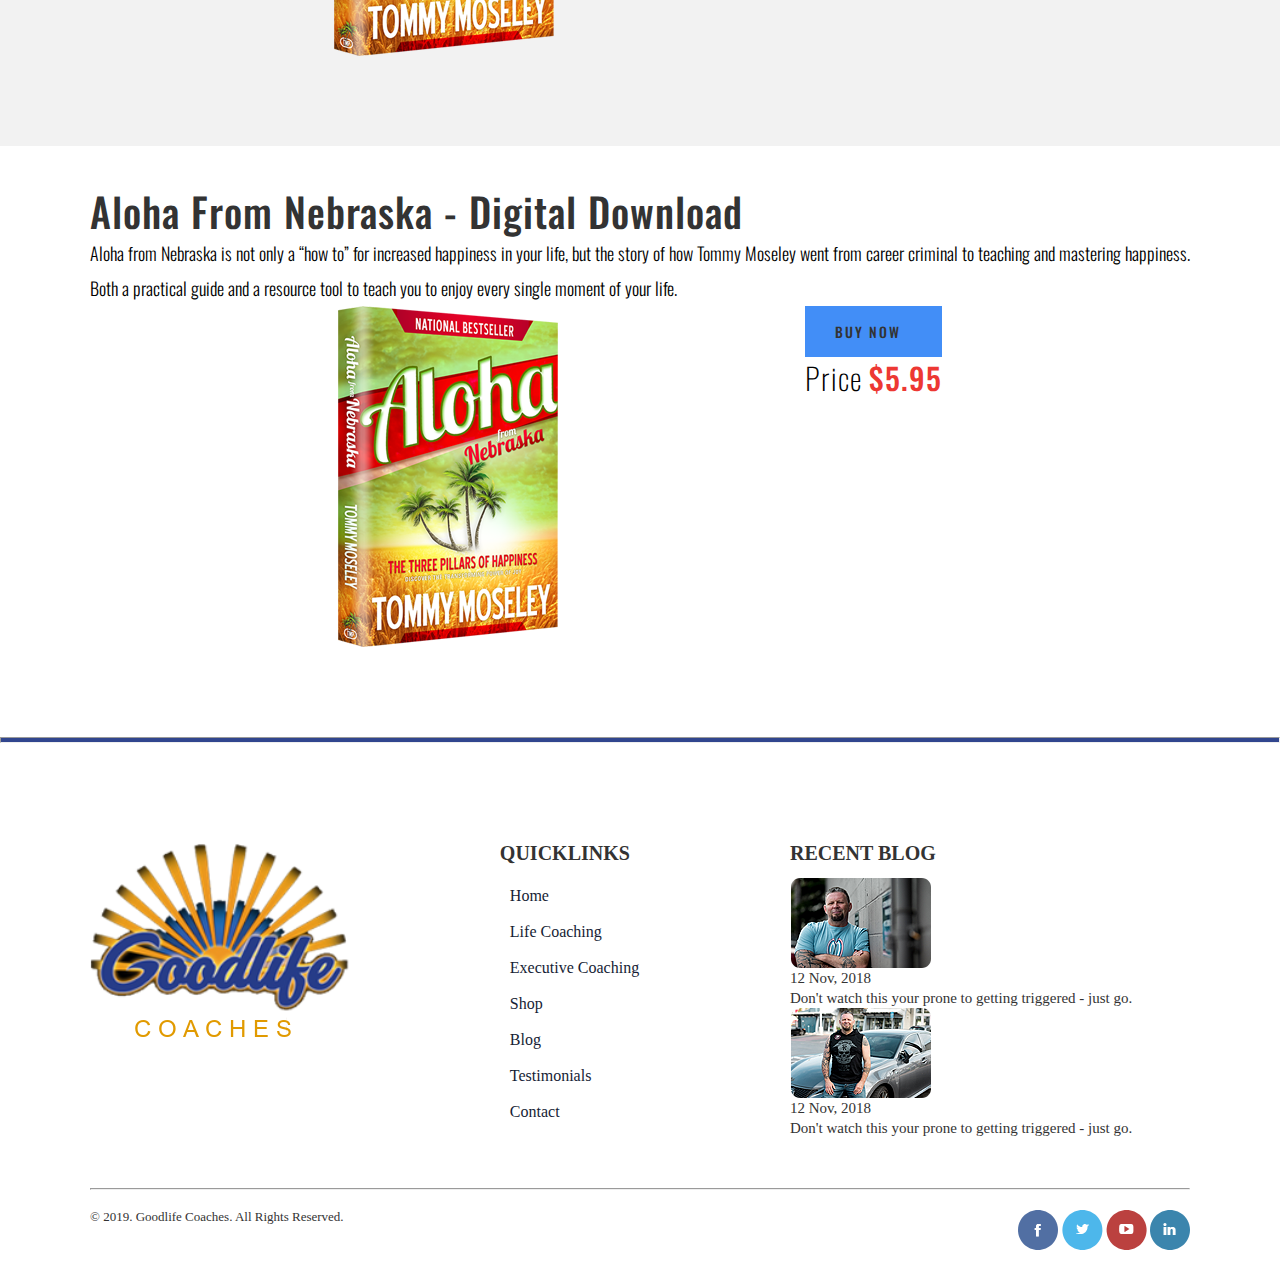
<file: store.html>
<!DOCTYPE html>
<html lang="en">

<head>
    <meta charset="UTF-8">
    <meta name="viewport" content="width=device-width, initial-scale=1.0">
    <title>Good Life Coaches</title>
    <link rel="stylesheet" href="style.css">
    <link href="https://cdn.jsdelivr.net/npm/bootstrap@5.0.2/dist/css/bootstrap.min.css" rel="stylesheet"
        integrity="sha384-EVSTQN3/azprG1Anm3QDgpJLIm9Nao0Yz1ztcQTwFspd3yD65VohhpuuCOmLASjC" crossorigin="anonymous">
    <link rel="stylesheet" href="https://cdnjs.cloudflare.com/ajax/libs/font-awesome/6.4.2/css/all.min.css"
        integrity="sha512-z3gLpd7yknf1YoNbCzqRKc4qyor8gaKU1qmn+CShxbuBusANI9QpRohGBreCFkKxLhei6S9CQXFEbbKuqLg0DA=="
        crossorigin="anonymous" referrerpolicy="no-referrer" />
</head>

<body>
    <div class="header position-relative">
        <nav class="contaner-fluid navbar navbar-expand-lg navbar-light nav-1">
            <div class="container">
                <div class="collapse navbar-collapse" id="navbarSupportedContent">
                    <ul class="navbar-nav ms-auto mb-2 mb-lg-0">
                        <!-- Button trigger Login modal -->
                        <li class="nav-item">
                            <a class="nav-link active text-white" data-bs-toggle="modal" data-bs-target="#loginModal"
                                aria-current="page" href="#">LOGIN</a>
                        </li>
                        <li class="nav-item">
                            <a class="nav-link active text-white" href="#">CART (1)</a>
                        </li>

                        <!-- Login Modal -->
                        <div class="modal fade" id="loginModal" tabindex="-1" aria-labelledby="loginModalLabel"
                            aria-hidden="true">
                            <div class="modal-dialog">
                                <div class="modal-content">
                                    <div class="modal-header">
                                        <h5 class="modal-title" id="loginModalLabel">Login</h5>
                                        <button type="button" class="btn-close" data-bs-dismiss="modal"
                                            aria-label="Close"></button>
                                    </div>
                                    <div class="modal-body">
                                        <form>
                                            <div class="mb-3">
                                                <label for="exampleInputEmail1" class="form-label">Email address</label>
                                                <input type="email" class="form-control" id="exampleInputEmail1"
                                                    aria-describedby="emailHelp">
                                                <div id="emailHelp" class="form-text">We'll never share your email with
                                                    anyone else.</div>
                                            </div>
                                            <div class="mb-3">
                                                <label for="exampleInputPassword1" class="form-label">Password</label>
                                                <input type="password" class="form-control" id="exampleInputPassword1">
                                            </div>
                                            <div class="mb-3 form-check">
                                                <input type="checkbox" class="form-check-input" id="exampleCheck1">
                                                <label class="form-check-label" for="exampleCheck1">Check me out</label>
                                            </div>
                                            <button type="submit" class="btn btn-primary">Submit</button>
                                        </form>
                                    </div>
                                    <div class="modal-footer">
                                        <button type="button" class="btn btn-secondary"
                                            data-bs-dismiss="modal">Close</button>
                                    </div>
                                </div>
                            </div>
                        </div>
                    </ul>
                </div>
            </div>
        </nav>

        <nav class="navbar navbar-expand-lg navbar-dark bg-dark py-4 container-fluid nav-2">
            <div class="container">
                <a class="navbar-brand" href="/index.html">
                    <img src="images/Logo.png" alt="Navbar Logo" class="navlogo position-absolute">
                </a>
                <button class="navbar-toggler" type="button" data-bs-toggle="collapse"
                    data-bs-target="#navbarSupportedContent" aria-controls="navbarSupportedContent"
                    aria-expanded="false" aria-label="Toggle navigation">
                    <span class="navbar-toggler-icon"></span>
                </button>
                <div class="collapse navbar-collapse" id="navbarSupportedContent">
                    <ul class="navbar-nav ms-auto mb-2 mb-lg-0 d-flex align-items-center">
                        <li class="nav-item tommy">
                            <a class="nav-link active" aria-current="page" href="#"><span>tommy</span>moseley</a>
                        </li>
                        <li class="nav-item  nav-list">
                            <a class="nav-link active" aria-current="page" href="./life-coaching.html">LIFE COACHING</a>
                        </li>
                        <li class="nav-item nav-list">
                            <a class="nav-link active" aria-current="page"
                                href="./life-coaching-certification.html">LIFE
                                COACH CERTIFICATION</a>
                        </li>
                        <li class="nav-item  nav-list">
                            <a class="nav-link active" aria-current="page" href="./store.html">STORE</a>
                        </li>
                        <li class="nav-item  nav-list">
                            <a class="nav-link active" aria-current="page" href="./blog.html">BLOG</a>
                        </li>
                        <li class="nav-item  nav-list">
                            <a class="nav-link active" aria-current="page" href="./contact.html">CONTACT US</a>
                        </li>
                    </ul>
                </div>
            </div>
        </nav>
    </div>

    <div class="banner position-relative">
        <img src="images/store bg.png" alt="Banner bg img" class="w-100">
        <div class="container ">
            <h1 class="position-absolute top-50 start-50 translate-middle text-white">STORE</h1>
        </div>
    </div>

    <div class="register">
        <div class="wrapper register-content">
            <div class="signup-text">
                <h2>Sign up for Complimentary Goodlife Session Today!</h2>
            </div>
            <div class="signup-btn">
                <!-- Button trigger modal -->
                <div type="button" class="btn btn-warning contact-btn text-white" data-bs-toggle="modal"
                    data-bs-target="#sessionModal">
                    SCHEDULE YOUR CALL
                </div>

                <!-- Session Modal -->
                <div class="modal fade" id="sessionModal" tabindex="-1" aria-labelledby="sessionModalLabel"
                    aria-hidden="true">
                    <div class="modal-dialog">
                        <div class="modal-content">
                            <div class="modal-header">
                                <h5 class="modal-title" id="sessionModalLabel">Schedule Your Call</h5>
                                <button type="button" class="btn-close" data-bs-dismiss="modal"
                                    aria-label="Close"></button>
                            </div>
                            <div class="modal-body">
                                <form>
                                    <div class="mb-3">
                                        <label for="exampleInputName" class="form-label">First Name</label>
                                        <input type="name" class="form-control" id="exampleInputName">
                                    </div>
                                    <div class="mb-3">
                                        <label for="exampleInputName" class="form-label">Last Name</label>
                                        <input type="name" class="form-control" id="exampleInputName">
                                    </div>
                                    <div class="mb-3">
                                        <label for="exampleInputEmail1" class="form-label">Email address</label>
                                        <input type="email" class="form-control" id="exampleInputEmail1"
                                            aria-describedby="emailHelp">
                                        <div id="emailHelp" class="form-text">We'll never share your email with anyone
                                            else.</div>
                                    </div>
                                    <button type="submit" class="btn btn-primary">Submit</button>
                                </form>
                            </div>
                        </div>
                    </div>
                </div>
            </div>
        </div>
    </div>

    <div class="shop-items">
        <div class="wrapper">
            <div class="row">
                <div class="col-lg-6 col-md-6 col-sm-6 col-sm-6">
                    <div class="item-description">
                        <h2>Aloha System</h2>
                        <p>The Aloha System is a three week online personal coaching experience designed to re-program
                            your
                            life for increased happiness. During this class, you will learn:</p>
                        <ul>
                            <li>There are leverage points to increase happiness</li>
                            <li>You CAN increase and grow your enjoyment of this life experience</li>
                            <li>How to BLOCK bad news</li>
                            <li>Eliminate bad fears</li>
                            <li>Learn to use fear as a tool</li>
                            <li>How to create a system that makes life better</li>
                            <li>Get clear reviews of what works in the world of positive psychology, and what’s just a
                                H.A.M. sandwich (Hot Air Motivation)</li>
                            <li>How to optimize your fitness and nutrition beyond all the clutter you hear in today’s
                                world
                            </li>
                            <li>How to enjoy financial freedom</li>
                        </ul>
                    </div>
                </div>
                <div class="col-lg-6 col-md-6 col-sm-6 col-sm-6">
                    <div class="order text-end">
                        <div class="btn btn-primary order-btn">ORDER NOW</div>
                        <div class="price-tag">Price <span>$997</span></div>
                    </div>
                    <div class="item1">
                        <img src="images/item1.png" alt="Item 1 img">
                    </div>
                </div>
            </div>
        </div>
    </div>

    <div class="item-background">
        <div class="shop-items">
            <div class="wrapper">
                <div class="row">
                    <div class="col-lg-6 col-md-6 col-sm-6 col-sm-6">
                        <div class="item-description">
                            <h2>Executive Corporate Performance Coaching Sales</h2>
                            <p>A whole organizational experience lasting 2 full days that will shift your companies
                                culture and redirect your team.</p>
                            <ul>
                                <li>Teach how Everyone is the face of the company</li>
                                <li>Empower employees to take ownership</li>
                                <li>Create systems for every team member to be heard</li>
                                <li>Create a blueprint that will “unite the tribe”</li>
                                <li>Increase sales by a minimum of 10% using a 20 year tried and true method of growth
                                </li>
                                <li>Educate our sales and business development team</li>
                                <li>Motivate the entire organization to be the best they can be</li>
                            </ul>
                        </div>
                    </div>
                    <div class="col-lg-6 col-md-6 col-sm-6 col-sm-6">
                        <div class="order text-end">
                            <div class="btn btn-primary order-btn">CLICK HERE TO APPLY</div>
                            <div class="price-tag">Price <span>$2,497</span></div>
                        </div>
                        <div class="item1">
                            <img src="images/item2.png" alt="Item 2 img">
                        </div>
                    </div>
                </div>
            </div>
        </div>
    </div>

    <div class="shop-items">
        <div class="wrapper">
            <div class="row">
                <div class="col-lg-6 col-md-6 col-sm-6 col-sm-6">
                    <div class="item-description">
                        <h2>Individual Life Coaching</h2>
                        <p>Individual Life Coaching is a one on one with me personally. A full 12 weeks to inspire and
                            ensure lasting change. Add your name to the list of people I have helped to reshape their
                            destiny!</p>
                        <p>*This is NOT for everyone. Due to time constraints, only applicants that are 100% committed
                            to change will be considered.</p>
                        <ul>
                            <li>Exhaustive goal setting workshop</li>
                            <li>Physical assessment and plan of action</li>
                            <li>Financial fitness blueprint</li>
                            <li>Create a lifestyle blueprint to increase happiness</li>
                            <li>Discover your strengths</li>
                            <li>Design your destiny!</li>
                        </ul>
                    </div>
                </div>
                <div class="col-lg-6 col-md-6 col-sm-6 col-sm-6">
                    <div class="order text-end">
                        <div class="btn btn-primary order-btn">CLICK HERE TO APPLY</div>
                        <div class="price-tag">Price <span>$12,000</span></div>
                    </div>
                    <div class="item1">
                        <img src="images/item3.png" alt="Item 3 img">
                    </div>
                </div>
            </div>
        </div>
    </div>


    <div class="item-background">
        <div class="shop-items">
            <div class="wrapper">
                <div class="row">
                    <div class="col-lg-6 col-md-6 col-sm-6 col-sm-6">
                        <div class="item-description">
                            <h2>Aloha From Nebraska</h2>
                            <p>Aloha from Nebraska is not only a “how to” for increased happiness in your life, but the
                                story of how Tommy Moseley went from career criminal to teaching and mastering
                                happiness.</p>
                            <p>Both a practical guide and a resource tool to teach you to enjoy every single moment of
                                your life.</p>
                        </div>
                    </div>
                    <div class="col-lg-6 col-md-6 col-sm-6 col-sm-6">
                        <div class="order-item">
                            <div class="item1">
                                <img src="images/item4.png" alt="Item 4 img">
                            </div>
                            <div class="order nebraska pt-3">
                                <div class="btn btn-primary order-btn">ORDER NOW</div>
                                <div class="price-tag text-end">Price <span>$14.95</span></div>
                            </div>
                        </div>
                    </div>
                </div>
            </div>
        </div>
    </div>


    <div class="shop-items">
        <div class="wrapper">
            <div class="row">
                <div class="col-lg-6 col-md-6 col-sm-6 col-sm-6">
                    <div class="item-description">
                        <h2>Aloha From Nebraska - Digital Download</h2>
                        <p>Aloha from Nebraska is not only a “how to” for increased happiness in your life, but the
                            story of how Tommy Moseley went from career criminal to teaching and mastering
                            happiness.</p>
                        <p>Both a practical guide and a resource tool to teach you to enjoy every single moment of
                            your life.</p>
                    </div>
                </div>
                <div class="col-lg-6 col-md-6 col-sm-6 col-sm-6">
                    <div class="order-item">
                        <div class="item1">
                            <img src="images/item4.png" alt="Item 4 img">
                        </div>
                        <div class="order nebraska pt-3">
                            <div class="btn btn-primary order-btn">BUY NOW</div>
                            <div class="price-tag text-end">Price <span>$5.95</span></div>
                        </div>
                    </div>
                </div>
            </div>
        </div>
    </div>




    <hr class="line">

    <footer>
        <div class="wrapper ">
            <div class="footer-content">
                <div class="footer-logo">
                    <img src="images/Logo.png" alt="">
                </div>
                <div class="link-list">
                    <ul class="p-0">
                        <h3>QUICKLINKS</h3>
                        <li> <i class="fa-solid fa-chevron-right"></i> <a href="/index.html">Home</a></li>
                        <li> <i class="fa-solid fa-chevron-right"></i> <a href="/life-coaching-certification.html">Life
                                Coaching</a></li>
                        <li> <i class="fa-solid fa-chevron-right"></i> <a href="#">Executive Coaching</a></li>
                        <li> <i class="fa-solid fa-chevron-right"></i> <a href="store.html">Shop</a></li>
                        <li> <i class="fa-solid fa-chevron-right"></i> <a href="/blog.html">Blog</a></li>
                        <li> <i class="fa-solid fa-chevron-right"></i> <a href="#">Testimonials</a></li>
                        <li> <i class="fa-solid fa-chevron-right"></i> <a href="/contact.html">Contact</a></li>
                    </ul>
                </div>
                <div class="blog-list">
                    <h3>RECENT BLOG</h3>
                    <div class="row pb-2">
                        <div class="col-4">
                            <img src="images/footer1.png" alt="">
                        </div>
                        <div class="col-8">
                            <p><i class="fa-regular fa-calendar text-warning"></i> 12 Nov, 2018</p>
                            <p>Don't watch this your prone to getting triggered - just go.</p>
                        </div>
                    </div>
                    <div class="row">
                        <div class="col-4">
                            <img src="images/footer2.png" alt="">
                        </div>
                        <div class="col-8">
                            <p><i class="fa-regular fa-calendar text-warning"></i> 12 Nov, 2018</p>
                            <p>Don't watch this your prone to getting triggered - just go.</p>
                        </div>
                    </div>
                </div>
            </div>
            <hr>

            <div class="social-media">
                <p> © 2019. Goodlife Coaches. All Rights Reserved.</p>
                <div class="social-links">
                    <img src="images/facebook.png" alt="facebook">
                    <img src="images/twitter.png" alt="twitter">
                    <img src="images/youtube.png" alt="youtube">
                    <img src="images/linkdin.png" alt="linkdin">
                </div>
            </div>
        </div>
    </footer>

    <div class="footer-banner py-4"></div>



    <script src="https://cdn.jsdelivr.net/npm/bootstrap@5.0.2/dist/js/bootstrap.bundle.min.js"
        integrity="sha384-MrcW6ZMFYlzcLA8Nl+NtUVF0sA7MsXsP1UyJoMp4YLEuNSfAP+JcXn/tWtIaxVXM"
        crossorigin="anonymous"></script>
</body>

</html>
</file>
<file: style.css>
@import url("https://fonts.googleapis.com/css2?family=Lugrasimo&family=Lumanosimo&family=Oswald:wght@300&family=Poppins:wght@200;600&display=swap");
@import url("https://fonts.googleapis.com/css2?family=Lato:ital@1&family=Lugrasimo&family=Lumanosimo&family=Oswald:wght@300&family=Poppins:wght@200;600&display=swap");
@import url("https://fonts.googleapis.com/css2?family=Lato:ital@1&family=Lugrasimo&family=Lumanosimo&family=Oswald:wght@300;500&family=Poppins:wght@200;600&display=swap");

* {
  box-sizing: border-box;
  -webkit-box-sizing: border-box;
  -moz-box-sizing: border-box;
  -o-box-sizing: border-box;
  -ms-box-sizing: border-box;
  margin: 0;
  padding: 0;
}
body {
  font-family: "Montserrat";
  font-size: 13px;
  color: #333;
  margin: 0;
}
p,
h1,
h2,
h3,
h4,
h5,
h6,
ul,
li,
a {
  margin: 0;
  padding: 0;
  line-height: 1;
}
a {
  text-decoration: none;
  outline: none;
  color: #f58020;
}
a:hover {
  color: #333;
  text-decoration: none;
}
img {
  vertical-align: top;
  max-width: 100%;
  height: auto;
  border: none;
}
input,
select,
textarea {
  font-family: "Montserrat";
  font-size: 13px;
  color: #000;
}
iframe {
  max-width: 100%;
  border: none;
}
.fl {
  float: left;
}
.fr {
  float: right;
}
.clr,
.cl,
.clear {
  clear: both;
}
input,
select,
textarea,
button {
  font-family: "Montserrat";
  font-size: 13px;
  color: #333;
}
.clearfix:after {
  clear: both;
  display: block;
  visibility: hidden;
  content: "";
}

textarea {
  resize: none;
  min-height: 82px;
}

input:focus,
textarea:focus,
select:focus,
button:focus {
  outline: none;
}

textarea:focus,
select:focus {
  border-color: #4fbc66;
  box-shadow: 0 0 5px #4fbc66;
}
textarea,
input[type="text"],
input[type="password"],
input[type="datetime"],
input[type="datetime-local"],
input[type="date"],
input[type="month"],
input[type="time"],
input[type="week"],
input[type="number"],
input[type="email"],
input[type="url"],
input[type="search"],
input[type="tel"],
input[type="color"] {
  border: 1px solid #dddddd;
  background: #fff;
  padding: 0 13px;
  box-shadow: none;
  height: 49px;
  max-width: 100%;
  border-radius: 0px;
  width: 100%;
}
input[type="search"] {
  -webkit-appearance: none;
}
textarea {
  line-height: normal;
  padding: 9px;
  width: 100%;
}
textarea:focus,
input[type="text"]:focus,
input[type="password"]:focus,
input[type="datetime"]:focus,
input[type="datetime-local"]:focus,
input[type="date"]:focus,
input[type="month"]:focus,
input[type="time"]:focus,
input[type="week"]:focus,
input[type="number"]:focus,
input[type="email"]:focus,
input[type="url"]:focus,
input[type="search"]:focus,
input[type="tel"]:focus,
input[type="color"]:focus {
  border-color: #4fbd66;
  background: #f9f9f9;
  box-shadow: 0 0 4px rgb(79, 189, 102);
}
select {
  border: 1px solid #dddddd;
  background: #fff;
  max-width: 100%;
  border-radius: 3px;
  padding: 15px 13px;
}
input[type="image"],
input[type="submit"],
input[type="button"],
button {
  background: #f1592a;
  border: medium none;
  border-radius: 0px;
  color: #fff;
  cursor: pointer;
  display: inline-block;
  font-size: 14px;
  padding: 0px 23px;
  text-transform: uppercase;
  height: 40px;
  transition: all 0.3s ease-in-out 0s;
  font-weight: bold;
  appearance: normal;
  -webkit-appearance: none;
  max-width: 100%;
}
input[type="image"]:hover,
input[type="submit"]:hover,
input[type="button"]:hover,
button:hover {
  background-color: #555;
}
input[type="image"]:active,
input[type="submit"]:active,
input[type="button"]:active,
button:active {
  box-shadow: inset 0 0 12px rgba(0, 0, 0, 0.2);
}
/* ////////////////////////////////////////////////////////////////////////// */

.wrapper {
  margin: 0 auto;
  padding: 0 50px;
  max-width: 1200px; /*1200px*/
}
.wrapper2 {
  margin: 0 auto;
  max-width: 1500px;
}
.contact-btn {
  background-color: #ec963c !important;
  font-size: 14px;
  padding: 10px 25px;
  border-radius: 0px !important;
  color: #fff !important;
  font-family: "Oswald";
  font-weight: 100;
}
.header .nav-1 {
  background-color: #263c88;
}
.header .nav-2 .nav-list a {
  position: relative;
}
.header .nav-2 .nav-list a:hover {
  color: #ec963c;
}
.header .nav-2 .nav-list a::after {
  content: "";
  position: absolute;
  bottom: -3px;
  height: 3px;
  width: 0;
  left: 0;
  background-color: #ec963c;
  transition: 0.4s;
  transition-timing-function: ease-in-out;
}
.header .nav-2 .nav-list a:hover::after {
  width: 100%;
}
.header .navlogo {
  top: -40px;
  z-index: 1;
  max-width: 200px;
}
.header .tommy {
  font-size: 30px;
  letter-spacing: 8px;
  font-weight: bold;
}
.header .tommy span,
.meet-tommy h2 .orange,
.meet-tommy p span {
  color: #e19a00;
}
.header .nav-list {
  letter-spacing: 1px;
  padding-left: 15px;
  text-transform: uppercase;
  font-size: 15px;
}

.banner h1 {
  font-size: 60px;
  text-transform: uppercase;
  color: #ffffff;
  font-weight: 700;
  font-family: "Oswald";
}
.banner .certification-heading h1 {
  font-size: 45px;
}

.home-banner img {
  height: 400px;
}
.home-banner h1 {
  font-size: 50px;
}
.home-banner .happiness {
  margin-top: 20px;
  background-color: #428ef7;
  font-weight: 500;
  letter-spacing: 2px;
  font-size: 14px;
  padding: 0 30px;
  border-radius: 0;
  position: absolute;
  top: 75%;
  left: 50%;
  transform: translate(-50%, -50%);
}
.register {
  padding: 30px 0;
  margin-bottom: 50px;
  background-color: #f2f2f2;
  font-family: "Oswald";
  font-weight: 600;
}
.register .register-content {
  display: flex;
  justify-content: space-between;
  align-items: center;
}
.register .contact-btn {
  padding: 10px 30px;
  letter-spacing: 2px;
  font-size: 14px;
}

.hero {
  padding: 30px 0;
}
.hero h2 {
  font-size: 55px;
  line-height: 70px;
  text-transform: uppercase;
}

.hero p {
  font-size: 18px;
  line-height: 35px;
  font-weight: 300;
}

.service-provision h2 {
  font-family: "Oswald";
  font-size: 60px;
  line-height: 90px;
  text-transform: uppercase;
  color: #000000;
  font-weight: 600;
}

.service-provision ul li {
  list-style: none;
  font-size: 20px;
  letter-spacing: 0px;
  line-height: 35px;
  color: #707070;
  font-weight: 300;
  font-family: "Oswald";
}

.benefits {
  background-color: #68a5f8;
}
.benefits-heading {
  text-align: center;
  padding: 20px 0;
  font-size: 60px;
  line-height: 90px;
  text-transform: uppercase;
  color: #000000;
  font-weight: 600;
  font-family: "Oswald";
}

.benefits .key-benefits {
  display: flex;
  justify-content: space-between;
  text-align: center;
}
.benefits .key-benefits .benefit-content {
  max-width: 350px;
  padding: 40px 0;
}
.benefit-content h3 {
  font-size: 35px;
  letter-spacing: 1px;
  line-height: 46px;
  color: #ffffff;
  font-weight: 500;
  font-family: "Oswald";
}
.benefit-content p {
  font-size: 20px;
  line-height: 35px;
  color: #ffffff;
  font-weight: 300;
  font-family: "Oswald";
}

.slider .carousel-item h2 {
  font-size: 60px;
  line-height: 90px;
  text-transform: uppercase;
  color: #000000;
  font-weight: 500;
  font-family: "Oswald";
  padding-bottom: 20px;
}

.slider .carousel-item p {
  margin-top: 10px;
  font-size: 28px;
  letter-spacing: 1px;
  line-height: 45px;
  color: #707070;
  font-weight: 300;
  font-family: "Oswald";
}
.slider .carousel-indicators {
  bottom: -30px;
}
.slider .carousel-indicators button {
  background-color: #000;
}
.carousel-content {
  margin: 0 auto;
  max-width: 800px;
}
.slide-btn {
  margin-top: 20%;
}
.slider i {
  color: black;
}
.slider .slide-btn:hover {
  background-color: white;
}

.footer-banner {
  background-color: #263c88;
  color: white;
  text-align: center;
}
.session h3 {
  font-size: 28px;
  letter-spacing: 1px;
  line-height: 30px;
  text-transform: uppercase;
  color: #ffffff;
  font-family: "Oswald";
}
.session h2 {
  font-size: 45px;
  letter-spacing: 1px;
  line-height: 30px;
  text-transform: uppercase;
  color: #ffffff;
  font-family: "Oswald";
}

.line {
  margin: 50px 0;
  padding: 2px;
  background-color: #31468e;
}

.footer-content {
  display: flex;
  justify-content: space-between;
  padding: 50px 0;
}
.footer-content p {
  font-size: 15px;
  line-height: 20px;
}
.footer-content .blog-list {
  width: 400px;
}
.footer-content .link-list ul li {
  list-style: none;
  line-height: 36px;
  font-weight: 300;
  font-size: 16px;
}
.footer-content .link-list ul li a {
  text-decoration: none;
  color: #161d35;
}
.footer-content .link-list ul li i {
  padding-right: 10px;
}
.footer-content .link-list h3,
.footer-content .blog-list h3 {
  font-size: 20px;
  font-weight: 600;
  padding-bottom: 15px;
}

.social-media {
  display: flex;
  justify-content: space-between;
  padding: 20px 0;
}

/* Life Coaching Certification CSS */

.section3-heading {
  max-width: 859px;
  margin: 30px auto;
}
.section3-heading h2 {
  font-size: 60px;
  line-height: 90px;
  text-transform: uppercase;
  color: #000000;
  font-weight: 700;
  font-family: "Oswald";
}

.section3-heading p {
  font-size: 20px;
  line-height: 35px;
  color: #666666;
  font-weight: 300;
  font-family: "Oswald";
}

.section3 .icon {
  background-color: #f2f2f2;
  border: none;
}
.section3 .card h4 {
  max-width: 250px;
  margin: 25px auto;
  font-size: 20px;
  line-height: 25px;
  text-transform: uppercase;
  color: #000000;
  font-weight: 700;
  font-family: "Oswald";
}
.section3 .card .card-btn {
  margin-bottom: 20px;
  background-color: #428ef7;
  color: white;
  text-transform: uppercase;
  padding: 12px 25px;
}
.section3 .card .card-btn:hover {
  background-color: #4179c8;
  transition: 0.3s;
}
.section3 .icon img {
  transition: 0.3s ease-in-out;
  transform: scale(0.9);
}
.section3 .icon:hover img {
  transform: scale(1.1);
}
.section3 .card .card-heading-1 {
  padding: 25px 0;
}
.section3 .card .card-heading-2 {
  padding: 13px 0;
}

.section4 {
  padding: 40px 0;
}

.section4 .signup-form {
  background-color: #f2f2f2;
  margin-top: 40px;
}
.section4 .signup-form-content {
  padding: 25px 0;
  max-width: 400px;
  margin: 0 auto;
}
.section4 .signup-form-content input,
.section4 .contact-form-content input,
.contact-form-content textarea {
  margin-bottom: 15px;
  border: none;
}
.section4 .signup-form-content h3,
.section4 .contact-form-content h3 {
  font-size: 35px;
  line-height: 90px;
  text-transform: uppercase;
  color: #000000;
  font-weight: 700;
  font-family: "Oswald";
  text-align: center;
}
.section4 .contact-form-content h3 {
  color: #fff;
}

.section4 .contact-form {
  background-color: #428ef7;
}
.section4 .form-1 {
  padding-right: 0;
}
.section4 .form-2 {
  padding-left: 0;
}
.section4 .contact-form-content {
  padding: 45px 0;
  max-width: 400px;
  margin: 0 auto;
}

.section5 {
  background-image: url(images/Shape\ 42.png);
  padding: 50px 0;
  color: #fff;
}
.section5 h2,
.section6 h2 {
  font-size: 60px;
  line-height: 90px;
  padding-bottom: 15px;
  text-transform: uppercase;
  font-weight: 600;
  font-family: "Oswald";
}
.section5 ul {
  list-style: circle;
}
.section5 ul li {
  padding-top: 15px;
  font-size: 20px;
  line-height: 35px;
  color: #ffffff;
  font-weight: 200;
  font-family: "Oswald";
}
.section6 {
  padding: 50px 0;
}
.section6 .card {
  border: none;
}
.section6 .card-body {
  padding: 2rem 1rem 2rem 0;
}
.section6 .card h5 {
  font-size: 20px;
  line-height: 25px;
  text-transform: uppercase;
  color: #000000;
  font-weight: 600;
  font-family: "Oswald";
}

.section6 .card p {
  font-size: 18px;
  line-height: 35px;
  color: #666666;
  font-weight: 300;
  font-family: "Oswald";
}

.section7 {
  background-color: #cacbcc;
}
.section7 .slider p {
  font-size: 22px;
  letter-spacing: 1px;
  line-height: 45px;
  color: #0e0e0e;
  font-weight: 400;
  font-family: "Lato";
}
.section7 .slider .dave-hollenbek {
  font-size: 18px;
  color: #3e3e3e;
}

/* STORE page CSS  */
.shop-items {
  padding: 40px 0;
}
.shop-items .item-description h2 {
  font-size: 40px;
  letter-spacing: 1px;
  line-height: 50px;
  font-weight: 500;
  font-family: "Oswald";
}
.shop-items .item-description p,
.shop-items .item-description ul li {
  font-size: 18px;
  line-height: 35px;
  font-family: "Oswald";
  font-weight: 300;
  color: #000000;
}
.shop-items .item-description ul li {
  font-size: 16px;
  line-height: 42px;
  color: #666666;
}
.shop-items .item-description ul {
  padding-left: 20px;
  list-style: circle;
}
.shop-items .order {
  padding-bottom: 30px;
}
.shop-items .order .order-btn {
  background-color: #428ef7;
  font-family: "Oswald";
  font-weight: 500;
  letter-spacing: 2px;
  font-size: 14px;
  padding: 15px 30px;
  border-radius: 0;
}
.shop-items .order .price-tag {
  font-size: 30px;
  letter-spacing: 1px;
  line-height: 42px;
  color: #000000;
  font-weight: 200;
  font-family: "Oswald";
}
.shop-items .order .price-tag span {
  color: #ed3833;
  font-weight: 500;
}
.shop-items .order-item {
  display: flex;
  justify-content: space-evenly;
}
.item-background {
  background-color: #f2f2f2;
  padding: 50px 0;
}

/* Contact page CSS  */

.get-in-touch .contact-page-form {
  max-width: 550px;
  padding-top: 100px;
  padding-left: 50px;
  font-family: "Oswald";
}
.get-in-touch .contact-page-form h1 {
  font-size: 60px;
  line-height: 90px;
  text-transform: uppercase;
  color: #000000;
  font-weight: 500;
  padding-bottom: 15px;
}
.get-in-touch .contact-page-form input {
  margin-bottom: 18px;
}
.get-in-touch .contact-page-form input[placeholder],
.get-in-touch .contact-page-form textarea[placeholder] {
  font-weight: 200;
}
.get-in-touch .contact-page-form textarea {
  padding: 9px 13px;
  height: 150px;
}
.get-in-touch .contact-page-form button {
  margin-top: 20px;
  background-color: #428ef7;
  font-weight: 500;
  letter-spacing: 2px;
  font-size: 14px;
  padding: 0 30px;
  border-radius: 0;
}

/* Index Page CSS  */

.sunshine-img {
  background-image: url(./images/sunshine.png);
  background-repeat: no-repeat;
  background-size: 100% 100%;
  padding: 130px 80px;
}
.peoples-img {
  background-image: url(./images/peoples.png);
  background-repeat: no-repeat;
  background-size: 100% 100%;
  padding: 130px 80px;
}
.index-hero-content h3 {
  font-size: 30px;
  font-family: "Oswald";
}
.index-hero-content p {
  font-size: 16px;
  font-family: "Oswald";
  font-weight: 300;
  line-height: 25px;
}

.meet-tommy {
  padding: 50px 0;
}
.meet-tommy h2,
.certificate-description h2 {
  font-size: 50px;
  font-family: "Oswald";
}
.meet-tommy .blue {
  color: #263c88;
}
.meet-tommy p {
  font-size: 20px;
  font-family: "Oswald";
  font-weight: 200;
  line-height: 30px;
}
.meet-tommy .column-2 {
  padding-left: 30px;
}

.get-your-certy {
  background-image: url(./images/transformation.png);
  background-size: 100% 100%;
  background-repeat: no-repeat;
  height: 400px;
}
.video-img {
  height: 400px;
  width: 100%;
}
.certificate-description {
  padding: 25px 40px;
  color: white;
}
.certificate-description h5 {
  font-size: 20px;
  font-family: "Oswald";
  font-weight: 100;
  padding-top: 15px;
  margin-bottom: 0;
}
.certificate-description .star-img {
  padding-left: 40px;
}
.certificate-description h6 {
  font-size: 20px;
  font-family: "Oswald";
  font-weight: 100;
  padding-left: 60px;
}

/* Blog Page CSS  */

.blog-content {
  position: relative;
}
.blog-content .card-right {
  position: absolute;
  top: 50%;
  left: 73%;
  width: 55%;
  transform: translate(-50%, -50%);
  box-shadow: rgba(17, 17, 26, 0.05) 0px 1px 0px,
    rgba(17, 17, 26, 0.1) 0px 0px 8px;
}
.blog-content .card-left {
  position: absolute;
  top: 50%;
  left: 27%;
  width: 55%;
  transform: translate(-50%, -50%);
  box-shadow: rgba(17, 17, 26, 0.05) 0px 1px 0px,
    rgba(17, 17, 26, 0.1) 0px 0px 8px;
}
.blog-content .card h6 {
  font-size: 16px;
  line-height: 45px;
  color: #418df5;
  font-family: "Oswald";
}
.blog-content .card h3 {
  font-size: 32px;
  letter-spacing: 1px;
  line-height: 45px;
  color: #000000;
  font-weight: 500;
  font-family: "Oswald";
}
.blog-content .card p {
  font-size: 20px;
  line-height: 35px;
  color: #666666;
  font-weight: 300;
  font-family: "Oswald";
}
.blog-content .card .read-more {
  font-size: 18px;
  letter-spacing: 3px;
  color: #428ef7;
  font-weight: 700;
  font-family: "Oswald";
}

/* Media Query */

@media screen and (max-width: 1400px) {
  .header .tommy {
    font-size: 20px;
  }
  .header .nav-list {
    padding-left: 5px;
    font-size: 12px;
  }
}
@media screen and (max-width: 1200px) {
  .header .tommy {
    font-size: 16px;
  }
  .header .nav-list {
    padding-left: 3px;
    font-size: 10px;
  }

  .banner .certification-heading h1 {
    font-size: 35px;
  }
  .home-banner h1 {
    font-size: 40px;
  }
  .home-banner .happiness {
    top: 70%;
  }
}

@media screen and (max-width: 1024px) {
  .wrapper {
    padding: 0 30px;
  }
  .header .navlogo {
    top: -20px;
    max-width: 150px;
  }
  .header .tommy {
    font-size: 15px;
  }
  .header .nav-list {
    padding-left: 4px;
    font-size: 10px;
  }

  .banner .certification-heading h1 {
    font-size: 25px;
  }
  .banner h1 {
    font-size: 50px;
  }
  .home-banner h1 {
    font-size: 30px;
  }

  .section4 .signup-form-content,
  .section4 .contact-form-content {
    max-width: 300px;
  }

  .section6 .card h5 {
    font-size: 18px;
    line-height: 25px;
  }

  .section6 .card p {
    font-size: 16px;
    line-height: 25px;
  }

  .shop-items .item-description h2 {
    font-size: 38px;
  }
  .shop-items .item-description p {
    line-height: 30px;
  }
  .shop-items .item-description ul li {
    line-height: 32px;
  }
  .shop-items .order-item {
    justify-content: space-between;
  }

  .get-in-touch .contact-page-form {
    max-width: 480px;
    padding-top: 30px;
  }
  .get-in-touch .contact-page-form h1 {
    font-size: 50px;
  }
  .get-in-touch .contact-page-form input {
    margin-bottom: 15px;
  }
  .get-in-touch .contact-page-form textarea {
    height: 100px;
  }
}

@media screen and (max-width: 768px) {
  .wrapper {
    padding: 20px 15px;
  }
  .header .navlogo {
    top: 0;
    z-index: 1;
    max-width: 150px;
  }
  .home-banner img {
    height: 250px;
  }
  .banner h1 {
    font-size: 35px;
  }
  .home-banner h1 {
    font-size: 25px;
  }
  .banner .certification-heading h1 {
    font-size: 18px;
  }
  .home-banner .happiness {
    top: 70%;
    font-size: 12px;
    letter-spacing: 0;
  }

  .register {
    margin-bottom: 0;
  }
  .register .register-content {
    display: flex;
    flex-direction: column;
  }
  .register-content h2 {
    font-size: 16px;
    padding-bottom: 5px;
  }

  .hero h2 {
    font-size: 22px;
  }
  .hero p {
    font-size: 12px;
    line-height: 20px;
  }

  .service-provision h2 {
    font-size: 50px;
  }

  .service-provision ul li {
    font-size: 15px;
    line-height: 30px;
  }

  .benefits-heading {
    font-size: 45px;
  }

  .benefit-content h3 {
    font-size: 20px;
    line-height: 26px;
  }
  .benefit-content p {
    font-size: 14px;
    line-height: 25px;
  }

  .slider .carousel-item h2 {
    font-size: 40px;
  }

  .slider .carousel-item p {
    font-size: 18px;
  }

  .session h3 {
    font-size: 18px;
  }
  .session h2 {
    font-size: 30px;
  }

  .footer-content {
    flex-wrap: wrap;
    justify-content: space-evenly;
  }
  .footer-content p {
    font-size: 13px;
  }
  .footer-content .blog-list {
    padding-top: 20px;
    width: 500px;
  }
  .footer-content .link-list ul li {
    font-size: 13px;
    line-height: 25px;
  }
  .footer-content .link-list h3,
  .footer-content .blog-list h3 {
    font-size: 15px;
  }
  .footer-logo {
    max-width: 200px;
  }

  .section3 .card {
    max-width: 500px;
    margin: 10px auto;
  }

  .section3 .card h4 {
    max-width: 250px;
    margin: 25px auto;
    font-size: 18px;
    line-height: 25px;
    text-transform: uppercase;
    color: #000000;
    font-weight: 700;
    font-family: "Oswald";
  }

  .section4 .signup-form-content,
  .section4 .contact-form-content {
    max-width: 250px;
  }

  .section5 h2,
  .section6 h2 {
    text-align: center;
  }
  .section5 ul {
    list-style: circle;
  }
  .section5 ul li {
    font-size: 18px;
    line-height: 25px;
  }
  .section3-heading h2,
  .section5 h2,
  .section6 h2 {
    font-size: 50px;
  }

  .section6 .card {
    max-width: 400px;
    margin: 10px auto;
  }

  .shop-items .order-item {
    display: flex;
    flex-direction: column;
  }
  .shop-items .nebraska {
    display: flex;
    align-items: center;
  }

  .shop-items .item-description h2 {
    font-size: 35px;
  }
  .shop-items .item-description p {
    line-height: 25px;
    font-size: 16px;
  }
  .shop-items .item-description ul li {
    line-height: 30px;
  }

  .get-in-touch .contact-page-form {
    max-width: 480px;
    padding-top: 30px;
    padding-left: 10px;
  }
  .get-in-touch .contact-page-form h1 {
    font-size: 40px;
    line-height: 50px;
  }
  .get-in-touch .contact-page-form input {
    margin-bottom: 10px;
  }
  .get-in-touch .contact-page-form textarea {
    padding: 9px 13px;
    height: 100px;
  }
  .get-in-touch img {
    padding-top: 35px;
  }

  .meet-tommy h2 {
    font-size: 35px;
  }
  .meet-tommy p {
    font-size: 16px;
    line-height: 25px;
  }

  .get-your-certy {
    height: 350px;
  }
  .video-img {
    height: 350px;
  }
  .certificate-description h2 {
    font-size: 40px;
  }
  .certificate-description h5 {
    font-size: 16px;
  }
  .certificate-description h6 {
    font-size: 14px;
  }
  .sunshine-img,
  .peoples-img {
    padding: 80px 20px;
  }

  .blog-content .blog-img img {
    max-width: 400px;
  }
  .blog-content .card h6 {
    font-size: 14px;
    line-height: 25px;
  }
  .blog-content .card h3 {
    font-size: 22px;
    letter-spacing: 1px;
    line-height: 29px;
  }
  .blog-content .card p {
    font-size: 16px;
    line-height: 25px;
  }
  .blog-content .card .read-more {
    font-size: 16px;
  }
}

@media screen and (max-width: 576px) {
  .section4 .form-1 {
    padding-right: 12px;
  }
  .section4 .form-2 {
    padding-left: 12px;
  }

  .section3-heading h2,
  .section5 h2,
  .section6 h2 {
    font-size: 40px;
  }
  .section3-heading p {
    font-size: 16px;
    line-height: 25px;
  }

  .shop-items .order {
    padding-bottom: 0;
  }
  .shop-items .order-item {
    display: flex;
    flex-direction: row;
  }
  .shop-items .nebraska {
    display: flex;
    flex-direction: column;
  }

  .get-in-touch .contact-page-form {
    max-width: 550px;
    padding-right: 10px;
  }
  .get-in-touch img {
    display: none;
  }

  .meet-tommy .column-2 {
    padding-left: 12px;
  }

  .blog-content .blog-img img {
    max-width: 100%;
  }
  .blog-content .blog-img .blog-margin {
    margin-top: 90px;
  }
  .blog-content .card {
    z-index: 1;
    top: 90%;
    left: 50%;
    width: 80%;
  }
}
@media screen and (max-width: 479px) {
  .wrapper {
    padding: 0 15px;
  }
  .section3 {
    padding: 20px 0;
  }
  .header .navlogo {
    top: 0;
    max-width: 100px;
  }
  .banner h1 {
    font-size: 20px;
  }
  .banner .certification-heading h1 {
    font-size: 11px;
  }
  .register {
    background-color: #f2f2f2;
    font-family: "Oswald";
    font-weight: 600;
    padding: 30px 0;
  }
  .register-content h2 {
    font-size: 16px;
  }
  .register .signup-btn {
    padding-top: 10px;
  }
  .hero h2,
  .service-provision h2,
  .benefits-heading {
    font-size: 20px;
    text-align: center;
  }
  .hero p,
  .service-provision ul li {
    font-size: 12px;
  }

  .benefits .key-benefits {
    display: flex;
    flex-direction: column;
  }
  .benefits .key-benefits .benefit-content {
    max-width: 450px;
  }
  .benefit-content h3 {
    font-size: 25px;
    line-height: 35px;
  }
  .benefit-content p {
    font-size: 15px;
    line-height: 25px;
  }

  .slider .carousel-item h2 {
    font-size: 25px;
  }
  .slider .carousel-item p {
    font-size: 12px;
    line-height: 25px;
  }
  .slide-btn {
    margin-top: 40%;
  }

  .session h3 {
    font-size: 15px;
  }
  .session h2 {
    font-size: 20px;
  }

  .footer-content .blog-list {
    max-width: 370px;
  }
  .footer-content .link-list ul li i {
    padding-right: 0;
  }
  .footer-logo img {
    padding-bottom: 10px;
  }

  .social-media {
    display: flex;
    flex-direction: column;
    align-items: center;
  }

  .section3-heading h2,
  .section5 h2,
  .section6 h2 {
    font-size: 25px;
    line-height: 30px;
  }

  .section5 ul li {
    font-size: 16px;
  }

  .shop-items .item-description h2 {
    font-size: 32px;
  }
  .shop-items .item-description p {
    line-height: 23px;
    font-size: 15px;
  }
  .shop-items .item-description ul li {
    line-height: 28px;
  }
  .shop-items .order .order-btn {
    padding: 10px 20px;
    font-size: 12px;
    letter-spacing: 1px;
  }
  .shop-items .order .price-tag {
    font-size: 20px;
  }

  .blog-content .card {
    width: 90%;
  }
  .blog-content .card h6 {
    font-size: 12px;
    line-height: 20px;
  }
  .blog-content .card h3 {
    font-size: 18px;
    line-height: 25px;
  }
  .blog-content .card p {
    font-size: 14px;
    line-height: 20px;
  }
  .blog-content .card .read-more {
    font-size: 14px;
  }
  .blog-content .blog-img img {
    margin-bottom: 55px;
  }
}
</file>
